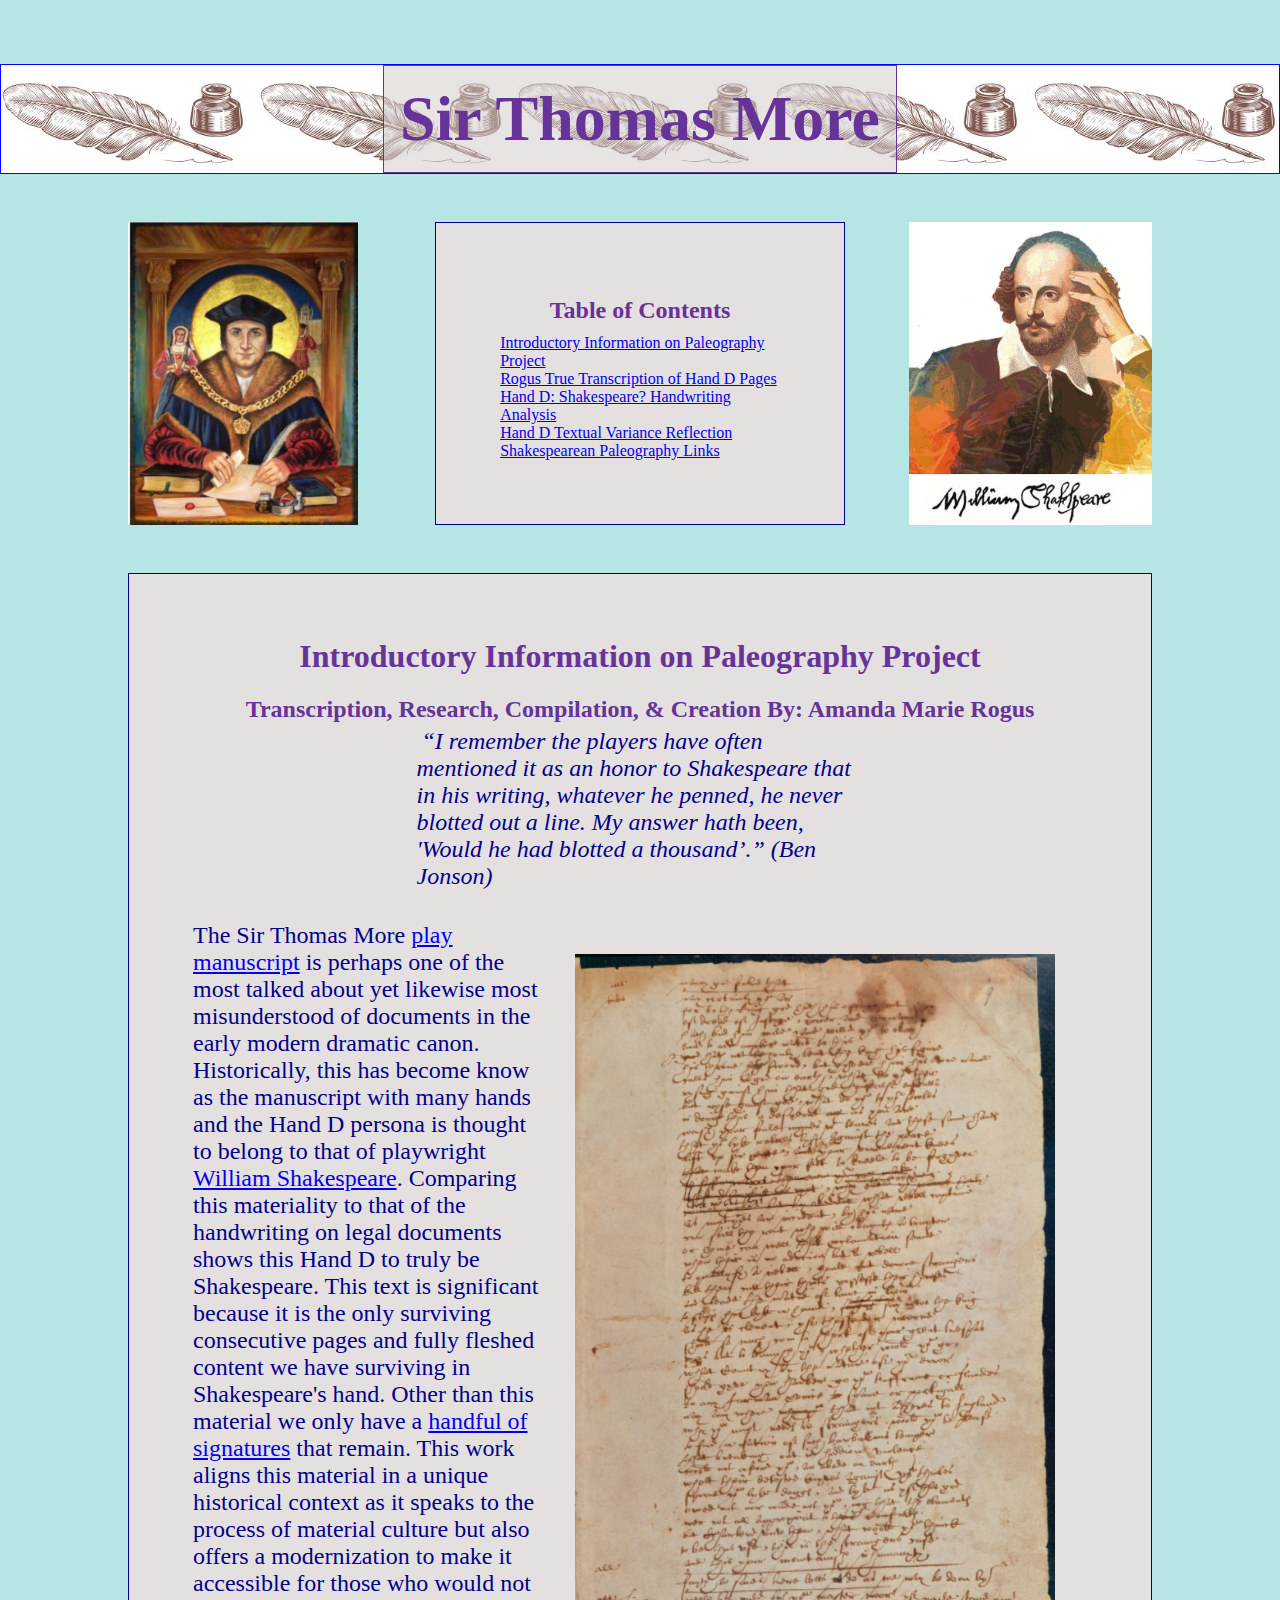
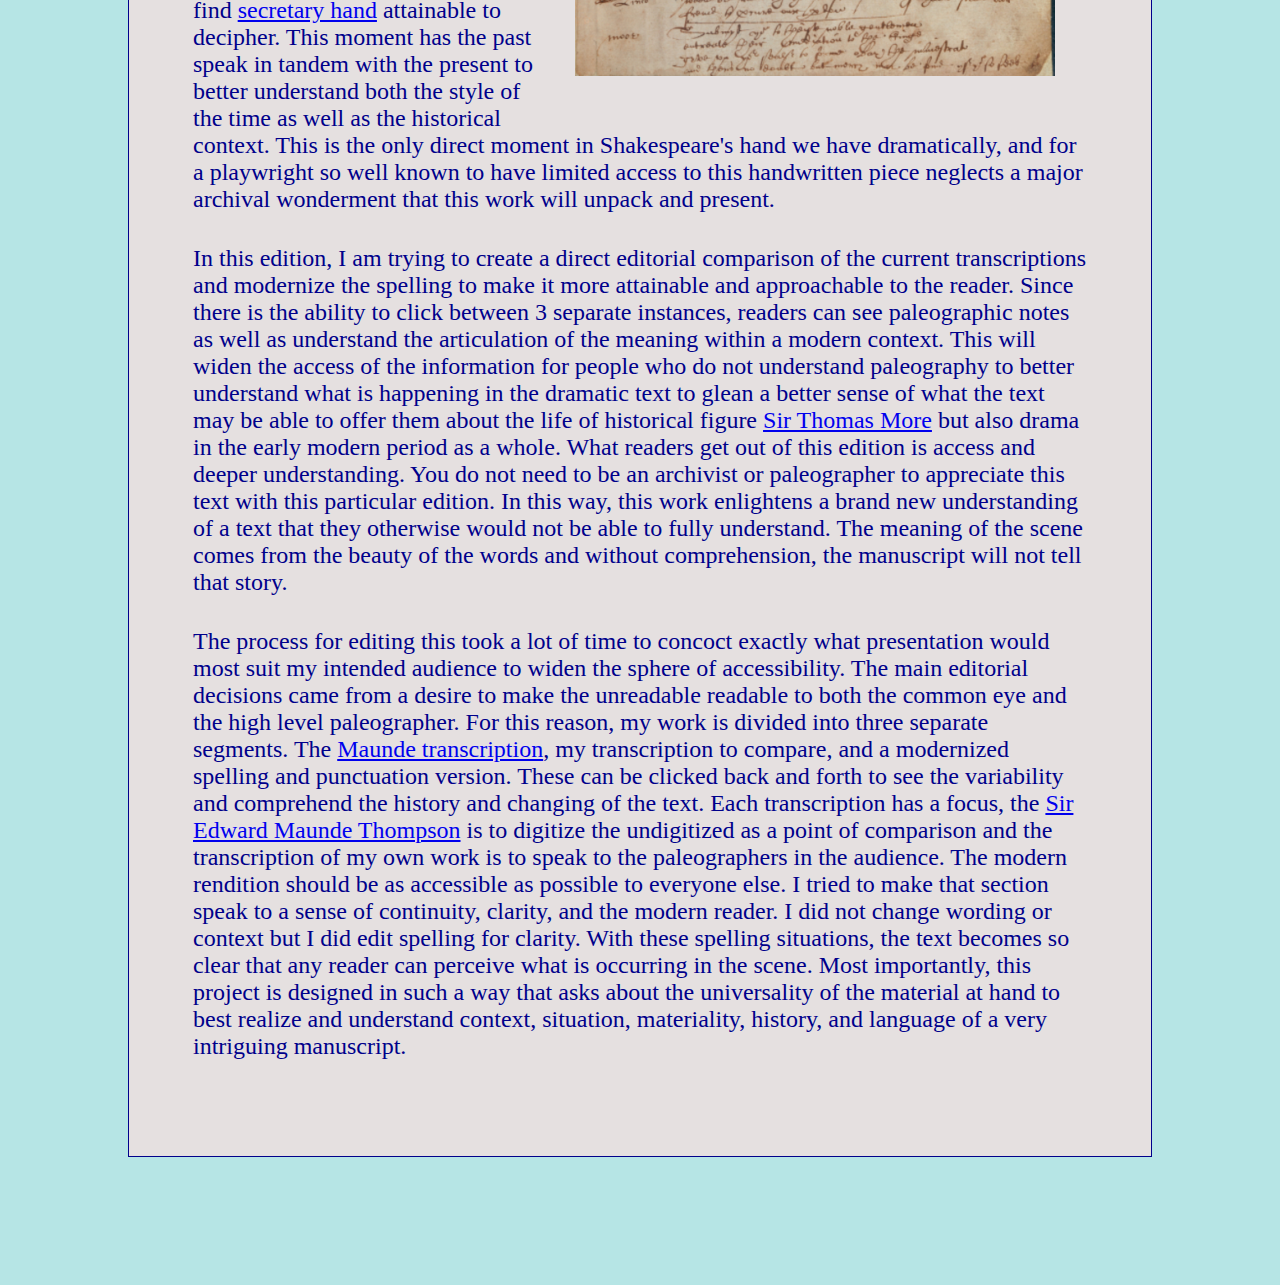
<file: index.html>
<!DOCTYPE html>
<html lang="en">
<head>
    <meta charset="UTF-8">
    <title>Index</title>
    <link rel="stylesheet" type="text/css" href="style.css"/>
    <script src="header.js" type="module" defer></script>

    <meta charset="UTF-8" name="viewport" content="width=device-width, initial-scale=1.0">
</head>

<body id="TOP">
<header-component></header-component>
<article class="parent-article">
    <section class="grand-parent-header">
        <section class="thomas-moore-img"><img src="images/thomas_more.jpg" alt="Thomas more image"/></section>
        <section class="common-background header-parent">
            <ul class="toc toc_front">Table of Contents</ul>
            <ul class="toc toc_body">
                <li class="toc">
                    <a class="toc toc_0" href="#first-link">
                        Introductory Information on Paleography Project
                    </a>
                </li>
                 <li><a href="transcription.html" >Rogus True Transcription of Hand D Pages</a></li>
                <li><a href="nextpage.html" >Hand D: Shakespeare? Handwriting Analysis</a></li>
                <li><a href="TextualVariance.html">Hand D Textual Variance Reflection</a></li>

                <li><a href="links.html">Shakespearean Paleography Links</a></li>
            </ul>
        </section>
        <section class="shakespeare-img"><img src="images/shakepeare.png" alt="Shakespeare image"/></section>
    </section>
    <section class="simple index-stye">


        <h1 class="intro">Introductory Information on Paleography Project</h1>
        <p  class="intro-sibling">Transcription, Research, Compilation, & Creation By: Amanda Marie Rogus</p>
        <div id="first-link" class="quotes-parent"><i>“I remember the players have often mentioned it as an honor to Shakespeare that in
            his writing, whatever he penned, he never blotted out a line. My answer hath been, 'Would he had blotted a
            thousand’.” (Ben Jonson) </i></div>
        <div class="tei_front">
            <section class="editorial-intro" id="index.xml-front.1_div.1">
                <p class="first-p-element">
                <div class="parent-image archive-photo"><span class="tooltip">British Library, Harley MS 7368, ff. 8r.</span><img
                        alt="hand" src="handd.jpg"/></div>
                The Sir Thomas More <a href="https://shakespearedocumented.folger.edu/file/details/195" target="_blank">play
                manuscript</a> is perhaps one of the most talked about yet likewise most misunderstood
                of documents in the early modern dramatic canon. Historically, this has become know
                as the manuscript with many hands and the Hand D persona is thought to belong to that
                of playwright <a href="https://www.folger.edu/explore/shakespeares-life/" target="_blank"
                                 class="persName">William Shakespeare</a>. Comparing this materiality to that of
                the
                handwriting on legal documents shows this
                Hand D to truly be <span class="persName">Shakespeare</span>. This text is significant because it is the
                only surviving consecutive pages and
                fully fleshed content we have surviving in <span class="persName">Shakespeare's</span> hand. Other than
                this
                material we only have a <a
                    href="https://shakespearedocumented.folger.edu/highlights/shakespeares-signature" target="_blank">handful
                of signatures</a> that remain.
                This work aligns this material in a unique historical context as it speaks to the
                process of material culture but also offers a modernization to make it accessible
                for those who would not find <a
                    href="https://www.oxfordreference.com/display/10.1093/acref/9780198606536.001.0001/acref-9780198606536-e-4400"
                    target="_blank">secretary hand</a> attainable to decipher. This moment has
                the past speak in tandem with the present to better understand both the style of the
                time as well as the historical context. This is the only direct moment in <span class="persName">Shakespeare's</span>
                hand we have dramatically, and for a playwright so well known to have limited access
                to this handwritten piece neglects a major archival wonderment that this work will
                unpack and present.</p>
                <p>In this edition, I am trying to create a direct editorial comparison of the current
                    transcriptions and modernize the spelling to make it more attainable and approachable
                    to the reader. Since there is the ability to click between 3 separate instances, readers
                    can see paleographic notes as well as understand the articulation of the meaning within
                    a modern context. This will widen the access of the information for people who do
                    not understand paleography to better understand what is happening in the dramatic
                    text to glean a better sense of what the text may be able to offer them about the
                    life of historical figure <a
                            href="https://www.britannica.com/biography/Thomas-More-English-humanist-and-statesman"
                            target="_blank" class="persName">Sir Thomas More</a> but also drama in the early
                    modern
                    period as a whole. What readers get out of this
                    edition is access and deeper understanding. You do not need to be an archivist or
                    paleographer to appreciate this text with this particular edition. In this way, this
                    work enlightens a brand new understanding of a text that they otherwise would not
                    be able to fully understand. The meaning of the scene comes from the beauty of the
                    words and without comprehension, the manuscript will not tell that story.
                </p>
                <p>The process for editing this took a lot of time to concoct exactly what presentation
                    would most suit my intended audience to widen the sphere of accessibility. The main
                    editorial decisions came from a desire to make the unreadable readable to both the
                    common eye and the high level paleographer. For this reason, my work is divided into
                    three separate segments. The <a
                            href="https://onlinebooks.library.upenn.edu/webbin/book/lookupid?key=ha001018640"
                            target="_blank" class="persName">Maunde transcription</a>, my transcription to
                    compare, and a modernized spelling and punctuation
                    version. These can be clicked back and forth to see the variability and comprehend
                    the history and changing of the text. Each transcription has a focus, the
                    <a href="https://www.britishmuseum.org/collection/term/BIOG162680" target="_blank" class="persName">Sir
                        Edward Maunde Thompson</a> is to digitize the undigitized as a point of comparison and the
                    transcription of
                    my own work is to speak to the paleographers in the audience. The modern rendition
                    should be as accessible as possible to everyone else. I tried to make that section
                    speak to a sense of continuity, clarity, and the modern reader. I did not change wording
                    or context but I did edit spelling for clarity. With these spelling situations, the
                    text becomes so clear that any reader can perceive what is occurring in the scene.
                    Most importantly, this project is designed in such a way that asks about the universality
                    of the material at hand to best realize and understand context, situation, materiality,
                    history, and language of a very intriguing manuscript.
                </p>
            </section>
        </div>
    </section>
</article>
</body>
</html>
</file>
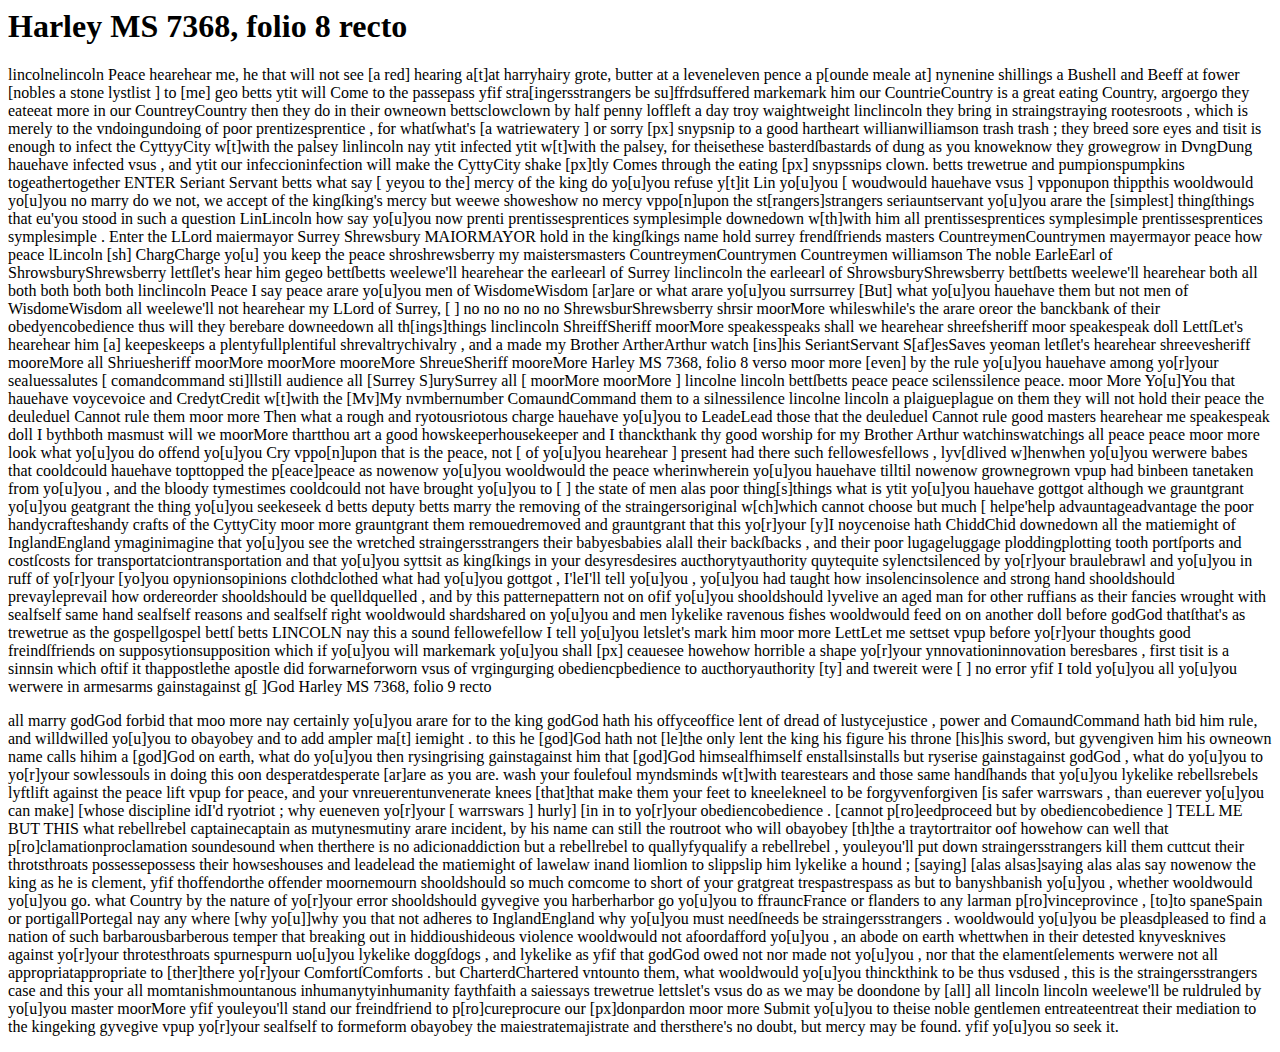
<file: Hand-D.html>
<p>
<h1>Harley MS 7368, folio 8 recto</h1>


<span class="speaker"><span class="orig">lincolne</span><span class="reg">lincoln</span></span>

Peace
<span class="non-speaker"><span class="orig">heare</span><span class="reg">hear</span></span>
me, he that will not see [a red] hearing
<span class="non-speaker"><span class="orig">a[t]</span><span class="reg">at</span></span>

<span class="non-speaker"><span class="orig">harry</span><span class="reg">hairy</span></span>
grote, butter at a
<span class="non-speaker"><span class="orig">leven</span><span class="reg">eleven</span></span>
pence a p[ounde meale at]
<span class="non-speaker"><span class="orig">nyne</span><span class="reg">nine</span></span>
shillings a
Bushell and Beeff at fower [nobles a stone
<span class="non-speaker"><span class="orig">lyst</span><span class="reg">list</span></span>
] to [me]

<span class="speaker"><span type="person">geo betts</span></span>

<span class="non-speaker"><span class="orig">yt</span><span class="reg">it</span></span>
will Come to the
<span class="non-speaker"><span class="orig">passe</span><span class="reg">pass</span></span>
<span class="non-speaker"><span class="orig">yf</span><span class="reg">if</span></span>
<span class="non-speaker"><span class="orig">stra[ingers</span><span class="reg">strangers</span></span>
be
<span class="non-speaker"><span class="orig">su]ffrd</span><span class="reg">suffered</span></span>
<span class="non-speaker"><span class="orig">marke</span><span class="reg">mark</span></span>
him


our
<span class="non-speaker"><span class="orig">Countrie</span><span class="reg">Country</span></span>
is a great eating Country,
<span class="non-speaker"><span class="orig">argo</span><span class="reg">ergo</span></span>
they
<span class="non-speaker"><span class="orig">eate</span><span class="reg">eat</span></span>
more in
our
<span class="non-speaker"><span class="orig">Countrey</span><span class="reg">Country</span></span>
then they do in their
<span class="non-speaker"><span class="orig">owne</span><span class="reg">own</span></span>


<span class="speaker">betts<span>clow</span><span class="reg">clown</span></span>
by half penny
<span class="non-speaker"><span class="orig">loff</span><span class="reg">left</span></span>
a day troy
<span class="non-speaker"><span class="orig">waight</span><span class="reg">weight</span></span>


<span class="speaker">
            <span class="orig">linc</span><span class="reg">lincoln</span>
            </span>
they bring in
<span class="non-speaker"><span class="orig">straing</span><span class="reg">straying</span></span>
<span class="non-speaker"><span class="orig">rootes</span><span class="reg">roots</span></span>
, which is merely to the
<span class="non-speaker"><span class="orig">vndoing</span><span class="reg">undoing</span></span>
of poor
<span class="non-speaker"><span class="orig">prentizes</span><span class="reg">prentice</span></span>
, for
<span class="non-speaker"><span class="orig">whatſ</span><span class="reg">what's</span></span>
[a
<span class="non-speaker"><span class="orig">watrie</span><span class="reg">watery</span></span>
] or sorry [px]
<span class="non-speaker"><span class="orig">snyp</span><span class="reg">snip</span></span>
to a good
<span class="non-speaker"><span class="orig">hart</span><span class="reg">heart</span></span>


<span class="speaker">
            <span class="orig">willian</span><span class="reg">williamson</span>
            </span>
trash trash ; they breed sore eyes and
<span class="non-speaker"><span class="orig">tis</span><span class="reg">it is</span></span>
enough to infect the
<span class="non-speaker"><span class="orig">Cyttyy</span><span class="reg">City</span></span>
<span class="non-speaker"><span class="orig">w[t]</span><span class="reg">with</span></span>
the palsey

<span class="speaker">
            <span>lin</span><span class="reg">lincoln</span>
            </span>
nay
<span class="non-speaker"><span class="orig">yt</span><span class="reg">it</span></span>
infected
<span class="non-speaker"><span class="orig">yt</span><span class="reg">it</span></span>
<span class="non-speaker"><span class="orig">w[t]</span><span class="reg">with</span></span>
the palsey, for
<span class="non-speaker"><span class="orig">theise</span><span class="reg">these</span></span>
<span class="non-speaker"><span class="orig">basterdſ</span><span class="reg">bastards</span></span>
of dung
as you
<span class="non-speaker"><span class="orig">knowe</span><span class="reg">know</span></span>
they
<span class="non-speaker"><span class="orig">growe</span><span class="reg">grow</span></span>
in
<span class="non-speaker"><span class="orig">Dvng</span><span class="reg">Dung</span></span>
<span class="non-speaker"><span class="orig">haue</span><span class="reg">have</span></span>
infected
<span class="non-speaker"><span class="orig">vs</span><span class="reg">us</span></span>
, and
<span class="non-speaker"><span class="orig">yt</span><span class="reg">it</span></span>
our
<span class="non-speaker"><span class="orig">infeccion</span><span class="reg">infection</span></span>
will make the
<span class="non-speaker"><span class="orig">Cytty</span><span class="reg">City</span></span>
shake [px]tly Comes through
the eating [px]
<span class="non-speaker"><span class="orig">snyps</span><span class="reg">snips</span></span>


<span class="speaker">

            <span type="person" ref="#Betts">clown. betts</span>

            </span>

<span class="non-speaker"><span class="orig">trewe</span><span class="reg">true</span></span>
and
<span class="non-speaker"><span class="orig">pumpions</span><span class="reg">pumpkins</span></span>
<span class="non-speaker"><span class="orig">togeather</span><span class="reg">together</span></span>

</span>

<span class="non-speaker">ENTER

            <span class="orig">Seriant</span>
            <span class="reg">Servant</span>

            </span>


<span class="speaker">

            <span type="person" ref="#Betts">betts</span>

            </span>
what say [
<span class="non-speaker"><span class="orig">ye</span><span class="reg">you</span></span>
to the] mercy of the king do
<span class="non-speaker"><span class="orig">yo[u]</span><span class="reg">you</span></span>
refuse
<span class="non-speaker"><span class="orig">y[t]</span><span class="reg">it</span></span>
Lin
<span class="non-speaker"><span class="orig">yo[u]</span><span class="reg">you</span></span>
[
<span class="non-speaker"><span class="orig">woud</span><span class="reg">would</span></span>
<span class="non-speaker"><span class="orig">haue</span><span class="reg">have</span></span>
<span class="non-speaker"><span class="orig">vs</span><span class="reg">us</span></span>
]
<span class="non-speaker"><span class="orig">vppon</span><span class="reg">upon</span></span>
<span class="non-speaker"><span class="orig">thipp</span><span class="reg">this</span></span>
<span class="non-speaker"><span class="orig">woold</span><span class="reg">would</span></span>
<span class="non-speaker"><span class="orig">yo[u]</span><span class="reg">you</span></span>
no marry do we not, we
accept of the
<span class="non-speaker"><span class="orig">kingſ</span><span class="reg">king's</span></span>
mercy but
<span class="non-speaker"><span class="orig">wee</span><span class="reg">we</span></span>
<span class="non-speaker"><span class="orig">showe</span><span class="reg">show</span></span>
no mercy
<span class="non-speaker"><span class="orig">vppo[n]</span><span class="reg">upon</span></span>
the
<span class="non-speaker"><span class="orig">st[rangers]</span><span class="reg">strangers</span></span>

</span>


<span class="speaker">

            <span>seriaunt</span><span class="reg">servant</span>


            </span>

<span class="non-speaker"><span class="orig">yo[u]</span><span class="reg">you</span></span>
<span class="non-speaker"><span class="orig">ar</span><span class="reg">are</span></span>
the [simplest]
<span class="non-speaker"><span class="orig">thingſ</span><span class="reg">things</span></span>
that
<span class="non-speaker"><span class="orig">eu'</span><span class="reg">you</span></span>
stood in such a question


<span class="speaker">

            <span>Lin</span><span class="reg">Lincoln</span>

            </span>
how say
<span class="non-speaker"><span class="orig">yo[u]</span><span class="reg">you</span></span>
now prenti
<span class="non-speaker"><span class="orig">prentisses</span><span class="reg">prentices</span></span>
<span class="non-speaker"><span class="orig">symple</span><span class="reg">simple</span></span>
<span class="non-speaker"><span class="orig">downe</span><span class="reg">down</span></span>
<span class="non-speaker"><span class="orig">w[th]</span><span class="reg">with</span></span>
him
all
<span class="non-speaker"><span class="orig">prentisses</span><span class="reg">prentices</span></span>
<span class="non-speaker"><span class="orig">symple</span><span class="reg">simple</span></span>
<span class="non-speaker"><span class="orig">prentisses</span><span class="reg">prentices</span></span>
<span class="non-speaker"><span class="orig">symple</span><span class="reg">simple</span></span>
.


Enter the
<span class="non-speaker"><span class="orig">L</span><span class="reg">Lord</span></span>
<span class="non-speaker"><span class="orig">maier</span><span class="reg">mayor</span></span>
Surrey Shrewsbury


<span class="speaker">

            <span>MAIOR</span><span class="reg">MAYOR</span>

            </span>
hold in the
<span class="non-speaker"><span class="orig">kingſ</span><span class="reg">kings</span></span>
name hold


<span class="speaker">

            <span type="person" ref="#Surrey">surrey</span>

            </span>

<span class="non-speaker"><span class="orig">frendſ</span><span class="reg">friends</span></span>
masters
<span class="non-speaker"><span class="orig">Countreymen</span><span class="reg">Countrymen</span></span>


<span class="speaker">


            <span class="non-speaker"><span class="orig">mayer</span><span class="reg">mayor</span></span>


            </span>
peace how peace
<span class="non-speaker"><span class="orig">l</span><span class="reg">Lincoln</span></span>
[sh]
<span class="non-speaker"><span class="orig">Charg</span><span class="reg">Charge</span></span>
<span class="orig">yo[u]</span>
<span class="orig">you</span>
keep the peace


<span class="speaker">

            <span class="non-speaker"><span class="orig">shro</span><span class="reg">shrewsberry</span></span>


            </span>

my
<span class="non-speaker"><span class="orig">maisters</span><span
        class="orig">masters</span></span>
<span class="non-speaker"><span class="orig">Countreymen</span><span
        class="orig">Countrymen</span></span>
Countreymen


williamson


The noble
<span class="non-speaker"><span class="orig">Earle</span><span class="reg">Earl</span></span>
of
<span class="non-speaker"><span class="orig">Shrowsbury</span><span
        class="orig">Shrewsberry</span></span>
<span class="non-speaker"><span class="orig">lettſ</span><span class="reg">let's</span></span>
hear him


<span class="speaker">


            <span class="non-speaker"><span class="orig">ge</span><span class="reg">geo</span></span>
            <span class="non-speaker"><span class="orig">bettſ</span><span class="reg">betts</span></span>


            </span>

<span class="non-speaker"><span class="orig">weele</span><span
        class="reg">we'll</span></span>
<span class="non-speaker"><span class="orig">heare</span><span
        class="reg">hear</span></span>
the
<span class="non-speaker"><span class="orig">earle</span><span
        class="reg">earl</span></span>
of Surrey


<span class="speaker">


            <span class="non-speaker"><span class="orig">linc</span><span class="reg">lincoln</span></span>


            </span>
the
<span class="non-speaker"><span class="orig">earle</span><span
        class="reg">earl</span></span>
of
<span class="non-speaker"><span class="orig">Shrowsbury</span><span
        class="reg">Shrewsberry</span></span>


<span class="speaker">


            <span class="non-speaker"><span class="orig">bettſ</span><span class="reg">betts</span></span>


            </span>

<span class="non-speaker"><span class="orig">weele</span><span
        class="reg">we'll</span></span>
<span class="non-speaker"><span class="orig">heare</span><span
        class="reg">hear</span></span>
both


<span class="speaker">

         all

            </span>
both both both both


<span class="speaker">


            <span class="non-speaker"><span class="orig">linc</span><span class="reg">lincoln</span></span>


            </span>
Peace I say peace
<span class="non-speaker"><span class="orig">ar</span><span
        class="orig">are</span></span>
<span class="non-speaker"><span class="orig">yo[u]</span><span
        class="reg">you</span></span>
men of
<span class="non-speaker"><span class="orig">Wisdome</span><span
        class="orig">Wisdom</span></span>
<span class="non-speaker"><span class="orig">[ar]</span><span
        class="reg">are</span></span>
or
what
<span class="non-speaker"><span class="orig">ar</span><span
        class="orig">are</span></span>
<span class="non-speaker"><span class="orig">yo[u]</span><span
        class="reg">you</span></span>


<span class="speaker">


            <span class="non-speaker"><span class="orig">surr</span><span class="reg">surrey</span></span>


            </span>
[But] what
<span class="non-speaker"><span class="orig">yo[u]</span><span
        class="orig">you</span></span>
<span class="non-speaker"><span class="orig">haue</span><span
        class="orig">have</span></span>
them but not men of
<span class="non-speaker"><span class="orig">Wisdome</span><span
        class="orig">Wisdom</span></span>


<span class="speaker">

           all

            </span>

<span class="non-speaker"><span class="orig">weele</span><span
        class="reg">we'll</span></span>
not
<span class="non-speaker"><span class="orig">heare</span><span
        class="reg">hear</span></span>
my
<span class="non-speaker"><span class="orig">L</span><span
        class="reg">Lord</span></span>
of Surrey, [ ] no no no no no
<span class="non-speaker"><span class="orig">Shrewsbur</span><span
        class="reg">Shrewsberry</span></span>
<span class="non-speaker"><span class="orig">shr</span><span
        class="reg">sir</span></span>


<span class="speaker">


            <span class="non-speaker"><span class="orig">moor</span><span class="reg">More</span></span>


            </span>

<span class="non-speaker"><span class="orig">whiles</span><span
        class="reg">while's</span></span>
the
<span class="non-speaker"><span class="orig">ar</span><span
        class="reg">are</span></span>
<span class="non-speaker"><span class="orig">ore</span><span
        class="reg">or</span></span>
the
<span class="non-speaker"><span class="orig">banck</span><span
        class="reg">bank</span></span>
of their
<span class="non-speaker"><span
        class="orig">obedyenc</span><span
        class="reg">obedience</span></span>
thus will they
<span class="non-speaker"><span class="orig">bere</span><span
        class="reg">bare</span></span>
<span class="non-speaker"><span class="orig">downee</span><span
        class="reg">down</span></span>
all
<span class="non-speaker"><span
        class="orig">th[ings]</span><span
        class="reg">things</span></span>


<span class="speaker">


            <span class="non-speaker"><span class="orig">linc</span><span class="reg">lincoln</span></span>


            </span>

<span class="non-speaker"><span
        class="orig">Shreiff</span><span
        class="reg">Sheriff</span></span>
<span class="non-speaker"><span
        class="orig">moor</span><span
        class="reg">More</span></span>
<span class="non-speaker"><span
        class="orig">speakes</span><span
        class="reg">speaks</span></span>
shall we
<span class="non-speaker"><span
        class="orig">heare</span><span
        class="reg">hear</span></span>
<span class="non-speaker"><span
        class="orig">shreef</span><span
        class="reg">sheriff</span></span>
moor
<span class="non-speaker"><span
        class="orig">speake</span><span
        class="reg">speak</span></span>


<span class="speaker">

           doll

            </span>


<span class="non-speaker"><span
        class="reg">Lettſ</span><span class="reg">Let's</span></span>
<span class="non-speaker"><span
        class="orig">heare</span><span
        class="reg">hear</span></span>
him [a]
<span class="non-speaker"><span
        class="orig">keepes</span><span
        class="reg">keeps</span></span>
a
<span class="non-speaker"><span
        class="orig">plentyfull</span><span
        class="reg">plentiful</span></span>
<span class="non-speaker"><span
        class="orig">shrevaltry</span><span
        class="reg">chivalry</span></span>
, and a made my
Brother
<span class="non-speaker"><span
        class="orig">Arther</span><span
        class="reg">Arthur</span></span>
watch
<span class="non-speaker"><span
        class="orig">[ins]</span><span
        class="reg">his</span></span>
<span class="non-speaker"><span
        class="orig">Seriant</span><span
        class="reg">Servant</span></span>
<span class="non-speaker"><span
        class="orig">S[af]es</span><span
        class="reg">Saves</span></span>
yeoman
<span class="non-speaker"><span
        class="orig">letſ</span><span
        class="reg">let's</span></span>
<span class="non-speaker"><span
        class="orig">heare</span><span
        class="reg">hear</span></span>
<span class="non-speaker"><span
        class="orig">shreeve</span><span
        class="reg">sheriff</span></span>
<span class="non-speaker"><span
        class="orig">moore</span><span
        class="reg">More</span></span>


<span class="speaker">

           all

            </span>

<span class="non-speaker"><span
        class="reg">Shriue</span><span class="reg">sheriff</span></span>
<span class="non-speaker"><span
        class="orig">moor</span><span
        class="reg">More</span></span>
<span class="non-speaker"><span
        class="orig">moor</span><span
        class="reg">More</span></span>
<span class="non-speaker"><span
        class="orig">moore</span><span
        class="reg">More</span></span>
<span class="non-speaker"><span
        class="orig">Shreue</span><span
        class="reg">Sheriff</span></span>
<span class="non-speaker"><span
        class="orig">moore</span><span
        class="reg">More</span></span>


<head type="MS_Details">Harley MS 7368, folio 8
    verso
</head>


<span class="speaker">



            <span class="orig">moor</span> <span class="reg">more</span>



            </span>
[even] by the rule
<span class="non-speaker"><span
        class="reg">yo[u]</span><span
        class="orig">you</span></span>
<span class="non-speaker"><span
        class="reg">haue</span><span
        class="orig">have</span></span>
among
<span class="non-speaker"><span
        class="reg">yo[r]</span><span
        class="orig">your</span></span>
<span class="non-speaker"><span
        class="reg">sealues</span><span
        class="orig">salutes</span></span>
[
<span class="non-speaker"><span
        class="reg">comand</span><span
        class="orig">command</span></span>
<span class="non-speaker"><span
        class="reg">sti]ll</span><span
        class="orig">still</span></span>
audience


<span class="speaker">

           all

            </span>
[Surrey
<span class="non-speaker"><span
        class="reg">S]ury</span><span
        class="orig">Surrey</span></span>


<span class="speaker">

           all

            </span>
[
<span class="non-speaker"><span
        class="reg">moor</span><span
        class="orig">More</span></span>
<span class="non-speaker"><span
        class="reg">moor</span><span
        class="orig">More</span></span>
]


<span class="speaker">



            <span class="orig">lincolne</span> <span class="reg">lincoln</span>



            </span>

<span class="non-speaker"><span
        class="reg">bettſ</span><span
        class="orig">betts</span></span>
peace peace
<span class="non-speaker"><span
        class="reg">scilens</span><span
        class="orig">silence</span></span>
peace.


<span class="speaker">



            <span class="orig">moor</span> <span class="reg">More</span>



            </span>

<span class="non-speaker"><span
        class="reg">Yo[u]</span><span
        class="orig">You</span></span>
that
<span class="non-speaker"><span
        class="reg">haue</span><span
        class="orig">have</span></span>
<span class="non-speaker"><span
        class="reg">voyce</span><span
        class="orig">voice</span></span>
and
<span class="non-speaker"><span
        class="reg">Credyt</span><span
        class="orig">Credit</span></span>
<span class="non-speaker"><span
        class="reg">w[t]</span><span
        class="orig">with</span></span>
the
<span class="non-speaker"><span
        class="reg">[Mv]</span><span
        class="orig">My</span></span>
<span class="non-speaker"><span
        class="reg">nvmber</span><span
        class="orig">number</span></span>
<span class="non-speaker"><span
        class="reg">Comaund</span><span
        class="orig">Command</span></span>
them to a
<span class="non-speaker"><span
        class="reg">silnes</span><span
        class="orig">silence</span></span>


<span class="speaker">



            <span class="orig">lincolne</span> <span class="reg">lincoln</span>



            </span>
a
<span class="non-speaker"><span
        class="reg">plaigue</span><span
        class="orig">plague</span></span>
on them they will not
hold their peace the
<span class="non-speaker"><span
        class="reg">deule</span><span
        class="orig">duel</span></span>
Cannot rule them


<span class="speaker">



            <span class="orig">moor</span> <span class="reg">more</span>



            </span>
Then what a rough and
<span class="non-speaker"><span
        class="reg">ryotous</span><span
        class="orig">riotous</span></span>
charge
<span class="non-speaker"><span
        class="reg">haue</span><span
        class="orig">have</span></span>
<span class="non-speaker"><span
        class="reg">yo[u]</span><span
        class="orig">you</span></span>
to
<span class="non-speaker"><span
        class="reg">Leade</span><span
        class="orig">Lead</span></span>
those that the
<span class="non-speaker"><span
        class="reg">deule</span><span
        class="orig">duel</span></span>
Cannot rule
good masters
<span class="non-speaker"><span
        class="reg">heare</span><span
        class="orig">hear</span></span>
me
<span class="non-speaker"><span
        class="reg">speake</span><span
        class="orig">speak</span></span>


<span class="speaker">

           doll

            </span>
I
<span class="non-speaker"><span
        class="reg">byth</span><span
        class="orig">both</span></span>
<span class="non-speaker"><span
        class="reg">mas</span><span
        class="orig">must</span></span>
will we
<span class="non-speaker"><span
        class="reg">moor</span><span
        class="orig">More</span></span>
<span class="non-speaker"><span
        class="reg">thart</span><span
        class="orig">thou art</span></span>
a good
<span class="non-speaker"><span
        class="reg">howskeeper</span><span
        class="orig">housekeeper</span></span>
and I
<span class="non-speaker"><span
        class="reg">thanck</span><span
        class="orig">thank</span></span>
thy good worship
for my Brother
Arthur
<span class="non-speaker"><span
        class="reg">watchins</span><span
        class="orig">watchings</span></span>


<span class="speaker">

           all

            </span>
peace
peace


<span class="speaker">



            <span class="orig">moor</span> <span class="reg">more</span>



            </span>

<ref target="Biography?">
    look
    what
    <span class="non-speaker"><span
            class="reg">yo[u]</span><span
            class="orig">you</span></span>
    do
    offend
    <span class="non-speaker"><span
            class="reg">yo[u]</span><span
            class="orig">you</span></span>
    Cry
    <span class="non-speaker"><span
            class="reg">vppo[n]</span><span
            class="orig">upon</span></span>
    that
    is
    the
    peace,
    not
    [ of
    <span class="non-speaker"><span
            class="reg">yo[u]</span><span
            class="orig">you</span></span>
    <span class="non-speaker"><span
            class="reg">heare</span><span
            class="orig">hear</span></span>
    ]
    present
    had
    there
    such
    <span class="non-speaker"><span
            class="reg">fellowes</span><span
            class="orig">fellows</span></span>
    ,
    <span class="non-speaker"><span
            class="reg">lyv[d</span><span
            class="orig">lived</span></span>
    <span class="non-speaker"><span
            class="reg">w]hen</span><span
            class="orig">when</span></span>
    <span class="non-speaker"><span
            class="reg">yo[u]</span><span
            class="orig">you</span></span>
    <span class="non-speaker"><span
            class="reg">wer</span><span
            class="orig">were</span></span>
    babes
    that
    <span class="non-speaker"><span
            class="reg">coold</span><span
            class="orig">could</span></span>
    <span class="non-speaker"><span
            class="reg">haue</span><span
            class="orig">have</span></span>
    <span class="non-speaker"><span
            class="reg">topt</span><span
            class="orig">topped</span></span>
    the
    <span class="non-speaker"><span
            class="reg">p[eace]</span><span
            class="orig">peace</span></span>
    as
    <span class="non-speaker"><span
            class="reg">nowe</span><span
            class="orig">now</span></span>
    <span class="non-speaker"><span
            class="reg">yo[u]</span><span
            class="orig">you</span></span>
    <span class="non-speaker"><span
            class="reg">woold</span><span
            class="orig">would</span></span>
    the
    peace
    <span class="non-speaker"><span
            class="reg">wherin</span><span
            class="orig">wherein</span></span>
    <span class="non-speaker"><span
            class="reg">yo[u]</span><span
            class="orig">you</span></span>
    <span class="non-speaker"><span
            class="reg">haue</span><span
            class="orig">have</span></span>
    <span class="non-speaker"><span
            class="reg">till</span><span
            class="orig">til</span></span>
    <span class="non-speaker"><span
            class="reg">nowe</span><span
            class="orig">now</span></span>
    <span class="non-speaker"><span
            class="reg">growne</span><span
            class="orig">grown</span></span>
    <span class="non-speaker"><span
            class="reg">vp</span><span
            class="orig">up</span></span>
    had
    <span class="non-speaker"><span
            class="reg">bin</span><span
            class="orig">been</span></span>
    <span class="non-speaker"><span
            class="reg">tane</span><span
            class="orig">taken</span></span>
    from
    <span class="non-speaker"><span
            class="reg">yo[u]</span><span
            class="orig">you</span></span>
    ,
    and
    the
    bloody
    <span class="non-speaker"><span
            class="reg">tymes</span><span
            class="orig">times</span></span>
    <span class="non-speaker"><span
            class="reg">coold</span><span
            class="orig">could</span></span>
    not
    have
    brought
    <span class="non-speaker"><span
            class="reg">yo[u]</span><span
            class="orig">you</span></span>
    to [
    ]
    the
    state
    of
    men
    alas
    poor
    <span class="non-speaker"><span
            class="reg">thing[s]</span><span
            class="orig">things</span></span>
    what
    is
    <span class="non-speaker"><span
            class="reg">yt</span><span
            class="orig">it</span></span>
    <span class="non-speaker"><span
            class="reg">yo[u]</span><span
            class="orig">you</span></span>
    <span class="non-speaker"><span
            class="reg">haue</span><span
            class="orig">have</span></span>
    <span class="non-speaker"><span
            class="reg">gott</span><span
            class="orig">got</span></span>
    although
    we
    <span class="non-speaker"><span
            class="reg">graunt</span><span
            class="orig">grant</span></span>
    <span class="non-speaker"><span
            class="reg">yo[u]</span><span
            class="orig">you</span></span>
    <span class="non-speaker"><span
            class="reg">geat</span><span
            class="orig">grant</span></span>
    the
    thing
    <span class="non-speaker"><span
            class="reg">yo[u]</span><span
            class="orig">you</span></span>
    <span class="non-speaker"><span
            class="reg">seeke</span><span
            class="orig">seek</span></span>
</ref>


<span class="speaker">



            <span class="orig">d betts</span> <span class="reg">deputy betts</span>



            </span>
marry
the
removing
of
the
<span class="non-speaker"><span
        class="reg">straingers</span><span
        class="orig">original</span></span>
<span class="non-speaker"><span
        class="reg">w[ch]</span><span
        class="orig">which</span></span>
cannot
choose
but
much
[
<span class="non-speaker"><span
        class="reg">helpe'</span><span
        class="orig">help</span></span>
<span class="non-speaker"><span
        class="reg">advauntage</span><span
        class="orig">advantage</span></span>
the
poor
<span class="non-speaker"><span
        class="reg">handycraftes</span><span
        class="orig">handy crafts</span></span>
of
the
<span class="non-speaker"><span
        class="reg">Cytty</span><span
        class="orig">City</span></span>


<span class="speaker">



            <span class="orig">moor</span> <span class="reg">more</span>



            </span>

<span class="non-speaker"><span
        class="reg">graunt</span><span
        class="orig">grant</span></span>
them
<span class="non-speaker"><span
        class="reg">remoued</span><span
        class="orig">removed</span></span>
and
<span class="non-speaker"><span
        class="reg">graunt</span><span
        class="orig">grant</span></span>
that
this
<span class="non-speaker"><span
        class="reg">yo[r]</span><span
        class="orig">your</span></span>
<span class="non-speaker"><span
        class="reg">[y]</span><span
        class="orig">I</span></span>
<span class="non-speaker"><span
        class="reg">noyce</span><span
        class="orig">noise</span></span>
hath
<span class="non-speaker"><span
        class="reg">Chidd</span><span
        class="orig">Chid</span></span>
<span class="non-speaker"><span
        class="reg">downe</span><span
        class="orig">down</span></span>
all
the
<span class="non-speaker"><span
        class="reg">matie</span><span
        class="orig">might</span></span>
of
<span class="non-speaker"><span
        class="reg">Ingland</span><span
        class="orig">England</span></span>

<span class="non-speaker"><span
        class="reg">ymagin</span><span
        class="orig">imagine</span></span>
that
<span class="non-speaker"><span
        class="reg">yo[u]</span><span
        class="orig">you</span></span>
see
the
wretched
<span class="non-speaker"><span
        class="reg">straingers</span><span
        class="orig">strangers</span></span>
their
<span class="non-speaker"><span
        class="reg">babyes</span><span
        class="orig">babies</span></span>
<span class="non-speaker"><span
        class="reg">al</span><span
        class="orig">all</span></span>
their
<span class="non-speaker"><span
        class="reg">backſ</span><span
        class="orig">backs</span></span>
,
and
their
poor
<span class="non-speaker"><span
        class="reg">lugage</span><span
        class="orig">luggage</span></span>
<span class="non-speaker"><span
        class="reg">plodding</span><span
        class="orig">plotting</span></span>
tooth
<span class="non-speaker"><span
        class="reg">portſ</span><span
        class="orig">ports</span></span>
and
<span class="non-speaker"><span
        class="reg">costſ</span><span
        class="orig">costs</span></span>
for
<span class="non-speaker"><span
        class="reg">transportatcion</span><span
        class="orig">transportation</span></span>
and
that
<span class="non-speaker"><span
        class="reg">yo[u]</span><span
        class="orig">you</span></span>
<span class="non-speaker"><span
        class="reg">sytt</span><span
        class="orig">sit</span></span>
as
<span class="non-speaker"><span
        class="reg">kingſ</span><span
        class="orig">kings</span></span>
in
your
<span class="non-speaker"><span
        class="reg">desyres</span><span
        class="orig">desires</span></span>
<span class="non-speaker"><span
        class="reg">aucthoryty</span><span
        class="orig">authority</span></span>
<span class="non-speaker"><span
        class="reg">quyte</span><span
        class="orig">quite</span></span>
<span class="non-speaker"><span
        class="reg">sylenct</span><span
        class="orig">silenced</span></span>
by
<span class="non-speaker"><span
        class="reg">yo[r]</span><span
        class="orig">your</span></span>
<span class="non-speaker"><span
        class="reg">braule</span><span
        class="orig">brawl</span></span>
and
<span class="non-speaker"><span
        class="reg">yo[u]</span><span
        class="orig">you</span></span>
in
ruff
of
<span class="non-speaker"><span
        class="reg">yo[r]</span><span
        class="orig">your</span></span>
<span class="non-speaker"><span
        class="reg">[yo]</span><span
        class="orig">you</span></span>
<span class="non-speaker"><span
        class="reg">opynions</span><span
        class="orig">opinions</span></span>
<span class="non-speaker"><span
        class="reg">clothd</span><span
        class="orig">clothed</span></span>
what
had
<span class="non-speaker"><span
        class="reg">yo[u]</span><span
        class="orig">you</span></span>
<span class="non-speaker"><span
        class="reg">gott</span><span
        class="orig">got</span></span>
,
<span class="non-speaker"><span
        class="reg">I'le</span><span
        class="orig">I'll</span></span>
tell
<span class="non-speaker"><span
        class="reg">yo[u]</span><span
        class="orig">you</span></span>
,
<span class="non-speaker"><span
        class="reg">yo[u]</span><span
        class="orig">you</span></span>
had
taught
how
<span class="non-speaker"><span
        class="reg">insolenc</span><span
        class="orig">insolence</span></span>
and
strong
hand
<span class="non-speaker"><span
        class="reg">shoold</span><span
        class="orig">should</span></span>
<span class="non-speaker"><span
        class="reg">prevayle</span><span
        class="orig">prevail</span></span>
how
<span class="non-speaker"><span
        class="reg">ordere</span><span
        class="orig">order</span></span>
<span class="non-speaker"><span
        class="reg">shoold</span><span
        class="orig">should</span></span>
be
<span class="non-speaker"><span
        class="reg">quelld</span><span
        class="orig">quelled</span></span>
,
and
by
this
<span class="non-speaker"><span
        class="reg">patterne</span><span
        class="orig">pattern</span></span>
not
on
<span class="non-speaker"><span
        class="reg">of</span><span
        class="orig">if</span></span>
<span class="non-speaker"><span
        class="reg">yo[u]</span><span
        class="orig">you</span></span>
<span class="non-speaker"><span
        class="reg">shoold</span><span
        class="orig">should</span></span>
<span class="non-speaker"><span
        class="reg">lyve</span><span
        class="orig">live</span></span>
an
aged
man
for
other
ruffians
as
their
fancies
wrought
with
<span class="non-speaker"><span
        class="reg">sealf</span><span
        class="orig">self</span></span>
same
hand
<span class="non-speaker"><span
        class="reg">sealf</span><span
        class="orig">self</span></span>
reasons
and
<span class="non-speaker"><span
        class="reg">sealf</span><span
        class="orig">self</span></span>
right
<span class="non-speaker"><span
        class="reg">woold</span><span
        class="orig">would</span></span>
<span class="non-speaker"><span
        class="reg">shard</span><span
        class="orig">shared</span></span>
on
<span class="non-speaker"><span
        class="reg">yo[u]</span><span
        class="orig">you</span></span>
and
men
<span class="non-speaker"><span
        class="reg">lyke</span><span
        class="orig">like</span></span>
ravenous
fishes
<span class="non-speaker"><span
        class="reg">woold</span><span
        class="orig">would</span></span>
feed
on
on
another


<span class="speaker">

           doll

            </span>

before

<span class="non-speaker"><span
        class="reg">god</span><span
        class="orig">God</span></span>

<span class="non-speaker"><span
        class="reg">thatſ</span><span
        class="orig">that's</span></span>
as
<span class="non-speaker"><span
        class="reg">trewe</span><span
        class="orig">true</span></span>
as
the
<span class="non-speaker"><span
        class="reg">gospell</span><span
        class="orig">gospel</span></span>


<span class="speaker">



            <span class="orig">bettſ</span> <span class="reg">betts</span>



            </span>

<ref target="Thompson_Transcription">
    LINCOLN
    nay
    this
    a
    sound
    <span class="non-speaker"><span
            class="reg">fellowe</span><span
            class="orig">fellow</span></span>
    I
    tell
    <span class="non-speaker"><span
            class="reg">yo[u]</span><span
            class="orig">you</span></span>
    <span class="non-speaker"><span
            class="reg">lets</span><span
            class="orig">let's</span></span>
    mark
    him
</ref>


<span class="speaker">


            <span class="orig">moor</span> <span class="reg">more</span>

            </span>

<span class="non-speaker"><span
        class="reg">Lett</span><span
        class="orig">Let</span></span>
me
<span class="non-speaker"><span
        class="reg">sett</span><span
        class="orig">set</span></span>
<span class="non-speaker"><span
        class="reg">vp</span><span
        class="orig">up</span></span>
before
<span class="non-speaker"><span
        class="reg">yo[r]</span><span
        class="orig">your</span></span>
thoughts
good
<span class="non-speaker"><span
        class="reg">freindſ</span><span
        class="orig">friends</span></span>
on
<span class="non-speaker"><span
        class="reg">supposytion</span><span
        class="orig">supposition</span></span>
which
if
<span class="non-speaker"><span
        class="reg">yo[u]</span><span
        class="orig">you</span></span>
will
<span class="non-speaker"><span
        class="reg">marke</span><span
        class="orig">mark</span></span>
<span class="non-speaker"><span
        class="reg">yo[u]</span><span
        class="orig">you</span></span>
shall
[px]
<span class="non-speaker"><span
        class="reg">ceaue</span><span
        class="orig">see</span></span>
<span class="non-speaker"><span
        class="reg">howe</span><span
        class="orig">how</span></span>
horrible
a
shape
<span class="non-speaker"><span
        class="reg">yo[r]</span><span
        class="orig">your</span></span>
<span class="non-speaker"><span
        class="reg">ynnovation</span><span
        class="orig">innovation</span></span>
<span class="non-speaker"><span
        class="reg">beres</span><span
        class="orig">bares</span></span>
,
first
<span class="non-speaker"><span
        class="reg">tis</span><span
        class="orig">it is</span></span>
a
<span class="non-speaker"><span
        class="reg">sinn</span><span
        class="orig">sin</span></span>
which
<span class="non-speaker"><span
        class="reg">oft</span><span
        class="orig">if it</span></span>
<span class="non-speaker"><span
        class="reg">thappostle</span><span
        class="orig">the apostle</span></span>
did
<span class="non-speaker"><span
        class="reg">forwarne</span><span
        class="orig">forworn</span></span>
<span class="non-speaker"><span
        class="reg">vs</span><span
        class="orig">us</span></span>
of
<span class="non-speaker"><span
        class="reg">vrging</span><span
        class="orig">urging</span></span>
<span class="non-speaker"><span
        class="reg">obedienc</span><span
        class="orig">pbedience</span></span>
to
<span class="non-speaker"><span
        class="reg">aucthory</span><span
        class="orig">authority</span></span>
[ty]
and
<span class="non-speaker"><span
        class="reg">twere</span><span
        class="orig">it were</span></span>
[
]
no
error
<span class="non-speaker"><span
        class="reg">yf</span><span
        class="orig">if</span></span>
I
told
<span class="non-speaker"><span
        class="reg">yo[u]</span><span
        class="orig">you</span></span>
all
<span class="non-speaker"><span
        class="reg">yo[u]</span><span
        class="orig">you</span></span>
<span class="non-speaker"><span
        class="reg">wer</span><span
        class="orig">were</span></span>
in
<span class="non-speaker"><span
        class="reg">armes</span><span
        class="orig">arms</span></span>
<span class="non-speaker"><span
        class="reg">gainst</span><span
        class="orig">against</span></span>
<span class="non-speaker"><span
        class="reg">g[ ]</span><span
        class="orig">God</span></span>


<html>
<head type="MS_Details">
    Harley
    MS
    7368,
    folio
    9
    recto
</head>

<p who="Ensemble">
            <span class="speaker">

           all

            </span>

    marry

    <span class="non-speaker"><span
            class="reg">god</span><span
            class="orig">God</span></span>

    forbid
    that


    <span class="speaker">

            <span class="orig">moo</span> <span class="reg">more</span>

            </span>

    nay
    certainly
    <span class="non-speaker"><span
            class="reg">yo[u]</span><span
            class="orig">you</span></span>
    <span class="non-speaker"><span
            class="reg">ar</span><span
            class="orig">are</span></span>
    for
    to
    the
    king

    <span class="non-speaker"><span
            class="reg">god</span><span
            class="orig">God</span></span>

    hath
    his
    <span class="non-speaker"><span
            class="reg">offyce</span><span
            class="orig">office</span></span>
    lent
    of
    dread
    of
    <span class="non-speaker"><span
            class="reg">lustyce</span><span
            class="orig">justice</span></span>
    ,
    power
    and
    <span class="non-speaker"><span
            class="reg">Comaund</span><span
            class="orig">Command</span></span>
    hath
    bid
    him
    rule,
    and
    <span class="non-speaker"><span
            class="reg">willd</span><span
            class="orig">willed</span></span>
    <span class="non-speaker"><span
            class="reg">yo[u]</span><span
            class="orig">you</span></span>
    to
    <span class="non-speaker"><span
            class="reg">obay</span><span
            class="orig">obey</span></span>
    and
    to
    add
    ampler
    <span class="non-speaker"><span
            class="reg">ma[t] ie</span><span
            class="orig">might</span></span>
    .
    to
    this
    he

    <span class="non-speaker"><span
            class="reg">[god]</span><span
            class="orig">God</span></span>

    hath
    not
    <span class="non-speaker"><span
            class="reg">[le]</span><span
            class="orig">the</span></span>
    only
    lent
    the
    king
    his
    figure
    his
    throne
    <span class="non-speaker"><span
            class="reg">[his]</span><span
            class="orig">his</span></span>
    sword,
    but
    <span class="non-speaker"><span
            class="reg">gyven</span><span
            class="orig">given</span></span>
    him
    his
    <span class="non-speaker"><span
            class="reg">owne</span><span
            class="orig">own</span></span>
    name
    calls
    <span class="non-speaker"><span
            class="reg">hi</span><span
            class="orig">him</span></span>
    a

    <span class="non-speaker"><span
            class="reg">[god]</span><span
            class="orig">God</span></span>

    on
    earth,
    what
    do
    <span class="non-speaker"><span
            class="reg">yo[u]</span><span
            class="orig">you</span></span>
    then
    <span class="non-speaker"><span
            class="reg">rysing</span><span
            class="orig">rising</span></span>
    <span class="non-speaker"><span
            class="reg">gainst</span><span
            class="orig">against</span></span>
    him
    that

    <span class="non-speaker"><span
            class="reg">[god]</span><span
            class="orig">God</span></span>

    <span class="non-speaker"><span
            class="reg">himsealf</span><span
            class="orig">himself</span></span>
    <span class="non-speaker"><span
            class="reg">enstalls</span><span
            class="orig">installs</span></span>
    but
    <span class="non-speaker"><span
            class="reg">ryse</span><span
            class="orig">rise</span></span>
    <span class="non-speaker"><span
            class="reg">gainst</span><span
            class="orig">against</span></span>

    <span class="non-speaker"><span
            class="reg">god</span><span
            class="orig">God</span></span>

    ,
    what
    do
    <span class="non-speaker"><span
            class="reg">yo[u]</span><span
            class="orig">you</span></span>
    to
    <span class="non-speaker"><span
            class="reg">yo[r]</span><span
            class="orig">your</span></span>
    <span class="non-speaker"><span
            class="reg">sowles</span><span
            class="orig">souls</span></span>
    in
    doing
    this
    <span class="non-speaker"><span
            class="reg">o</span><span
            class="orig">on</span></span>
    <span class="non-speaker"><span
            class="reg">desperat</span><span
            class="orig">desperate</span></span>
    <span class="non-speaker"><span
            class="reg">[ar]</span><span
            class="orig">are</span></span>
    as
    you
    are.
    wash
    your
    <span class="non-speaker"><span
            class="reg">foule</span><span
            class="orig">foul</span></span>
    <span class="non-speaker"><span
            class="reg">mynds</span><span
            class="orig">minds</span></span>
    <span class="non-speaker"><span
            class="reg">w[t]</span><span
            class="orig">with</span></span>
    <span class="non-speaker"><span
            class="reg">teares</span><span
            class="orig">tears</span></span>
    and
    those
    same
    <span class="non-speaker"><span
            class="reg">handſ</span><span
            class="orig">hands</span></span>
    that
    <span class="non-speaker"><span
            class="reg">yo[u]</span><span
            class="orig">you</span></span>
    <span class="non-speaker"><span
            class="reg">lyke</span><span
            class="orig">like</span></span>
    <span class="non-speaker"><span
            class="reg">rebells</span><span
            class="orig">rebels</span></span>
    <span class="non-speaker"><span
            class="reg">lyft</span><span
            class="orig">lift</span></span>
    against
    the
    peace
    lift
    <span class="non-speaker"><span
            class="reg">vp</span><span
            class="orig">up</span></span>
    for
    peace,
    and
    your
    <span class="non-speaker"><span
            class="reg">vnreuerent</span><span
            class="orig">unvenerate</span></span>
    knees
    <span class="non-speaker"><span
            class="reg">[that]</span><span
            class="orig">that</span></span>
    make
    them
    your
    feet
    to
    <span class="non-speaker"><span
            class="reg">kneele</span><span
            class="orig">kneel</span></span>
    to
    be
    <span class="non-speaker"><span
            class="reg">forgyven</span><span
            class="orig">forgiven</span></span>
    [is
    safer
    <span class="non-speaker"><span
            class="reg">warrs</span><span
            class="orig">wars</span></span>
    ,
    than
    <span class="non-speaker"><span
            class="reg">euer</span><span
            class="orig">ever</span></span>
    <span class="non-speaker"><span
            class="reg">yo[u]</span><span
            class="orig">you</span></span>
    can
    make]
    [whose
    discipline
    <span class="non-speaker"><span
            class="reg">id</span><span
            class="orig">I'd</span></span>
    <span class="non-speaker"><span
            class="reg">ryot</span><span
            class="orig">riot</span></span>
    ;
    why
    <span class="non-speaker"><span
            class="reg">euen</span><span
            class="orig">even</span></span>
    <span class="non-speaker"><span
            class="reg">yo[r]</span><span
            class="orig">your</span></span>
    [
    <span class="non-speaker"><span
            class="reg">warrs</span><span
            class="orig">wars</span></span>
    ]
    hurly]
    [in
    in
    to
    <span class="non-speaker"><span
            class="reg">yo[r]</span><span
            class="orig">your</span></span>
    <span class="non-speaker"><span
            class="reg">obedienc</span><span
            class="orig">obedience</span></span>
    .
    [cannot
    <span class="non-speaker"><span
            class="reg">p[ro]eed</span><span
            class="orig">proceed</span></span>
    but
    by
    <span class="non-speaker"><span
            class="reg">obedienc</span><span
            class="orig">obedience</span></span>
    ]
    TELL
    ME
    BUT
    THIS
    what
    <span class="non-speaker"><span
            class="reg">rebell</span><span
            class="orig">rebel</span></span>
    <span class="non-speaker"><span
            class="reg">captaine</span><span
            class="orig">captain</span></span>
    as
    <span class="non-speaker"><span
            class="reg">mutynes</span><span
            class="orig">mutiny</span></span>
    <span class="non-speaker"><span
            class="reg">ar</span><span
            class="orig">are</span></span>
    incident,
    by
    his
    name
    can
    still
    the
    <span class="non-speaker"><span
            class="reg">rout</span><span
            class="orig">root</span></span>
    who
    will
    <span class="non-speaker"><span
            class="reg">obay</span><span
            class="orig">obey</span></span>
    <span class="non-speaker"><span
            class="reg">[th]</span><span
            class="orig">the</span></span>
    a
    <span class="non-speaker"><span
            class="reg">traytor</span><span
            class="orig">traitor</span></span>
    <span class="non-speaker"><span
            class="reg">o</span><span
            class="orig">of</span></span>
    <span class="non-speaker"><span
            class="reg">howe</span><span
            class="orig">how</span></span>
    can
    well
    that
    <span class="non-speaker"><span
            class="reg">p[ro]clamation</span><span
            class="orig">proclamation</span></span>
    <span class="non-speaker"><span
            class="reg">sounde</span><span
            class="orig">sound</span></span>
    when
    <span class="non-speaker"><span
            class="reg">ther</span><span
            class="orig">there</span></span>
    is
    no
    <span class="non-speaker"><span
            class="reg">adicion</span><span
            class="orig">addiction</span></span>
    but
    a
    <span class="non-speaker"><span
            class="reg">rebell</span><span
            class="orig">rebel</span></span>
    to
    <span class="non-speaker"><span
            class="reg">quallyfy</span><span
            class="orig">qualify</span></span>
    a
    <span class="non-speaker"><span
            class="reg">rebell</span><span
            class="orig">rebel</span></span>
    ,
    <span class="non-speaker"><span
            class="reg">youle</span><span
            class="orig">you'll</span></span>
    put
    down
    <span class="non-speaker"><span
            class="reg">straingers</span><span
            class="orig">strangers</span></span>
    kill
    them
    <span class="non-speaker"><span
            class="reg">cutt</span><span
            class="orig">cut</span></span>
    their
    <span class="non-speaker"><span
            class="reg">throts</span><span
            class="orig">throats</span></span>
    <span class="non-speaker"><span
            class="reg">possesse</span><span
            class="orig">possess</span></span>
    their
    <span class="non-speaker"><span
            class="reg">howses</span><span
            class="orig">houses</span></span>
    and
    <span class="non-speaker"><span
            class="reg">leade</span><span
            class="orig">lead</span></span>
    the
    <span class="non-speaker"><span
            class="reg">matie</span><span
            class="orig">might</span></span>
    of
    <span class="non-speaker"><span
            class="reg">lawe</span><span
            class="orig">law</span></span>
    <span class="non-speaker"><span
            class="reg">in</span><span
            class="orig">and</span></span>
    <span class="non-speaker"><span
            class="reg">liom</span><span
            class="orig">lion</span></span>
    to
    <span class="non-speaker"><span
            class="reg">slipp</span><span
            class="orig">slip</span></span>
    him
    <span class="non-speaker"><span
            class="reg">lyke</span><span
            class="orig">like</span></span>
    a
    hound
    ;
    <span class="non-speaker"><span
            class="reg">[saying] [alas alsas]</span><span
            class="orig">saying alas alas</span></span>
    say
    <span class="non-speaker"><span
            class="reg">nowe</span><span
            class="orig">now</span></span>
    the
    king
    as
    he
    is
    clement,
    <span class="non-speaker"><span
            class="reg">yf</span><span
            class="orig">if</span></span>
    <span class="non-speaker"><span
            class="reg">thoffendor</span><span
            class="orig">the offender</span></span>
    <span class="non-speaker"><span
            class="reg">moorne</span><span
            class="orig">mourn</span></span>
    <span class="non-speaker"><span
            class="reg">shoold</span><span
            class="orig">should</span></span>
    so
    much
    <span class="non-speaker"><span
            class="reg">com</span><span
            class="orig">come</span></span>
    to
    short
    of
    your
    <span class="non-speaker"><span
            class="reg">grat</span><span
            class="orig">great</span></span>
    <span class="non-speaker"><span
            class="reg">trespas</span><span
            class="orig">trespass</span></span>
    as
    but
    to
    <span class="non-speaker"><span
            class="reg">banysh</span><span
            class="orig">banish</span></span>
    <span class="non-speaker"><span
            class="reg">yo[u]</span><span
            class="orig">you</span></span>
    ,
    whether
    <span class="non-speaker"><span
            class="reg">woold</span><span
            class="orig">would</span></span>
    <span class="non-speaker"><span
            class="reg">yo[u]</span><span
            class="orig">you</span></span>
    go.
    what
    Country
    by
    the
    nature
    of
    <span class="non-speaker"><span
            class="reg">yo[r]</span><span
            class="orig">your</span></span>
    error
    <span class="non-speaker"><span
            class="reg">shoold</span><span
            class="orig">should</span></span>
    <span class="non-speaker"><span
            class="reg">gyve</span><span
            class="orig">give</span></span>
    you
    <span class="non-speaker"><span
            class="reg">harber</span><span
            class="orig">harbor</span></span>
    go
    <span class="non-speaker"><span
            class="reg">yo[u]</span><span
            class="orig">you</span></span>
    to

    <span class="non-speaker"><span
            class="reg">ffraunc</span><span
            class="orig">France</span></span>

    or
    flanders

    to
    any
    larman

    <span class="non-speaker"><span
            class="reg">p[ro]vince</span><span
            class="orig">province</span></span>
    ,
    <span class="non-speaker"><span
            class="reg">[to]</span><span
            class="orig">to</span></span>
    <span class="non-speaker"><span
            class="reg">spane</span><span
            class="orig">Spain</span></span>

    or
    <span class="non-speaker"><span
            class="reg">portigall</span><span
            class="orig">Portegal</span></span>

    nay
    any
    where
    <span class="non-speaker"><span
            class="reg">[why yo[u]]</span><span
            class="orig">why you</span></span>
    that
    not
    adheres
    to
    <span class="non-speaker"><span
            class="reg">Ingland</span><span
            class="orig">England</span></span>

    why
    <span class="non-speaker"><span
            class="reg">yo[u]</span><span
            class="orig">you</span></span>
    must
    <span class="non-speaker"><span
            class="reg">needſ</span><span
            class="orig">needs</span></span>
    be
    <span class="non-speaker"><span
            class="reg">straingers</span><span
            class="orig">strangers</span></span>
    .
    <span class="non-speaker"><span
            class="reg">woold</span><span
            class="orig">would</span></span>
    <span class="non-speaker"><span
            class="reg">yo[u]</span><span
            class="orig">you</span></span>
    be

    <span class="non-speaker"><span
            class="reg">pleasd</span><span
            class="orig">pleased</span></span>
    to
    find
    a
    nation
    of
    such
    <span class="non-speaker"><span
            class="reg">barbarous</span><span
            class="orig">barberous</span></span>

    temper
    that
    breaking
    out
    in
    <span class="non-speaker"><span
            class="reg">hiddious</span><span
            class="orig">hideous</span></span>
    violence
    <span class="non-speaker"><span
            class="reg">woold</span><span
            class="orig">would</span></span>
    not
    <span class="non-speaker"><span
            class="reg">afoord</span><span
            class="orig">afford</span></span>
    <span class="non-speaker"><span
            class="reg">yo[u]</span><span
            class="orig">you</span></span>
    ,
    an
    abode
    on
    earth
    <span class="non-speaker"><span
            class="reg">whett</span><span
            class="orig">when in</span></span>
    their
    detested
    <span class="non-speaker"><span
            class="reg">knyves</span><span
            class="orig">knives</span></span>
    against
    <span class="non-speaker"><span
            class="reg">yo[r]</span><span
            class="orig">your</span></span>
    <span class="non-speaker"><span
            class="reg">throtes</span><span
            class="orig">throats</span></span>
    <span class="non-speaker"><span
            class="reg">spurne</span><span
            class="orig">spurn</span></span>
    <span class="non-speaker"><span
            class="reg">uo[u]</span><span
            class="orig">you</span></span>
    <span class="non-speaker"><span
            class="reg">lyke</span><span
            class="orig">like</span></span>
    <span class="non-speaker"><span
            class="reg">doggſ</span><span
            class="orig">dogs</span></span>
    ,
    and
    <span class="non-speaker"><span
            class="reg">lyke</span><span
            class="orig">like</span></span>
    as
    <span class="non-speaker"><span
            class="reg">yf</span><span
            class="orig">if</span></span>
    that

    <span class="non-speaker"><span
            class="reg">god</span><span
            class="orig">God</span></span>

    owed
    not
    nor
    made
    not
    <span class="non-speaker"><span
            class="reg">yo[u]</span><span
            class="orig">you</span></span>
    ,
    nor
    that
    the
    <span class="non-speaker"><span
            class="reg">elamentſ</span><span
            class="orig">elements</span></span>
    <span class="non-speaker"><span
            class="reg">wer</span><span
            class="orig">were</span></span>
    not
    all
    <span class="non-speaker"><span
            class="reg">appropriat</span><span
            class="orig">appropriate</span></span>
    to
    <span class="non-speaker"><span
            class="reg">[ther]</span><span
            class="orig">there</span></span>
    <span class="non-speaker"><span
            class="reg">yo[r]</span><span
            class="orig">your</span></span>
    <span class="non-speaker"><span
            class="reg">Comfortſ</span><span
            class="orig">Comforts</span></span>
    .
    but
    <span class="non-speaker"><span
            class="reg">Charterd</span><span
            class="orig">Chartered</span></span>
    <span class="non-speaker"><span
            class="reg">vnto</span><span
            class="orig">unto</span></span>
    them,
    what
    <span class="non-speaker"><span
            class="reg">woold</span><span
            class="orig">would</span></span>
    <span class="non-speaker"><span
            class="reg">yo[u]</span><span
            class="orig">you</span></span>
    <span class="non-speaker"><span
            class="reg">thinck</span><span
            class="orig">think</span></span>
    to
    be
    thus
    <span class="non-speaker"><span
            class="reg">vsd</span><span
            class="orig">used</span></span>
    ,
    this
    is
    the
    <span class="non-speaker"><span
            class="reg">straingers</span><span
            class="orig">strangers</span></span>
    case


    and
    this
    your
    <span class="speaker">

            <span>all</span>

            </span>

    <span class="non-speaker"><span
            class="reg">momtanish</span><span
            class="orig">mountanous</span></span>
    <span class="non-speaker"><span
            class="reg">inhumanyty</span><span
            class="orig">inhumanity</span></span>
    <span class="non-speaker"><span
            class="reg">fayth</span><span
            class="orig">faith</span></span>
    a
    <span class="non-speaker"><span
            class="reg">saies</span><span
            class="orig">says</span></span>
    <span class="non-speaker"><span
            class="reg">trewe</span><span
            class="orig">true</span></span>
    <span class="non-speaker"><span
            class="reg">letts</span><span
            class="orig">let's</span></span>
    <span class="non-speaker"><span
            class="reg">vs</span><span
            class="orig">us</span></span>
    do
    as
    we
    may
    be
    <span class="non-speaker"><span
            class="reg">doon</span><span
            class="orig">done</span></span>
    by


    <span class="speaker">


            <span class="orig">[all]</span> <span class="reg">all</span>


            <span class="orig">lincoln</span> <span class="reg">lincoln</span>


            </span>

    <span class="non-speaker"><span
            class="reg">weele</span><span
            class="orig">we'll</span></span>
    be
    <span class="non-speaker"><span
            class="reg">ruld</span><span
            class="orig">ruled</span></span>
    by
    <span class="non-speaker"><span
            class="reg">yo[u]</span><span
            class="orig">you</span></span>
    master
    <span class="non-speaker"><span
            class="reg">moor</span><span
            class="orig">More</span></span>
    <span class="non-speaker"><span
            class="reg">yf</span><span
            class="orig">if</span></span>
    <span class="non-speaker"><span
            class="reg">youle</span><span
            class="orig">you'll</span></span>
    stand
    our
    <span class="non-speaker"><span
            class="reg">freind</span><span
            class="orig">friend</span></span>
    to
    <span class="non-speaker"><span
            class="reg">p[ro]cure</span><span
            class="orig">procure</span></span>
    our
    <span class="non-speaker"><span
            class="reg">[px]don</span><span
            class="orig">pardon</span></span>


    <span class="speaker">

            <span class="orig">moor</span> <span class="reg">more</span>

            </span>

    <span class="non-speaker"><span
            class="orig">Submit</span></span>
    <span class="non-speaker"><span
            class="reg">yo[u]</span><span
            class="orig">you</span></span>
    to
    theise
    noble
    gentlemen
    <span class="non-speaker"><span
            class="reg">entreate</span><span
            class="orig">entreat</span></span>
    their
    mediation
    to
    the
    <span class="non-speaker"><span
            class="reg">kinge</span><span
            class="orig">king</span></span>
    <span class="non-speaker"><span
            class="reg">gyve</span><span
            class="orig">give</span></span>
    <span class="non-speaker"><span
            class="reg">vp</span><span
            class="orig">up</span></span>
    <span class="non-speaker"><span
            class="reg">yo[r]</span><span
            class="orig">your</span></span>
    <span class="non-speaker"><span
            class="reg">sealf</span><span
            class="orig">self</span></span>
    to
    <span class="non-speaker"><span
            class="reg">forme</span><span
            class="orig">form</span></span>
    <span class="non-speaker"><span
            class="reg">obay</span><span
            class="orig">obey</span></span>
    the
    <span class="non-speaker"><span
            class="reg">maiestrate</span><span
            class="orig">majistrate</span></span>
    and
    <span class="non-speaker"><span
            class="reg">thers</span><span
            class="orig">there's</span></span>
    no
    doubt,
    but
    mercy
    may
    be
    found.
    <span class="non-speaker"><span
            class="reg">yf</span><span
            class="orig">if</span></span>
    <span class="non-speaker"><span
            class="orig">yo[u]</span><span
            class="reg">you</span></span>
    so
    seek
    it.
</p>
</file>
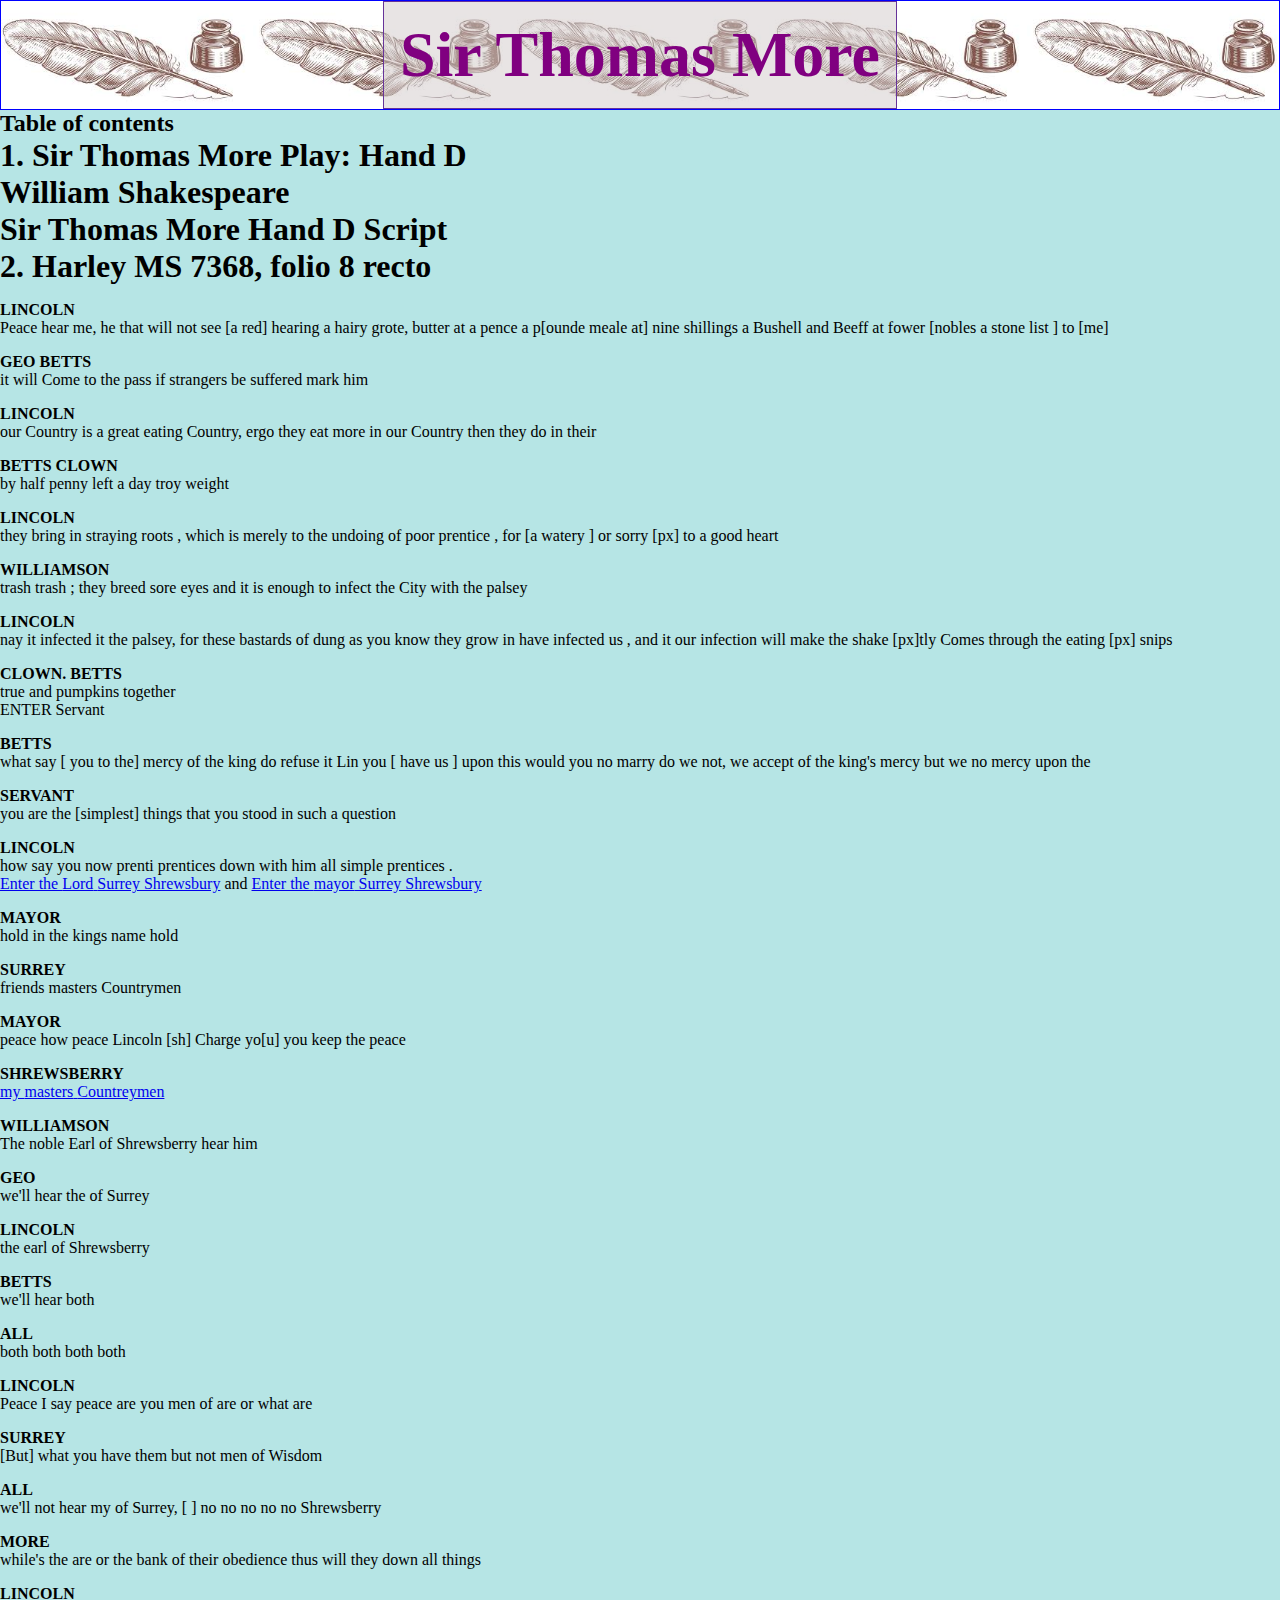
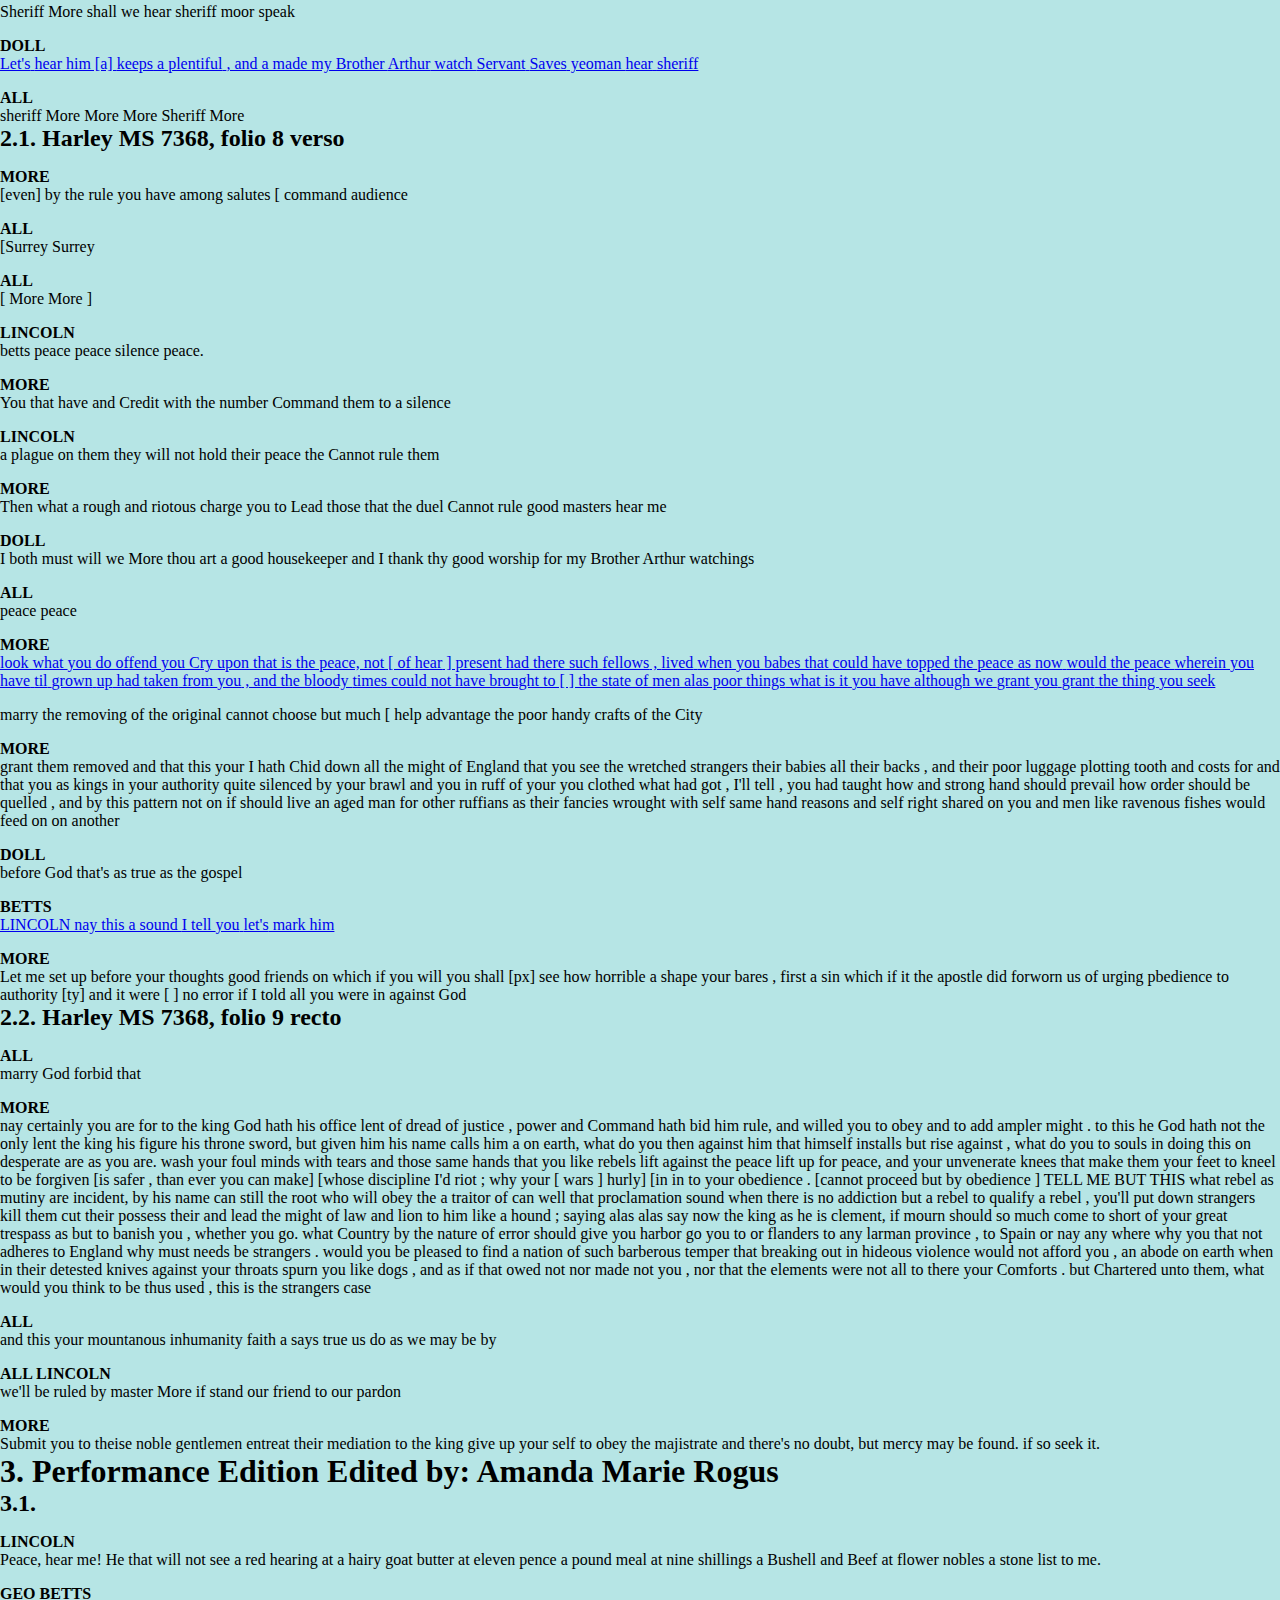
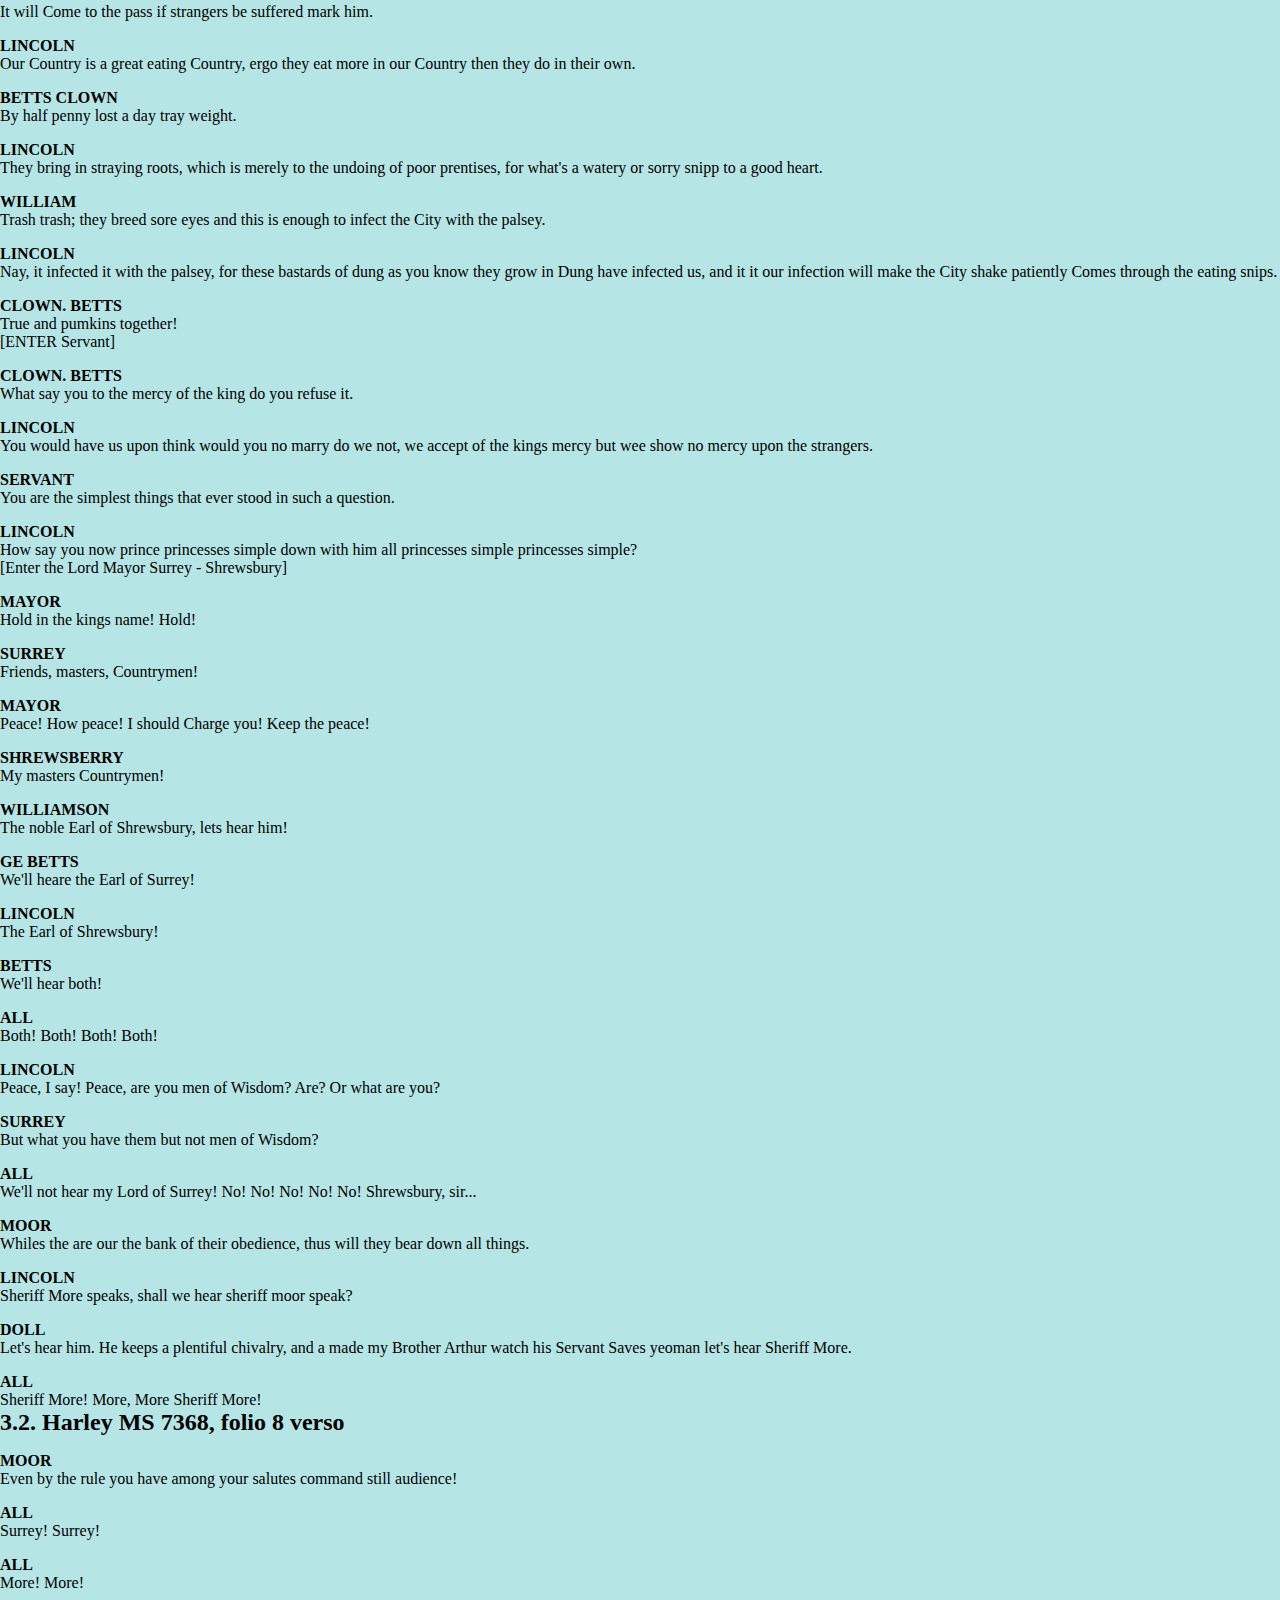
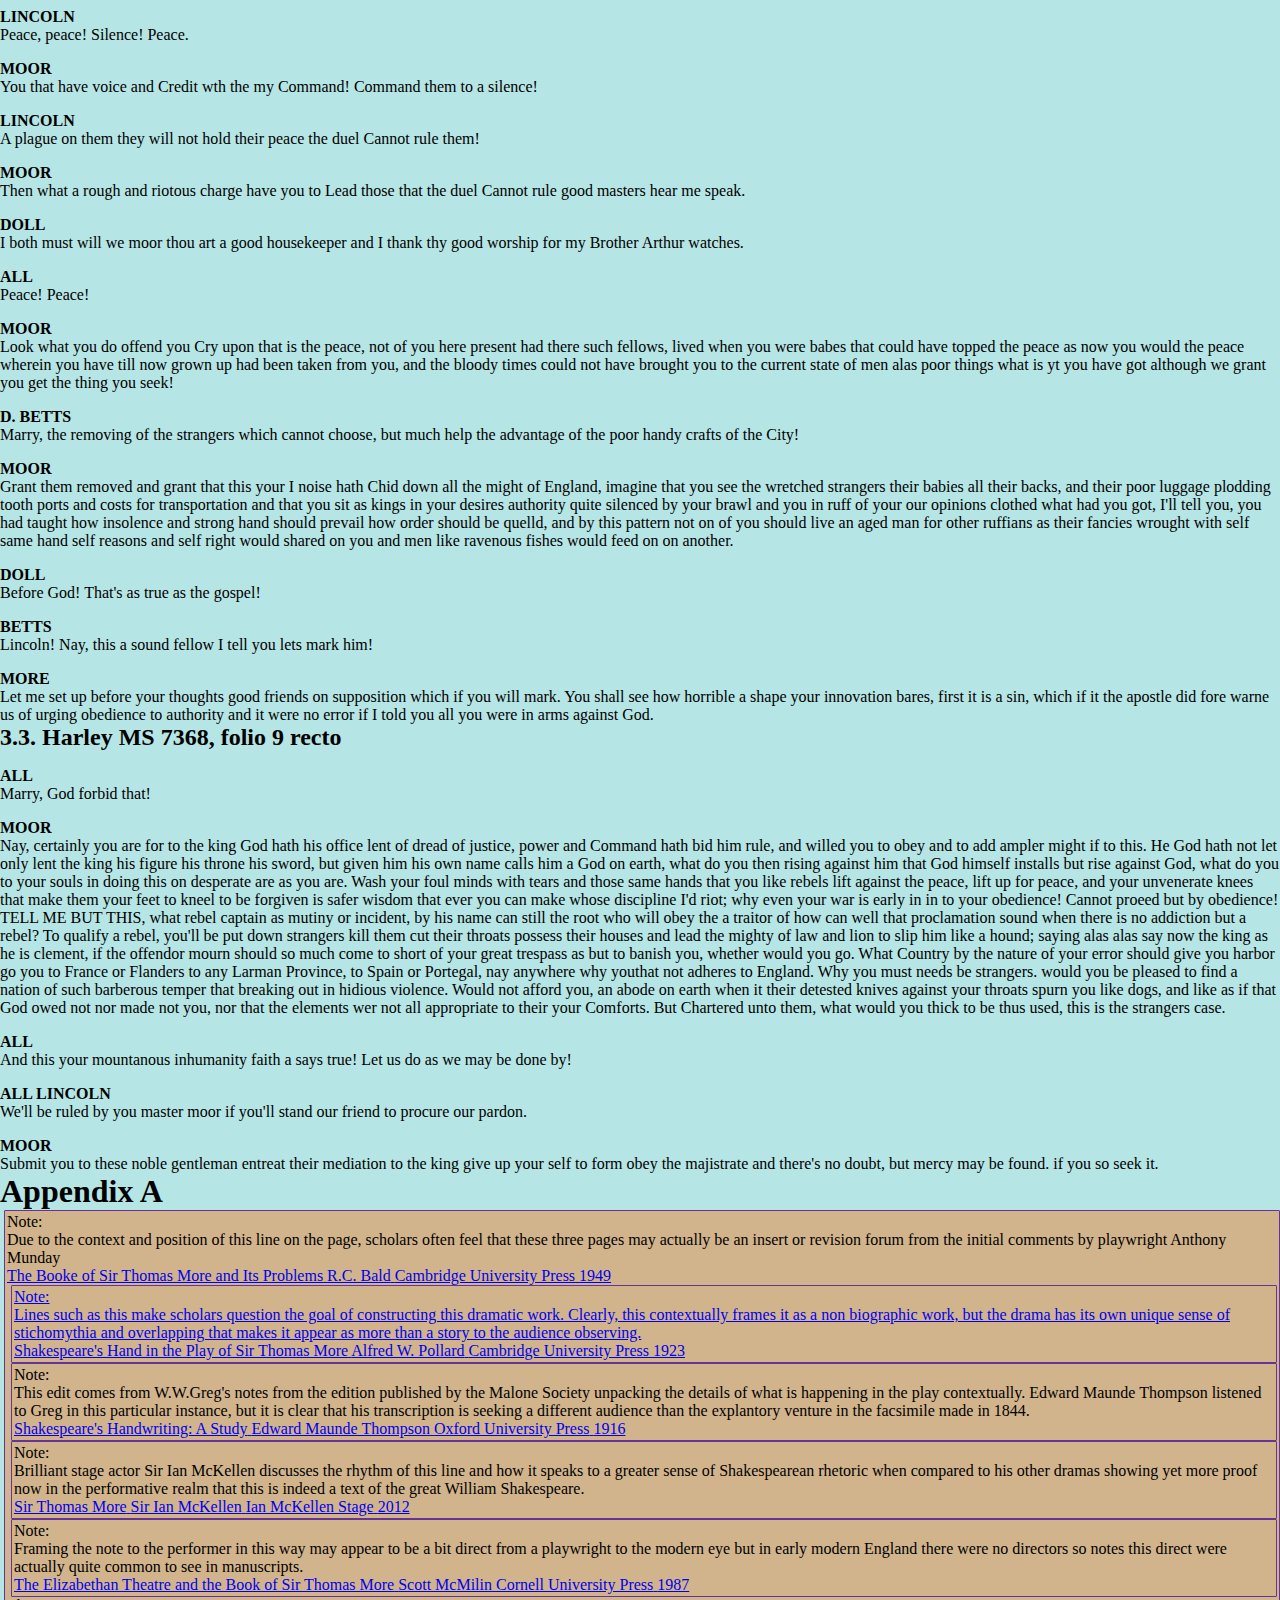
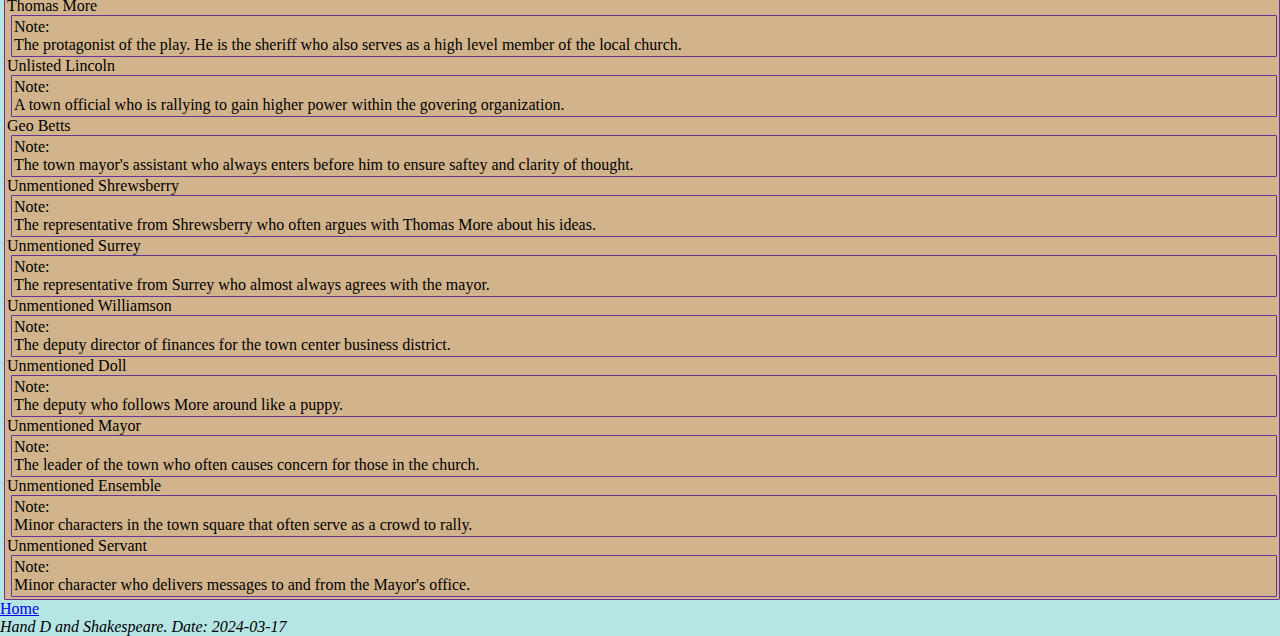
<file: homework_xml.html>
<!DOCTYPE html>
<html xmlns="http://www.w3.org/1999/xhtml" xml:lang="en" lang="en">
<head>
    <meta http-equiv="Content-Type" content="text/html; charset=UTF-8"/>
    <!--THIS FILE IS GENERATED FROM AN XML MASTER. DO NOT EDIT (5)-->
    <title>Sir Thomas More</title>
    <meta name="author" content="Hand D and Shakespeare"/>
    <meta name="generator" content="Text Encoding Initiative Consortium XSLT stylesheets"/>
    <meta name="DC.Title" content="Sir Thomas More"/>
    <meta name="DC.Type" content="Text"/>
    <meta charset="UTF-8" name="viewport" content="width=device-width, initial-scale=1.0">
    <meta name="DC.Format" content="text/html"/>
    <!--      <link href="https://www.tei-c.org/release/xml/tei/stylesheet/tei.css" rel="stylesheet" type="text/css"/>-->
    <!--      <link rel="stylesheet" media="print" type="text/css" href="https://www.tei-c.org/release/xml/tei/stylesheet/tei-print.css"/>-->
    <link rel="stylesheet" type="text/css" href="style.css"/>

</head>
<body class="simple" id="TOP">
<div class="stdheader autogenerated">
    <h1 style=" text-align: center; font:
    font-size: 2rem;
    color: purple;" class="maintitle">Sir Thomas More</h1>
</div>
<h2>Table of contents</h2>


<!--TEI front-->


<ul class="toc toc_back"></ul>
<!--TEI body-->
<div class="tei_body">
    <section class="title" id="index.xml-body.1_div.1">
        <header>
            <h1><span class="headingNumber">1. </span><span class="head">Sir Thomas More Play: Hand D</span><br/><span
                    class="head">William Shakespeare</span><br/><span class="head">Sir Thomas More Hand D Script</span>
            </h1>
        </header>
    </section>
    <section class="teidiv0" id="index.xml-body.1_div.2">
        <header>
            <h1><span class="headingNumber">2. </span><span class="head">Harley MS 7368, folio 8 recto</span></h1>
        </header>
        <div class="speaker"><span class="caps"><span class="name"><span class="orig">lincoln</span></span></span></div>
        <p class="p-in-sp">Peace <span class="orig">hear</span> me, he that will not see [a red] hearing <span
                class="reg">at</span> a <span class="orig">hairy</span> grote, butter at a <span
                class="reg">eleven</span> pence a p[ounde meale at] <span class="orig">nine</span> shillings a Bushell
            and Beeff at fower [nobles a stone <span class="orig">list</span> ] to [me]</p>
        <div class="speaker"><span class="caps"><span class="name">geo betts</span></span></div>
        <p class="p-in-sp"><span class="orig">it</span> will Come to the <span class="orig">pass</span> <span class="orig">if</span>
            <span class="orig">strangers</span> be <span class="orig">suffered</span> <span class="orig">mark</span> him
        </p>
        <div class="speaker"><span class="caps"><span class="name"><span class="orig">lincoln</span></span></span></div>
        <p class="p-in-sp">our <span class="orig">Country</span> is a great eating Country, <span class="orig">ergo</span>
            they <span class="orig">eat</span> more in our <span class="orig">Country</span> then they do in their <span
                    class="reg">own</span></p>
        <div class="speaker"><span class="caps"><span class="name">betts <span class="orig">clown</span></span></span>
        </div>
        <p class="p-in-sp">by half penny <span class="orig">left</span> a day troy <span class="orig">weight</span></p>
        <div class="speaker"><span class="caps"><span class="name"><span class="orig">lincoln</span></span></span></div>
        <p class="p-in-sp">they bring in <span class="orig">straying</span> <span class="orig">roots</span> , which is
            merely to the <span class="orig">undoing</span> of poor <span class="orig">prentice</span> , for <span
                    class="reg">what's</span> [a <span class="orig">watery</span> ] or sorry [px] <span
                    class="reg">snip</span> to a good <span class="orig">heart</span></p>
        <div class="speaker"><span class="caps"><span class="name"><span class="orig">williamson</span></span></span>
        </div>
        <p class="p-in-sp">trash trash ; they breed sore eyes and <span class="orig">it is</span> enough to infect the
            <span class="orig">City</span> <span class="orig">with</span> the palsey</p>
        <div class="speaker"><span class="caps"><span class="name"><span class="orig">lincoln</span></span></span></div>
        <p class="p-in-sp">nay <span class="orig">it</span> infected <span class="orig">it</span> <span
                class="reg">with</span> the palsey, for <span class="orig">these</span> <span class="orig">bastards</span>
            of dung as you <span class="orig">know</span> they <span class="orig">grow</span> in <span
                    class="reg">Dung</span> <span class="orig">have</span> infected <span class="orig">us</span> , and
            <span class="orig">it</span> our <span class="orig">infection</span> will make the <span
                    class="reg">City</span> shake [px]tly Comes through the eating [px] <span class="orig">snips</span>
        </p>
        <div class="speaker"><span class="caps"><span class="name">clown. betts</span></span></div>
        <p class="p-in-sp"><span class="orig">true</span> and <span class="orig">pumpkins</span> <span class="orig">together</span>
        </p>
        <div class="stage it">ENTER <span class="orig">Servant</span></div>
        <div class="speaker"><span class="caps"><span class="name">betts</span></span></div>
        <p class="p-in-sp">what say [ <span class="orig">you</span> to the] mercy of the king do <span
                class="reg">you</span> refuse <span class="orig">it</span> Lin <span class="orig">you</span> [ <span
                class="reg">would</span> <span class="orig">have</span> <span class="orig">us</span> ] <span class="orig">upon</span>
            <span class="orig">this</span> <span class="orig">would</span> <span class="orig">you</span> no marry do we
            not, we accept of the <span class="orig">king's</span> mercy but <span class="orig">we</span> <span
                    class="reg">show</span> no mercy <span class="orig">upon</span> the <span
                    class="reg">strangers</span></p>
        <div class="speaker"><span class="caps"><span class="name"><span class="orig">servant</span></span></span></div>
        <p class="p-in-sp"><span class="orig">you</span> <span class="orig">are</span> the [simplest] <span class="orig">things</span>
            that <span class="orig">you</span> stood in such a question</p>
        <div class="speaker"><span class="caps"><span class="name"><span class="orig">Lincoln</span></span></span></div>
        <p class="p-in-sp">how say <span class="orig">you</span> now prenti <span class="orig">prentices</span> <span
                class="reg">simple</span> <span class="orig">down</span> <span class="orig">with</span> him all <span
                class="reg">prentices</span> <span class="orig">simple</span> <span class="orig">prentices</span> <span
                class="reg">simple</span> .</p>
        <div class="stage it"><a class="link_ref" href="Theatre">Enter the <span class="orig">Lord</span> <span
                class="reg">mayor</span> Surrey Shrewsbury</a> and <a class="link_ref" href="Directions">Enter the <span
                class="reg">Lord</span> <span class="orig">mayor</span> Surrey Shrewsbury</a></div>
        <div class="speaker"><span class="caps"><span class="name"><span class="orig">MAYOR</span></span></span></div>
        <p class="p-in-sp">hold in the <span class="orig">kings</span> name hold</p>
        <div class="speaker"><span class="caps"><span class="name">surrey</span></span></div>
        <p class="p-in-sp"><span class="orig">friends</span> masters <span class="orig">Countrymen</span></p>
        <div class="speaker"><span class="caps"><span class="name"><span class="orig">mayor</span></span></span></div>
        <p class="p-in-sp">peace how peace <span class="orig">Lincoln</span> [sh] <span class="orig">Charge</span> <span
                class="orig">yo[u]</span> <span class="orig">you</span> keep the peace</p>
        <div class="speaker"><span class="caps"><span class="name"><span class="orig">shrewsberry</span></span></span>
        </div>
        <p class="p-in-sp"><a class="link_ref" href="Munday_Edits">my <span class="orig">masters</span> <span
                class="reg">Countrymen</span> Countreymen</a></p>
        <div class="speaker"><span class="caps"><span class="name">williamson</span></span></div>
        <p class="p-in-sp">The noble <span class="orig">Earl</span> of <span class="orig">Shrewsberry</span> <span
                class="reg">let's</span> hear him</p>
        <div class="speaker"><span class="caps"><span class="name"><span class="orig">geo</span> <span
                class="reg">betts</span></span></span></div>
        <p class="p-in-sp"><span class="orig">we'll</span> <span class="orig">hear</span> the <span
                class="reg">earl</span> of Surrey</p>
        <div class="speaker"><span class="caps"><span class="name"><span class="orig">lincoln</span></span></span></div>
        <p class="p-in-sp">the <span class="orig">earl</span> of <span class="orig">Shrewsberry</span></p>
        <div class="speaker"><span class="caps"><span class="name"><span class="orig">betts</span></span></span></div>
        <p class="p-in-sp"><span class="orig">we'll</span> <span class="orig">hear</span> both</p>
        <div class="speaker"><span class="caps"><span class="name">all</span></span></div>
        <p class="p-in-sp">both both both both</p>
        <div class="speaker"><span class="caps"><span class="name"><span class="orig">lincoln</span></span></span></div>
        <p class="p-in-sp">Peace I say peace <span class="orig">are</span> <span class="orig">you</span> men of <span
                class="reg">Wisdom</span> <span class="orig">are</span> or what <span class="orig">are</span> <span
                class="reg">you</span></p>
        <div class="speaker"><span class="caps"><span class="name"><span class="orig">surrey</span></span></span></div>
        <p class="p-in-sp">[But] what <span class="orig">you</span> <span class="orig">have</span> them but not men of
            <span class="orig">Wisdom</span></p>
        <div class="speaker"><span class="caps"><span class="name">all</span></span></div>
        <p class="p-in-sp"><span class="orig">we'll</span> not <span class="orig">hear</span> my <span
                class="reg">Lord</span> of Surrey, [ ] no no no no no <span class="orig">Shrewsberry</span> <span
                class="reg">sir</span></p>
        <div class="speaker"><span class="caps"><span class="name"><span class="orig">More</span></span></span></div>
        <p class="p-in-sp"><span class="orig">while's</span> the <span class="orig">are</span> <span class="orig">or</span>
            the <span class="orig">bank</span> of their <span class="orig">obedience</span> thus will they <span
                    class="reg">bare</span> <span class="orig">down</span> all <span class="orig">things</span></p>
        <div class="speaker"><span class="caps"><span class="name"><span class="orig">lincoln</span></span></span></div>
        <p class="p-in-sp"><span class="orig">Sheriff</span> <span class="orig">More</span> <span
                class="reg">speaks</span> shall we <span class="orig">hear</span> <span class="orig">sheriff</span> moor
            <span class="orig">speak</span></p>
        <div class="speaker"><span class="caps"><span class="name">doll</span></span></div>
        <p class="p-in-sp"><a class="link_ref" href="McKellen_Notes"><span class="orig">Let's</span> <span class="orig">hear</span>
            him [a] <span class="orig">keeps</span> a <span class="orig">plentiful</span> <span
                    class="reg">chivalry</span> , and a made my Brother <span class="orig">Arthur</span> watch <span
                    class="reg">his</span> <span class="orig">Servant</span> <span class="orig">Saves</span> yeoman <span
                    class="reg">let's</span> <span class="orig">hear</span> <span class="orig">sheriff</span> <span
                    class="reg">More</span></a></p>
        <div class="speaker"><span class="caps"><span class="name">all</span></span></div>
        <p class="p-in-sp"><span class="orig">sheriff</span> <span class="orig">More</span> <span class="orig">More</span>
            <span class="orig">More</span> <span class="orig">Sheriff</span> <span class="orig">More</span></p>
        <div class="teidiv1" id="index.xml-body.1_div.2_div.1">
            <h2><span class="headingNumber">2.1. </span><span class="head">Harley MS 7368, folio 8 verso</span></h2>
            <div class="speaker"><span class="caps"><span class="name"><span class="orig">more</span></span></span></div>
            <p class="p-in-sp">[even] by the rule <span class="orig">you</span> <span class="orig">have</span> among <span
                    class="reg">your</span> <span class="orig">salutes</span> [ <span class="orig">command</span> <span
                    class="reg">still</span> audience</p>
            <div class="speaker"><span class="caps"><span class="name">all</span></span></div>
            <p class="p-in-sp">[Surrey <span class="orig">Surrey</span></p>
            <div class="speaker"><span class="caps"><span class="name">all</span></span></div>
            <p class="p-in-sp">[ <span class="orig">More</span> <span class="orig">More</span> ]</p>
            <div class="speaker"><span class="caps"><span class="name"><span class="orig">lincoln</span></span></span>
            </div>
            <p class="p-in-sp"><span class="orig">betts</span> peace peace <span class="orig">silence</span> peace.</p>
            <div class="speaker"><span class="caps"><span class="name"><span class="orig">More</span></span></span></div>
            <p class="p-in-sp"><span class="orig">You</span> that <span class="orig">have</span> <span
                    class="reg">voice</span> and <span class="orig">Credit</span> <span class="orig">with</span> the <span
                    class="reg">My</span> <span class="orig">number</span> <span class="orig">Command</span> them to a
                <span class="orig">silence</span></p>
            <div class="speaker"><span class="caps"><span class="name"><span class="orig">lincoln</span></span></span>
            </div>
            <p class="p-in-sp">a <span class="orig">plague</span> on them they will not hold their peace the <span
                    class="reg">duel</span> Cannot rule them</p>
            <div class="speaker"><span class="caps"><span class="name"><span class="orig">more</span></span></span></div>
            <p class="p-in-sp">Then what a rough and <span class="orig">riotous</span> charge <span
                    class="reg">have</span> <span class="orig">you</span> to <span class="orig">Lead</span> those that the
                <span class="orig">duel</span> Cannot rule good masters <span class="orig">hear</span> me <span
                        class="reg">speak</span></p>
            <div class="speaker"><span class="caps"><span class="name">doll</span></span></div>
            <p class="p-in-sp">I <span class="orig">both</span> <span class="orig">must</span> will we <span class="orig">More</span>
                <span class="orig">thou art</span> a good <span class="orig">housekeeper</span> and I <span class="orig">thank</span>
                thy good worship for my Brother Arthur <span class="orig">watchings</span></p>
            <div class="speaker"><span class="caps"><span class="name">all</span></span></div>
            <p class="p-in-sp">peace peace</p>
            <div class="speaker"><span class="caps"><span class="name"><span class="orig">more</span></span></span></div>
            <p class="p-in-sp"><a class="link_ref" href="Biography?">look what <span class="orig">you</span> do offend
                <span class="orig">you</span> Cry <span class="orig">upon</span> that is the peace, not [ of <span
                        class="reg">you</span> <span class="orig">hear</span> ] present had there such <span class="orig">fellows</span>
                , <span class="orig">lived</span> <span class="orig">when</span> <span class="orig">you</span> <span
                        class="reg">were</span> babes that <span class="orig">could</span> <span class="orig">have</span>
                <span class="orig">topped</span> the <span class="orig">peace</span> as <span class="orig">now</span> <span
                        class="reg">you</span> <span class="orig">would</span> the peace <span class="orig">wherein</span>
                <span class="orig">you</span> <span class="orig">have</span> <span class="orig">til</span> <span
                        class="reg">now</span> <span class="orig">grown</span> <span class="orig">up</span> had <span
                        class="reg">been</span> <span class="orig">taken</span> from <span class="orig">you</span> , and
                the bloody <span class="orig">times</span> <span class="orig">could</span> not have brought <span
                        class="reg">you</span> to [ ] the state of men alas poor <span class="orig">things</span> what is
                <span class="orig">it</span> <span class="orig">you</span> <span class="orig">have</span> <span
                        class="reg">got</span> although we <span class="orig">grant</span> <span class="orig">you</span>
                <span class="orig">grant</span> the thing <span class="orig">you</span> <span class="orig">seek</span></a>
            </p>
            <div class="speaker"><span class="caps"><span class="name"><span
                    class="reg">deputy betts</span></span></span></div>
            <p class="p-in-sp">marry the removing of the <span class="orig">original</span> <span
                    class="reg">which</span> cannot choose but much [ <span class="orig">help</span> <span class="orig">advantage</span>
                the poor <span class="orig">handy crafts</span> of the <span class="orig">City</span></p>
            <div class="speaker"><span class="caps"><span class="name"><span class="orig">more</span></span></span></div>
            <p class="p-in-sp"><span class="orig">grant</span> them <span class="orig">removed</span> and <span
                    class="reg">grant</span> that this <span class="orig">your</span> <span class="orig">I</span> <span
                    class="reg">noise</span> hath <span class="orig">Chid</span> <span class="orig">down</span> all the
                <span class="orig">might</span> of <span class="placeName"><span class="orig">England</span></span> <span
                        class="reg">imagine</span> that <span class="orig">you</span> see the wretched <span class="orig">strangers</span>
                their <span class="orig">babies</span> <span class="orig">all</span> their <span class="orig">backs</span>
                , and their poor <span class="orig">luggage</span> <span class="orig">plotting</span> tooth <span
                        class="reg">ports</span> and <span class="orig">costs</span> for <span
                        class="reg">transportation</span> and that <span class="orig">you</span> <span
                        class="reg">sit</span> as <span class="orig">kings</span> in your <span
                        class="reg">desires</span> <span class="orig">authority</span> <span class="orig">quite</span>
                <span class="orig">silenced</span> by <span class="orig">your</span> <span class="orig">brawl</span> and
                <span class="orig">you</span> in ruff of <span class="orig">your</span> <span class="orig">you</span> <span
                        class="reg">opinions</span> <span class="orig">clothed</span> what had <span
                        class="reg">you</span> <span class="orig">got</span> , <span class="orig">I'll</span> tell <span
                        class="reg">you</span> , <span class="orig">you</span> had taught how <span
                        class="reg">insolence</span> and strong hand <span class="orig">should</span> <span class="orig">prevail</span>
                how <span class="orig">order</span> <span class="orig">should</span> be <span class="orig">quelled</span> ,
                and by this <span class="orig">pattern</span> not on <span class="orig">if</span> <span
                        class="reg">you</span> <span class="orig">should</span> <span class="orig">live</span> an aged man
                for other ruffians as their fancies wrought with <span class="orig">self</span> same hand <span
                        class="reg">self</span> reasons and <span class="orig">self</span> right <span
                        class="reg">would</span> <span class="orig">shared</span> on <span class="orig">you</span> and men
                <span class="orig">like</span> ravenous fishes <span class="orig">would</span> feed on on another</p>
            <div class="speaker"><span class="caps"><span class="name">doll</span></span></div>
            <p class="p-in-sp">before <span class="persName"><span class="orig">God</span></span> <span class="orig">that's</span>
                as <span class="orig">true</span> as the <span class="orig">gospel</span></p>
            <div class="speaker"><span class="caps"><span class="name"><span class="orig">betts</span></span></span>
            </div>
            <p class="p-in-sp"><a class="link_ref" href="Thompson_Transcription">LINCOLN nay this a sound <span
                    class="reg">fellow</span> I tell <span class="orig">you</span> <span class="orig">let's</span> mark
                him</a></p>
            <div class="speaker"><span class="caps"><span class="name"><span class="orig">more</span></span></span></div>
            <p class="p-in-sp"><span class="orig">Let</span> me <span class="orig">set</span> <span class="orig">up</span>
                before <span class="orig">your</span> thoughts good <span class="orig">friends</span> on <span
                        class="reg">supposition</span> which if <span class="orig">you</span> will <span
                        class="reg">mark</span> <span class="orig">you</span> shall [px] <span class="orig">see</span>
                <span class="orig">how</span> horrible a shape <span class="orig">your</span> <span
                        class="reg">innovation</span> <span class="orig">bares</span> , first <span
                        class="reg">it is</span> a <span class="orig">sin</span> which <span class="orig">if it</span>
                <span class="orig">the apostle</span> did <span class="orig">forworn</span> <span class="orig">us</span> of
                <span class="orig">urging</span> <span class="orig">pbedience</span> to <span class="orig">authority</span>
                [ty] and <span class="orig">it were</span> [ ] no error <span class="orig">if</span> I told <span
                        class="reg">you</span> all <span class="orig">you</span> <span class="orig">were</span> in <span
                        class="reg">arms</span> <span class="orig">against</span> <span class="orig">God</span></p>
        </div>
        <div class="teidiv1" id="index.xml-body.1_div.2_div.2">
            <h2><span class="headingNumber">2.2. </span><span class="head">Harley MS 7368, folio 9 recto</span></h2>
            <div class="speaker"><span class="caps"><span class="name">all</span></span></div>
            <p class="p-in-sp">marry <span class="persName"><span class="orig">God</span></span> forbid that</p>
            <div class="speaker"><span class="caps"><span class="name"><span class="orig">more</span></span></span></div>
            <p class="p-in-sp">nay certainly <span class="orig">you</span> <span class="orig">are</span> for to the king
                <span class="persName"><span class="orig">God</span></span> hath his <span class="orig">office</span> lent
                of dread of <span class="orig">justice</span> , power and <span class="orig">Command</span> hath bid him
                rule, and <span class="orig">willed</span> <span class="orig">you</span> to <span class="orig">obey</span>
                and to add ampler <span class="orig">might</span> . to this he <span class="persName"><span class="orig">God</span></span>
                hath not <span class="orig">the</span> only lent the king his figure his throne <span
                        class="reg">his</span> sword, but <span class="orig">given</span> him his <span
                        class="reg">own</span> name calls <span class="orig">him</span> a <span class="persName"><span
                        class="reg">God</span></span> on earth, what do <span class="orig">you</span> then <span
                        class="reg">rising</span> <span class="orig">against</span> him that <span class="persName"><span
                        class="reg">God</span></span> <span class="orig">himself</span> <span class="orig">installs</span>
                but <span class="orig">rise</span> <span class="orig">against</span> <span class="persName"><span
                        class="reg">God</span></span> , what do <span class="orig">you</span> to <span
                        class="reg">your</span> <span class="orig">souls</span> in doing this <span class="orig">on</span>
                <span class="orig">desperate</span> <span class="orig">are</span> as you are. wash your <span class="orig">foul</span>
                <span class="orig">minds</span> <span class="orig">with</span> <span class="orig">tears</span> and those
                same <span class="orig">hands</span> that <span class="orig">you</span> <span class="orig">like</span>
                <span class="orig">rebels</span> <span class="orig">lift</span> against the peace lift <span class="orig">up</span>
                for peace, and your <span class="orig">unvenerate</span> knees <span class="orig">that</span> make them
                your feet to <span class="orig">kneel</span> to be <span class="orig">forgiven</span> [is safer <span
                        class="reg">wars</span> , than <span class="orig">ever</span> <span class="orig">you</span> can
                make] [whose discipline <span class="orig">I'd</span> <span class="orig">riot</span> ; why <span
                        class="reg">even</span> <span class="orig">your</span> [ <span class="orig">wars</span> ] hurly]
                [in in to <span class="orig">your</span> <span class="orig">obedience</span> . [cannot <span class="orig">proceed</span>
                but by <span class="orig">obedience</span> ] TELL ME BUT THIS what <span class="orig">rebel</span> <span
                        class="reg">captain</span> as <span class="orig">mutiny</span> <span class="orig">are</span>
                incident, by his name can still the <span class="orig">root</span> who will <span class="orig">obey</span>
                <span class="orig">the</span> a <span class="orig">traitor</span> <span class="orig">of</span> <span
                        class="reg">how</span> can well that <span class="orig">proclamation</span> <span class="orig">sound</span>
                when <span class="orig">there</span> is no <span class="orig">addiction</span> but a <span class="orig">rebel</span>
                to <span class="orig">qualify</span> a <span class="orig">rebel</span> , <span class="orig">you'll</span>
                put down <span class="orig">strangers</span> kill them <span class="orig">cut</span> their <span
                        class="reg">throats</span> <span class="orig">possess</span> their <span
                        class="reg">houses</span> and <span class="orig">lead</span> the <span class="orig">might</span>
                of <span class="orig">law</span> <span class="orig">and</span> <span class="orig">lion</span> to <span
                        class="reg">slip</span> him <span class="orig">like</span> a hound ; <span class="orig">saying alas alas</span>
                say <span class="orig">now</span> the king as he is clement, <span class="orig">if</span> <span
                        class="reg">the offender</span> <span class="orig">mourn</span> <span class="orig">should</span>
                so much <span class="orig">come</span> to short of your <span class="orig">great</span> <span class="orig">trespass</span>
                as but to <span class="orig">banish</span> <span class="orig">you</span> , whether <span
                        class="reg">would</span> <span class="orig">you</span> go. what Country by the nature of <span
                        class="reg">your</span> error <span class="orig">should</span> <span class="orig">give</span> you
                <span class="orig">harbor</span> go <span class="orig">you</span> to <span class="placeName"><span
                        class="reg">France</span></span> or <span class="placeName">flanders</span> to any <span
                        class="placeName">larman</span> <span class="orig">province</span> , <span class="orig">to</span>
                <span class="placeName"><span class="orig">Spain</span></span> or <span class="placeName"><span
                        class="reg">Portegal</span></span> nay any where <span class="orig">why you</span> that not
                adheres to <span class="placeName"><span class="orig">England</span></span> why <span
                        class="reg">you</span> must <span class="orig">needs</span> be <span class="orig">strangers</span>
                . <span class="orig">would</span> <span class="orig">you</span> be <span class="orig">pleased</span> to
                find a nation of such <span class="orig">barberous</span> temper that breaking out in <span class="orig">hideous</span>
                violence <span class="orig">would</span> not <span class="orig">afford</span> <span class="orig">you</span>
                , an abode on earth <span class="orig">when in</span> their detested <span class="orig">knives</span>
                against <span class="orig">your</span> <span class="orig">throats</span> <span class="orig">spurn</span>
                <span class="orig">you</span> <span class="orig">like</span> <span class="orig">dogs</span> , and <span
                        class="reg">like</span> as <span class="orig">if</span> that <span class="persName"><span
                        class="reg">God</span></span> owed not nor made not <span class="orig">you</span> , nor that the
                <span class="orig">elements</span> <span class="orig">were</span> not all <span
                        class="reg">appropriate</span> to <span class="orig">there</span> <span class="orig">your</span>
                <span class="orig">Comforts</span> . but <span class="orig">Chartered</span> <span class="orig">unto</span>
                them, what <span class="orig">would</span> <span class="orig">you</span> <span class="orig">think</span> to
                be thus <span class="orig">used</span> , this is the <span class="orig">strangers</span> case</p>
            <div class="speaker"><span class="caps"><span class="name">all</span></span></div>
            <p class="p-in-sp">and this your <span class="orig">mountanous</span> <span class="orig">inhumanity</span>
                <span class="orig">faith</span> a <span class="orig">says</span> <span class="orig">true</span> <span
                        class="reg">let's</span> <span class="orig">us</span> do as we may be <span
                        class="reg">done</span> by</p>
            <div class="speaker"><span class="caps"><span class="name"><span class="orig">all</span> <span class="orig">lincoln</span></span></span>
            </div>
            <p class="p-in-sp"><span class="orig">we'll</span> be <span class="orig">ruled</span> by <span
                    class="reg">you</span> master <span class="orig">More</span> <span class="orig">if</span> <span
                    class="reg">you'll</span> stand our <span class="orig">friend</span> to <span
                    class="reg">procure</span> our <span class="orig">pardon</span></p>
            <div class="speaker"><span class="caps"><span class="name"><span class="orig">more</span></span></span></div>
            <p class="p-in-sp"><span class="orig">Submit</span> <span class="orig">you</span> to theise noble gentlemen
                <span class="orig">entreat</span> their mediation to the <span class="orig">king</span> <span class="orig">give</span>
                <span class="orig">up</span> <span class="orig">your</span> <span class="orig">self</span> to <span
                        class="reg">form</span> <span class="orig">obey</span> the <span class="orig">majistrate</span>
                and <span class="orig">there's</span> no doubt, but mercy may be found. <span class="orig">if</span> <span
                        class="reg">you</span> so seek it.</p>
        </div>
    </section>
    <section class="teidiv0" id="index.xml-body.1_div.3">
        <header>
            <h1><span class="headingNumber">3. </span><span class="head">Performance Edition Edited by: <span
                    class="persName">Amanda Marie Rogus</span></span></h1>
        </header>
        <div class="teidiv1" id="index.xml-body.1_div.3_div.1">
            <h2><span class="headingNumber">3.1. </span></h2>
            <div class="speaker"><span class="caps"><span class="name">lincoln</span></span></div>
            <p class="p-in-sp">Peace, hear me! He that will not see a red hearing at a hairy goat butter at eleven
                pence a pound meal at nine shillings a Bushell and Beef at flower nobles a stone list
                to me. </p>
            <div class="speaker"><span class="caps"><span class="name">geo betts</span></span></div>
            <p class="p-in-sp">It will Come to the pass if strangers be suffered mark him.</p>
            <div class="speaker"><span class="caps"><span class="name">lincoln</span></span></div>
            <p class="p-in-sp">Our Country is a great eating Country, ergo they eat more in our Country then they
                do in their own. </p>
            <div class="speaker"><span class="caps"><span class="name">betts clown</span></span></div>
            <p class="p-in-sp">By half penny lost a day tray weight.</p>
            <div class="speaker"><span class="caps"><span class="name">lincoln</span></span></div>
            <p class="p-in-sp">They bring in straying roots, which is merely to the undoing of poor prentises, for
                what's a watery or sorry snipp to a good heart. </p>
            <div class="speaker"><span class="caps"><span class="name">william</span></span></div>
            <p class="p-in-sp">Trash trash; they breed sore eyes and this is enough to infect the City with the palsey.
            </p>
            <div class="speaker"><span class="caps"><span class="name">lincoln</span></span></div>
            <p class="p-in-sp">Nay, it infected it with the palsey, for these bastards of dung as you know they grow
                in Dung have infected us, and it it our infection will make the City shake patiently
                Comes through the eating snips. </p>
            <div class="speaker"><span class="caps"><span class="name">clown. betts</span></span></div>
            <p class="p-in-sp">True and pumkins together!</p>
            <div class="stage it">[ENTER Servant]</div>
            <div class="speaker"><span class="caps"><span class="name">clown. betts</span></span></div>
            <p class="p-in-sp">What say you to the mercy of the king do you refuse it.</p>
            <div class="speaker"><span class="caps"><span class="name">lincoln</span></span></div>
            <p class="p-in-sp">You would have us upon think would you no marry do we not, we accept of the kings
                mercy but wee show no mercy upon the strangers. </p>
            <div class="speaker"><span class="caps"><span class="name">servant</span></span></div>
            <p class="p-in-sp">You are the simplest things that ever stood in such a question.</p>
            <div class="speaker"><span class="caps"><span class="name">lincoln</span></span></div>
            <p class="p-in-sp">How say you now prince princesses simple down with him all princesses simple princesses
                simple? </p>
            <div class="stage it">[Enter the Lord Mayor Surrey - Shrewsbury]</div>
            <div class="speaker"><span class="caps"><span class="name">mayor</span></span></div>
            <p class="p-in-sp">Hold in the kings name! Hold!</p>
            <div class="speaker"><span class="caps"><span class="name">surrey</span></span></div>
            <p class="p-in-sp">Friends, masters, Countrymen!</p>
            <div class="speaker"><span class="caps"><span class="name">mayor</span></span></div>
            <p class="p-in-sp">Peace! How peace! I should Charge you! Keep the peace!</p>
            <div class="speaker"><span class="caps"><span class="name">shrewsberry</span></span></div>
            <p class="p-in-sp">My masters Countrymen!</p>
            <div class="speaker"><span class="caps"><span class="name">williamson</span></span></div>
            <p class="p-in-sp">The noble Earl of Shrewsbury, lets hear him!</p>
            <div class="speaker"><span class="caps"><span class="name">ge betts</span></span></div>
            <p class="p-in-sp">We'll heare the Earl of Surrey!</p>
            <div class="speaker"><span class="caps"><span class="name">lincoln</span></span></div>
            <p class="p-in-sp">The Earl of Shrewsbury!</p>
            <div class="speaker"><span class="caps"><span class="name">betts</span></span></div>
            <p class="p-in-sp">We'll hear both!</p>
            <div class="speaker"><span class="caps"><span class="name">all</span></span></div>
            <p class="p-in-sp">Both! Both! Both! Both!</p>
            <div class="speaker"><span class="caps"><span class="name">lincoln</span></span></div>
            <p class="p-in-sp">Peace, I say! Peace, are you men of Wisdom? Are? Or what are you? </p>
            <div class="speaker"><span class="caps"><span class="name">surrey</span></span></div>
            <p class="p-in-sp">But what you have them but not men of Wisdom?</p>
            <div class="speaker"><span class="caps"><span class="name">all</span></span></div>
            <p class="p-in-sp">We'll not hear my Lord of Surrey! No! No! No! No! No! Shrewsbury, sir... </p>
            <div class="speaker"><span class="caps"><span class="name">moor</span></span></div>
            <p class="p-in-sp">Whiles the are our the bank of their obedience, thus will they bear down all things.
            </p>
            <div class="speaker"><span class="caps"><span class="name">lincoln</span></span></div>
            <p class="p-in-sp">Sheriff More speaks, shall we hear sheriff moor speak?</p>
            <div class="speaker"><span class="caps"><span class="name">doll</span></span></div>
            <p class="p-in-sp">Let's hear him. He keeps a plentiful chivalry, and a made my Brother Arthur watch
                his Servant Saves yeoman let's hear Sheriff More. </p>
            <div class="speaker"><span class="caps"><span class="name">all</span></span></div>
            <p class="p-in-sp">Sheriff More! More, More Sheriff More!</p>
        </div>
        <div class="teidiv1" id="index.xml-body.1_div.3_div.2">
            <h2><span class="headingNumber">3.2. </span><span class="head">Harley MS 7368, folio 8 verso</span></h2>
            <div class="speaker"><span class="caps"><span class="name">moor</span></span></div>
            <p class="p-in-sp">Even by the rule you have among your salutes command still audience! </p>
            <div class="speaker"><span class="caps"><span class="name">all</span></span></div>
            <p class="p-in-sp">Surrey! Surrey!</p>
            <div class="speaker"><span class="caps"><span class="name">all</span></span></div>
            <p class="p-in-sp">More! More!</p>
            <div class="speaker"><span class="caps"><span class="name">lincoln</span></span></div>
            <p class="p-in-sp">Peace, peace! Silence! Peace.</p>
            <div class="speaker"><span class="caps"><span class="name">moor</span></span></div>
            <p class="p-in-sp">You that have voice and Credit wth the my Command! Command them to a silence! </p>
            <div class="speaker"><span class="caps"><span class="name">lincoln</span></span></div>
            <p class="p-in-sp">A plague on them they will not hold their peace the duel Cannot rule them! </p>
            <div class="speaker"><span class="caps"><span class="name">moor</span></span></div>
            <p class="p-in-sp">Then what a rough and riotous charge have you to Lead those that the duel Cannot rule
                good masters hear me speak. </p>
            <div class="speaker"><span class="caps"><span class="name">doll</span></span></div>
            <p class="p-in-sp">I both must will we moor thou art a good housekeeper and I thank thy good worship
                for my Brother Arthur watches. </p>
            <div class="speaker"><span class="caps"><span class="name">all</span></span></div>
            <p class="p-in-sp">Peace! Peace!</p>
            <div class="speaker"><span class="caps"><span class="name">moor</span></span></div>
            <p class="p-in-sp">Look what you do offend you Cry upon that is the peace, not of you here present had
                there such fellows, lived when you were babes that could have topped the peace as
                now you would the peace wherein you have till now grown up had been taken from you,
                and the bloody times could not have brought you to the current state of men alas poor
                things what is yt you have got although we grant you get the thing you seek! </p>
            <div class="speaker"><span class="caps"><span class="name">d. betts</span></span></div>
            <p class="p-in-sp">Marry, the removing of the strangers which cannot choose, but much help the advantage
                of the poor handy crafts of the City! </p>
            <div class="speaker"><span class="caps"><span class="name">moor</span></span></div>
            <p class="p-in-sp">Grant them removed and grant that this your I noise hath Chid down all the might of
                England, imagine that you see the wretched strangers their babies all their backs,
                and their poor luggage plodding tooth ports and costs for transportation and that
                you sit as kings in your desires authority quite silenced by your brawl and you in
                ruff of your our opinions clothed what had you got, I'll tell you, you had taught
                how insolence and strong hand should prevail how order should be quelld, and by this
                pattern not on of you should live an aged man for other ruffians as their fancies
                wrought with self same hand self reasons and self right would shared on you and men
                like ravenous fishes would feed on on another. </p>
            <div class="speaker"><span class="caps"><span class="name">doll</span></span></div>
            <p class="p-in-sp">Before God! That's as true as the gospel!</p>
            <div class="speaker"><span class="caps"><span class="name">betts</span></span></div>
            <p class="p-in-sp">Lincoln! Nay, this a sound fellow I tell you lets mark him!</p>
            <div class="speaker"><span class="caps"><span class="name">more</span></span></div>
            <p class="p-in-sp">Let me set up before your thoughts good friends on supposition which if you will mark.
                You shall see how horrible a shape your innovation bares, first it is a sin, which
                if it the apostle did fore warne us of urging obedience to authority and it were no
                error if I told you all you were in arms against God. </p>
        </div>
        <div class="teidiv1" id="index.xml-body.1_div.3_div.3">
            <h2><span class="headingNumber">3.3. </span><span class="head">Harley MS 7368, folio 9 recto</span></h2>
            <div class="speaker"><span class="caps"><span class="name">all</span></span></div>
            <p class="p-in-sp">Marry, God forbid that!</p>
            <div class="speaker"><span class="caps"><span class="name">moor</span></span></div>
            <p class="p-in-sp">Nay, certainly you are for to the king God hath his office lent of dread of justice,
                power and Command hath bid him rule, and willed you to obey and to add ampler might
                if to this. He God hath not let only lent the king his figure his throne his sword,
                but given him his own name calls him a God on earth, what do you then rising against
                him that God himself installs but rise against God, what do you to your souls in doing
                this on desperate are as you are. Wash your foul minds with tears and those same hands
                that you like rebels lift against the peace, lift up for peace, and your unvenerate
                knees that make them your feet to kneel to be forgiven is safer wisdom that ever you
                can make whose discipline I'd riot; why even your war is early in in to your obedience!
                Cannot proeed but by obedience! TELL ME BUT THIS, what rebel captain as mutiny or
                incident, by his name can still the root who will obey the a traitor of how can well
                that proclamation sound when there is no addiction but a rebel? To qualify a rebel,
                you'll be put down strangers kill them cut their throats possess their houses and
                lead the mighty of law and lion to slip him like a hound; saying alas alas say now
                the king as he is clement, if the offendor mourn should so much come to short of your
                great trespass as but to banish you, whether would you go. What Country by the nature
                of your error should give you harbor go you to France or Flanders to any Larman Province,
                to Spain or Portegal, nay anywhere why youthat not adheres to England. Why you must
                needs be strangers. would you be pleased to find a nation of such barberous temper
                that breaking out in hidious violence. Would not afford you, an abode on earth when
                it their detested knives against your throats spurn you like dogs, and like as if
                that God owed not nor made not you, nor that the elements wer not all appropriate
                to their your Comforts. But Chartered unto them, what would you thick to be thus used,
                this is the strangers case. </p>
            <div class="speaker"><span class="caps"><span class="name">all</span></span></div>
            <p class="p-in-sp">And this your mountanous inhumanity faith a says true! Let us do as we may be done
                by! </p>
            <div class="speaker"><span class="caps"><span class="name"><span class="orig">all</span> <span class="orig">LINCOLN</span></span></span>
            </div>
            <p class="p-in-sp">We'll be ruled by you master moor if you'll stand our friend to procure our pardon.
            </p>
            <div class="speaker"><span class="caps"><span class="name">moor</span></span></div>
            <p class="p-in-sp">Submit you to these noble gentleman entreat their mediation to the king give up your
                self to form obey the majistrate and there's no doubt, but mercy may be found. if
                you so seek it. </p>
        </div>
    </section>
</div>
<!--TEI back-->
<div class="tei_back">
    <section class="editorial" id="index.xml-back.1_div.1">
        <h1><span class="headingNumber">Appendix A </span></h1>
        <div class="note" id="Note1"><span class="noteLabel">Note: </span>
            <p>Due to the context and position of this line on the page, scholars often feel that
                these three pages may actually be an insert or revision forum from the initial comments
                by playwright <span class="name">Anthony Munday</span></p> <a class="link_ref" href="Munday_Edits"><span
                    class="bibl"><span class="titlem">The Booke of Sir Thomas More and Its Problems</span> <span
                    class="author"><span class="name">R.C. Bald</span></span> <span class="publisher">Cambridge University Press</span> <span
                    class="date">1949</span></span>
                <div class="note" id="Note2"><span class="noteLabel">Note: </span>
                    <p>Lines such as this make scholars question the goal of constructing this dramatic work.
                        Clearly, this contextually frames it as a non biographic work, but the drama has its
                        own unique sense of stichomythia and overlapping that makes it appear as more than
                        a story to the audience observing. </p> <a class="link_ref" href="Biography?"><span
                            class="bibl"><span
                            class="titlem">Shakespeare's Hand in the Play of Sir Thomas More</span> <span
                            class="author"><span class="name">Alfred W. Pollard</span></span> <span class="publisher">Cambridge University Press</span> <span
                            class="date">1923</span></span></a></div>
                <div class="note" id="Note3"><span class="noteLabel">Note: </span>
                    <p>This edit comes from <span class="name">W.W.Greg's</span> notes from the edition published by the
                        Malone Society unpacking the details of what
                        is happening in the play contextually. <span class="name">Edward Maunde Thompson</span> listened
                        to Greg in this particular instance, but it is clear that his transcription
                        is seeking a different audience than the explantory venture in the facsimile made
                        in 1844.</p> <a class="link_ref" href="Thompson_Transcription"><span class="bibl"><span
                            class="titlem">Shakespeare's Handwriting: A Study</span> <span class="author"><span
                            class="name">Edward Maunde Thompson</span></span> <span class="publisher">Oxford University Press</span> <span
                            class="date">1916</span></span></a></div>
                <div class="note" id="Note4"><span class="noteLabel">Note: </span>
                    <p>Brilliant stage actor <span class="name">Sir Ian McKellen</span> discusses the rhythm of this
                        line and how it speaks to a greater sense of Shakespearean
                        rhetoric when compared to his other dramas showing yet more proof now in the performative
                        realm that this is indeed a text of the great <span class="name">William Shakespeare</span>.</p>
                    <a class="link_ref" href="McKellen_Notes"><span class="bibl"><span
                            class="titlem">Sir Thomas More</span> <span class="author"><span class="name">Sir Ian McKellen</span></span> <span
                            class="publisher">Ian McKellen Stage</span> <span class="date">2012</span></span></a></div>
                <div class="note" id="Note5"><span class="noteLabel">Note: </span>
                    <p>Framing the note to the performer in this way may appear to be a bit direct from a
                        playwright to the modern eye but in early modern England there were no directors so
                        notes this direct were actually quite common to see in manuscripts. </p> <a class="link_ref"
                                                                                                    href="Theatre_Directions"><span
                            class="bibl"><span
                            class="titlem">The Elizabethan Theatre and the Book of Sir Thomas More</span> <span
                            class="author"><span class="name">Scott McMilin</span></span> <span class="publisher">Cornell University Press</span> <span
                            class="date">1987</span></span></a></div>
                <ul>
                    <li><span class="persName">Thomas More </span>
                        <div class="note" id="Note6"><span class="noteLabel">Note: </span>
                            <p>The protagonist of the play. He is the sheriff who also serves as a high level member
                                of the local church. </p>
                        </div>
                    </li>
                    <ul>
                        <ul>
                            <li><span class="persName">Unlisted Lincoln </span>
                                <div class="note" id="Note7"><span class="noteLabel">Note: </span>
                                    <p>A town official who is rallying to gain higher power within the govering
                                        organization.
                                    </p>
                                </div>
                            </li>
                        </ul>
                        <ul>
                            <li><span class="persName">Geo Betts </span>
                                <div class="note" id="Note8"><span class="noteLabel">Note: </span>
                                    <p>The town mayor's assistant who always enters before him to ensure saftey and
                                        clarity
                                        of thought. </p>
                                </div>
                            </li>
                        </ul>
                        <ul>
                            <li><span class="persName">Unmentioned Shrewsberry </span>
                                <div class="note" id="Note9"><span class="noteLabel">Note: </span>
                                    <p>The representative from Shrewsberry who often argues with Thomas More about his
                                        ideas.
                                    </p>
                                </div>
                            </li>
                        </ul>
                        <ul>
                            <li><span class="persName">Unmentioned Surrey </span>
                                <div class="note" id="Note10"><span class="noteLabel">Note: </span>
                                    <p>The representative from Surrey who almost always agrees with the mayor.</p>
                                </div>
                            </li>
                        </ul>
                        <ul>
                            <li><span class="persName">Unmentioned Williamson </span>
                                <div class="note" id="Note11"><span class="noteLabel">Note: </span>
                                    <p>The deputy director of finances for the town center business district.</p>
                                </div>
                            </li>
                        </ul>
                        <ul>
                            <li><span class="persName">Unmentioned Doll </span>
                                <div class="note" id="Note12"><span class="noteLabel">Note: </span>
                                    <p>The deputy who follows More around like a puppy.</p>
                                </div>
                            </li>
                        </ul>
                        <ul>
                            <li><span class="persName">Unmentioned Mayor </span>
                                <div class="note" id="Note13"><span class="noteLabel">Note: </span>
                                    <p>The leader of the town who often causes concern for those in the church.</p>
                                </div>
                            </li>
                        </ul>
                        <ul>
                            <li><span class="persName">Unmentioned Ensemble </span>
                                <div class="note" id="Note14"><span class="noteLabel">Note: </span>
                                    <p>Minor characters in the town square that often serve as a crowd to rally.</p>
                                </div>
                            </li>
                        </ul>
                        <ul>
                            <li><span class="persName">Unmentioned Servant </span>
                                <div class="note" id="Note15"><span class="noteLabel">Note: </span>
                                    <p>Minor character who delivers messages to and from the Mayor's office.</p>
                                </div>
                            </li>
                        </ul>
                    </ul>
                </ul>
            </a></div>
    </section>
</div>
<div class="stdfooter autogenerated">
    <div class="footer"><!--standard links to project, institution etc--><a class="plain" href="/">Home</a> </div>
    <address>Hand D and Shakespeare. Date: 2024-03-17<br/>
        <!--
  Generated from index.xml using XSLT stylesheets version 7.53.0
       based on http://www.tei-c.org/Stylesheets/
       on 2024-03-17T23:34:20Z.
       SAXON HE 11.4.
     --></address>
</div>
</body>
</html>
</file>
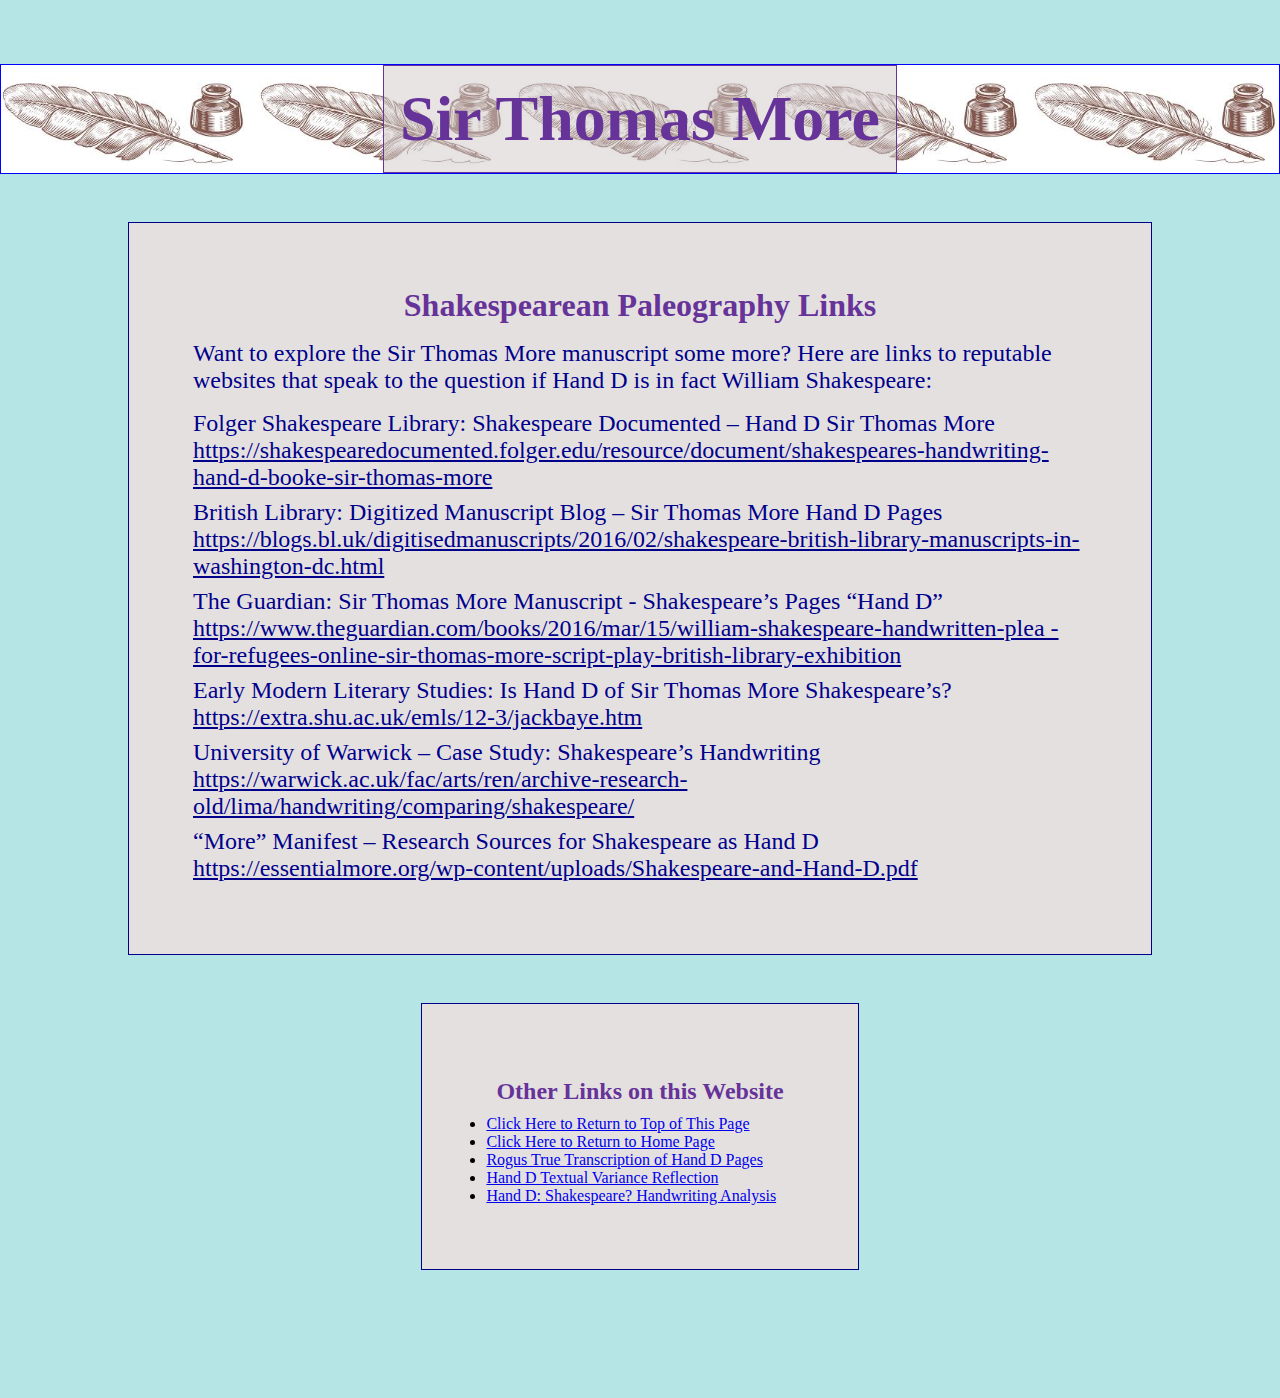
<file: links.html>
<!DOCTYPE html>
<html lang="en">
<head>
    <meta charset="UTF-8">
    <title>Shakespearean Paleography Links</title>
    <link rel="stylesheet" type="text/css" href="style.css"/>
    <meta charset="UTF-8" name="viewport" content="width=device-width, initial-scale=1.0">
    <script src="header.js" type="module" defer></script>

</head>
<body>
<header-component></header-component>

<article class="parent-article">

<section class="index-stye links-style">
    <h1 class="intro">Shakespearean Paleography Links</h1>
    <p id="links-intro-cousin">Want to explore the Sir Thomas
        More manuscript some more? Here are links to reputable websites that speak to the
        question if Hand D is in fact William Shakespeare:</p>
    <div><p>Folger Shakespeare Library: Shakespeare Documented – Hand D Sir Thomas More</p>
        <a target="_blank" href="https://shakespearedocumented.folger.edu/resource/document/shakespeares-handwriting-hand-d-booke-sir-thomas-more">
            https://shakespearedocumented.folger.edu/resource/document/shakespeares-handwriting-hand-d-booke-sir-thomas-more</a>
    </div>
    <div><p>British Library: Digitized Manuscript Blog – Sir Thomas More Hand D Pages</p>
        <a target="_blank" href="https://blogs.bl.uk/digitisedmanuscripts/2016/02/shakespeare-british-library-manuscripts-in-washington-dc.html">
            https://blogs.bl.uk/digitisedmanuscripts/2016/02/shakespeare-british-library-manuscripts-in-washington-dc.html</a>
    </div>
    <div><p>The Guardian: Sir Thomas More Manuscript - Shakespeare’s Pages “Hand D”</p>
        <a  target="_blank" href="https://www.theguardian.com/books/2016/mar/15/william-shakespeare-handwritten-plea-for-refugees-online-sir-thomas-more-script-play-british-library-exhibition">
            https://www.theguardian.com/books/2016/mar/15/william-shakespeare-handwritten-plea
            -for-refugees-online-sir-thomas-more-script-play-british-library-exhibition</a>
    </div>
    <div><p>Early Modern Literary Studies: Is Hand D of Sir Thomas More Shakespeare’s?</p>
        <a target="_blank" href="https://extra.shu.ac.uk/emls/12-3/jackbaye.htm">
            https://extra.shu.ac.uk/emls/12-3/jackbaye.htm</a>
    </div>
    <div><p>University of Warwick – Case Study: Shakespeare’s Handwriting</p>
        <a target="_blank" href="https://warwick.ac.uk/fac/arts/ren/archive-research-old/lima/handwriting/comparing/shakespeare/">
            https://warwick.ac.uk/fac/arts/ren/archive-research-old/lima/handwriting/comparing/shakespeare/</a>
    </div>
    <div><p>“More” Manifest – Research Sources for Shakespeare as Hand D</p>
        <a target="_blank" href="https://essentialmore.org/wp-content/uploads/Shakespeare-and-Hand-D.pdf">
            https://essentialmore.org/wp-content/uploads/Shakespeare-and-Hand-D.pdf</a>
    </div>

</section>

    <section class="nav-links common-background header-parent transcription-section">
        <ul class="toc toc_front">Other Links on this Website</ul>
        <ul>
            <li><a href="links.html">Click Here to Return to Top of This Page</a></li>
            <li class="toc">
                <a class="toc toc_0" href="index.html">
                    Click Here to Return to Home Page
                </a>
            </li>
            <li><a href="transcription.html">Rogus True Transcription of Hand D Pages</a></li>
            <li><a href="TextualVariance.html">Hand D Textual Variance Reflection</a></li>
            <li><a href="nextpage.html">Hand D: Shakespeare? Handwriting Analysis</a></li>

        </ul>
    </section>
</article>

</body>
</html>
</file>
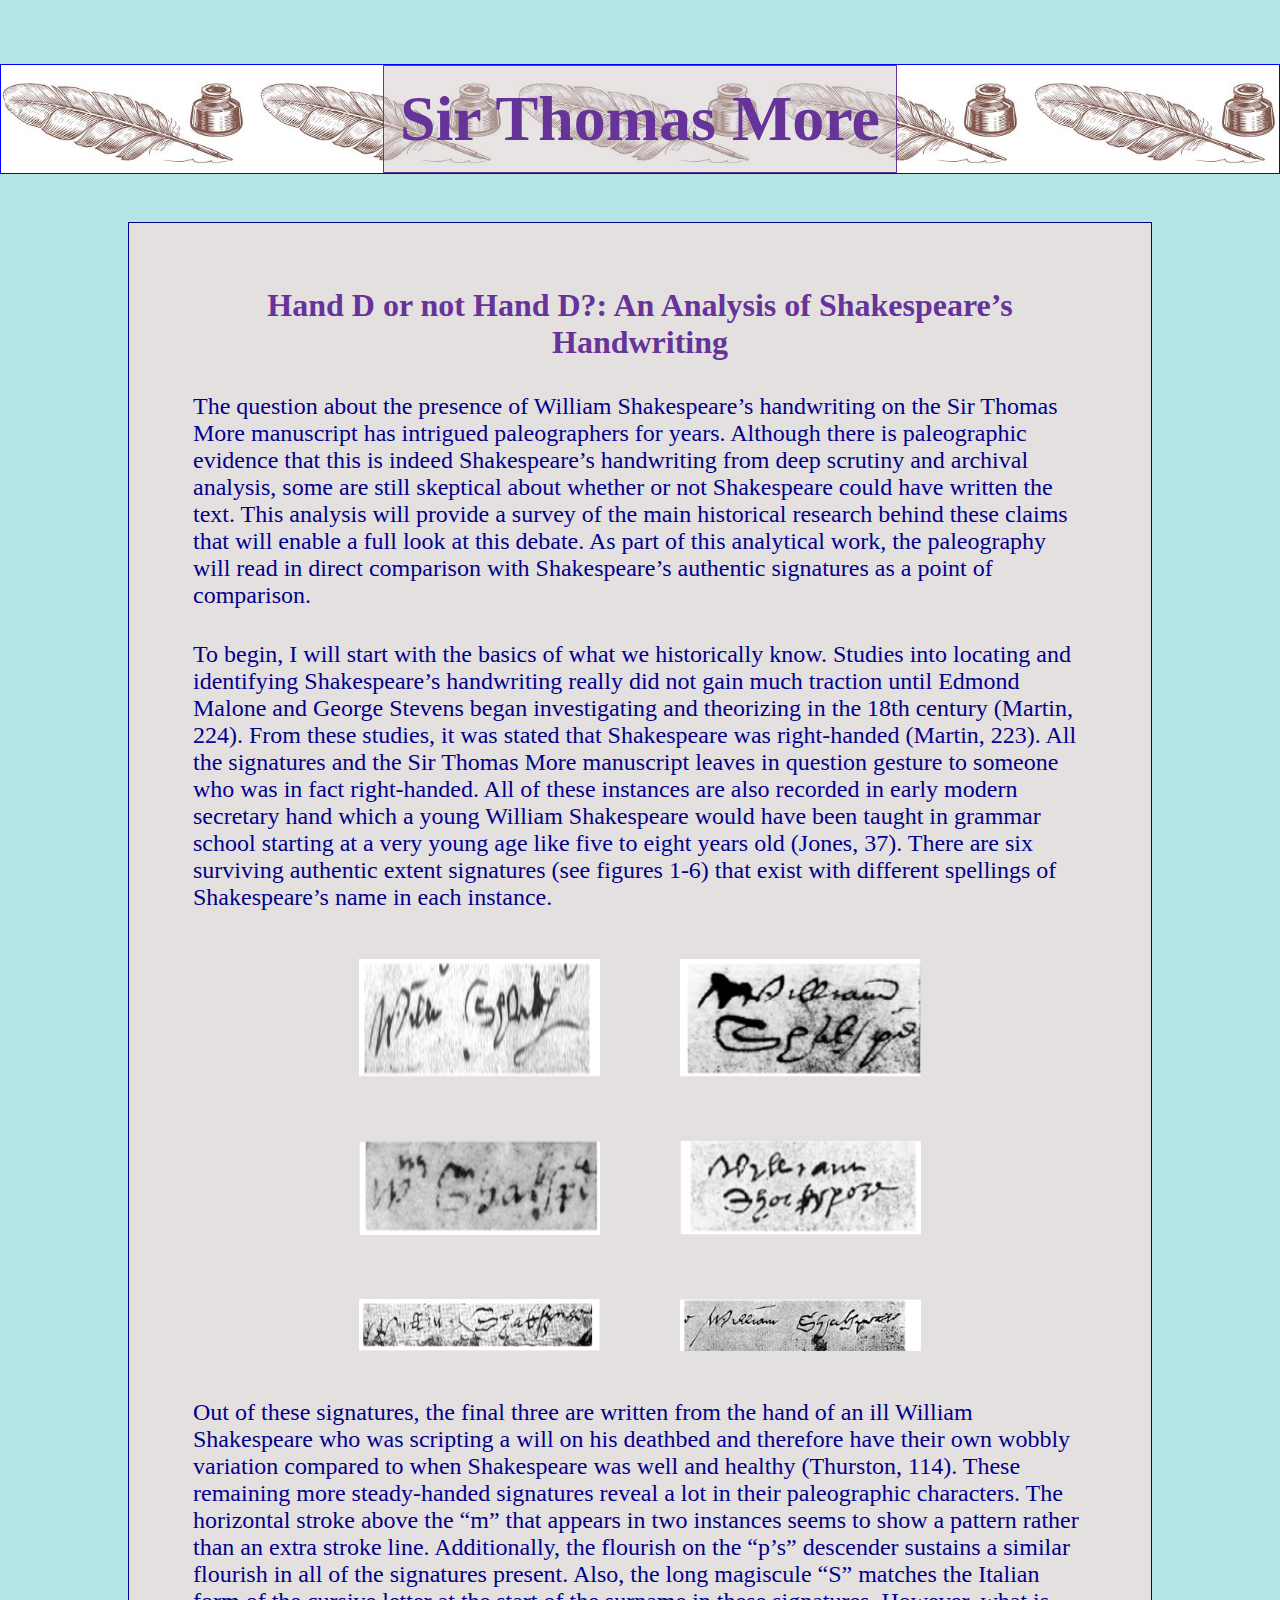
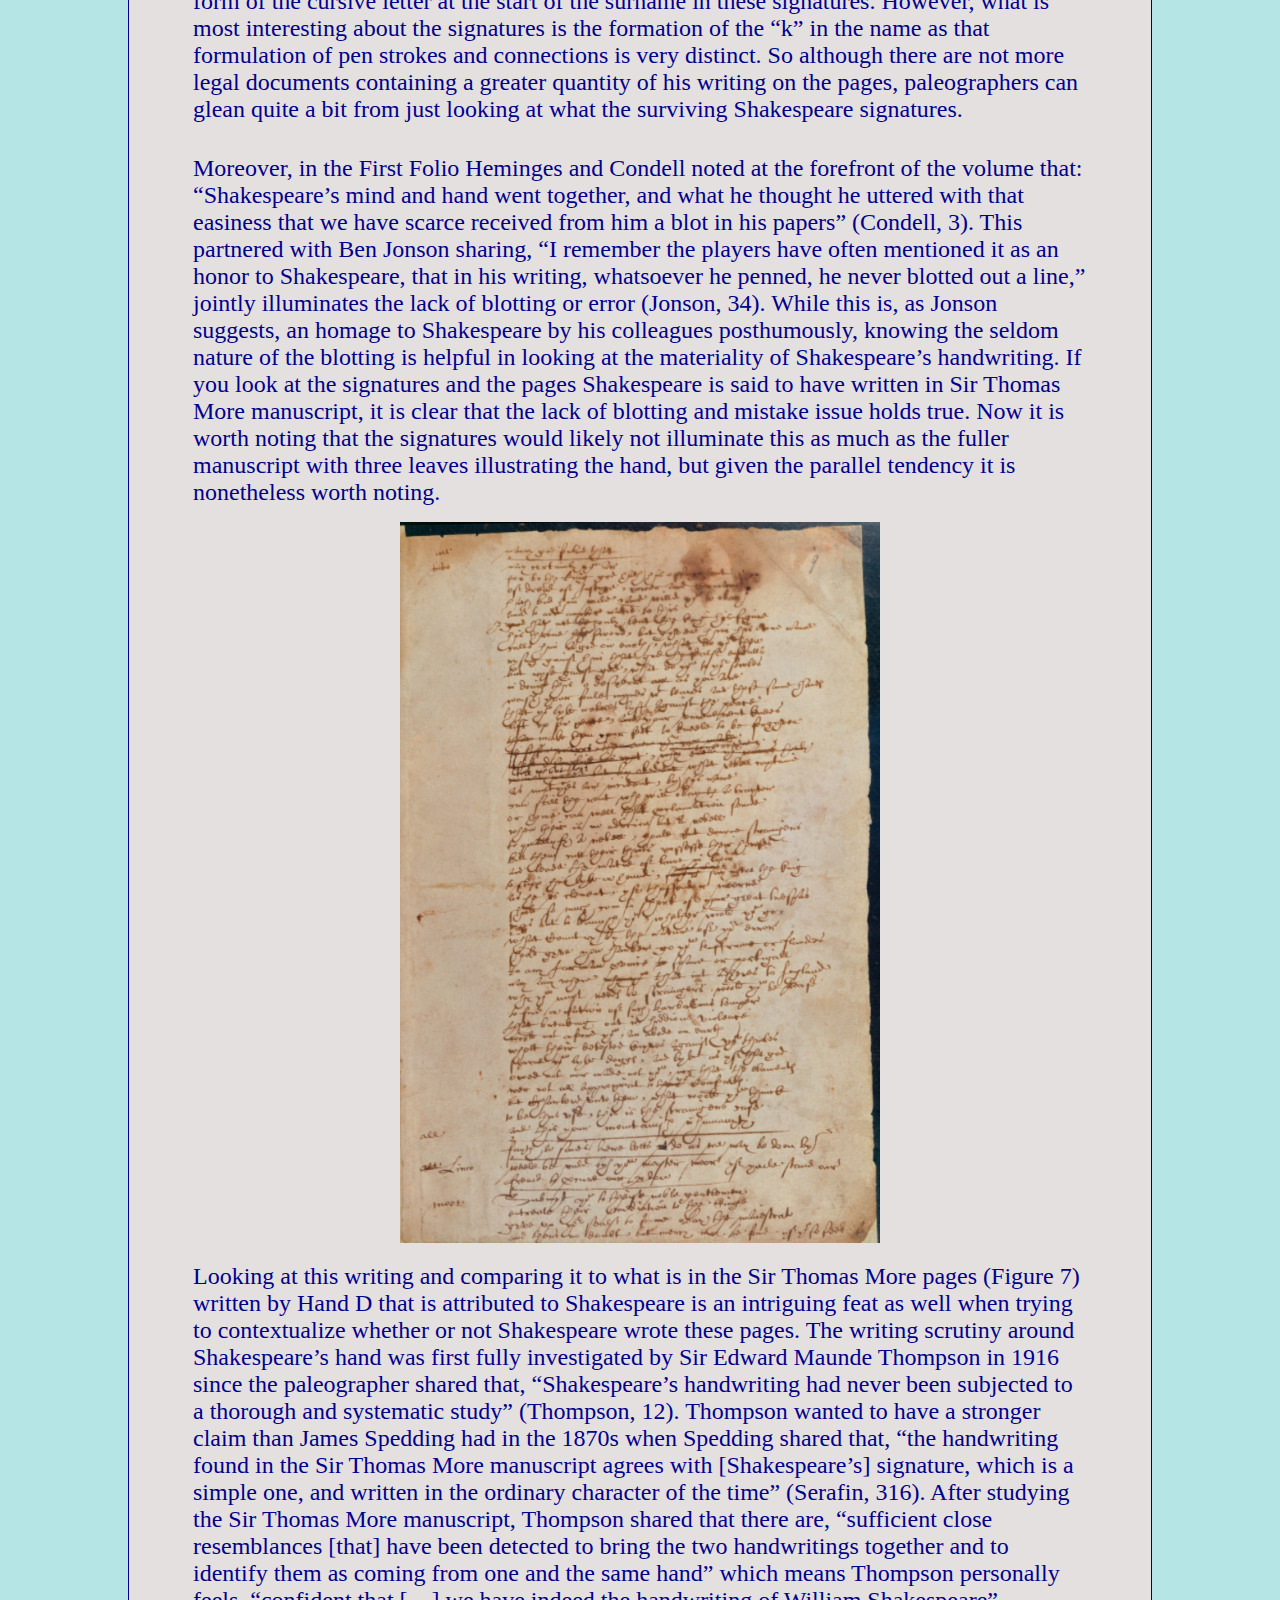
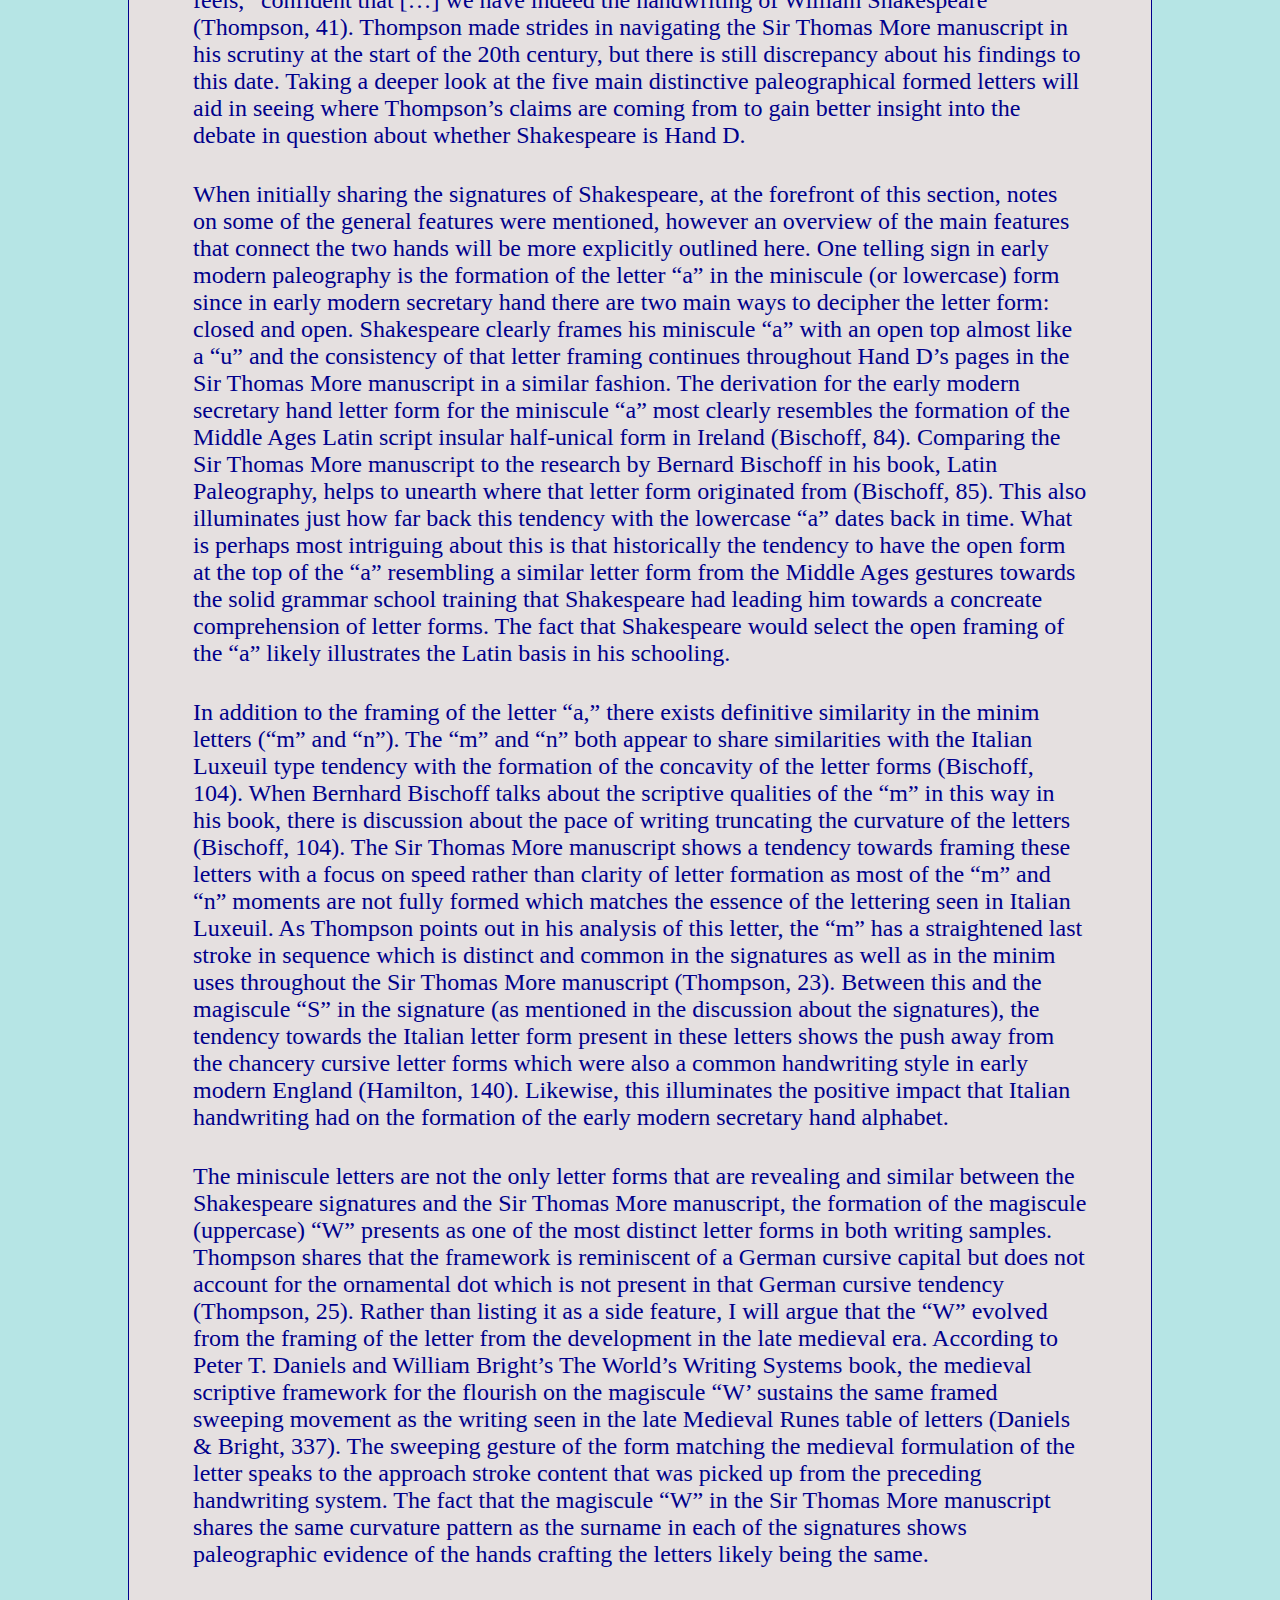
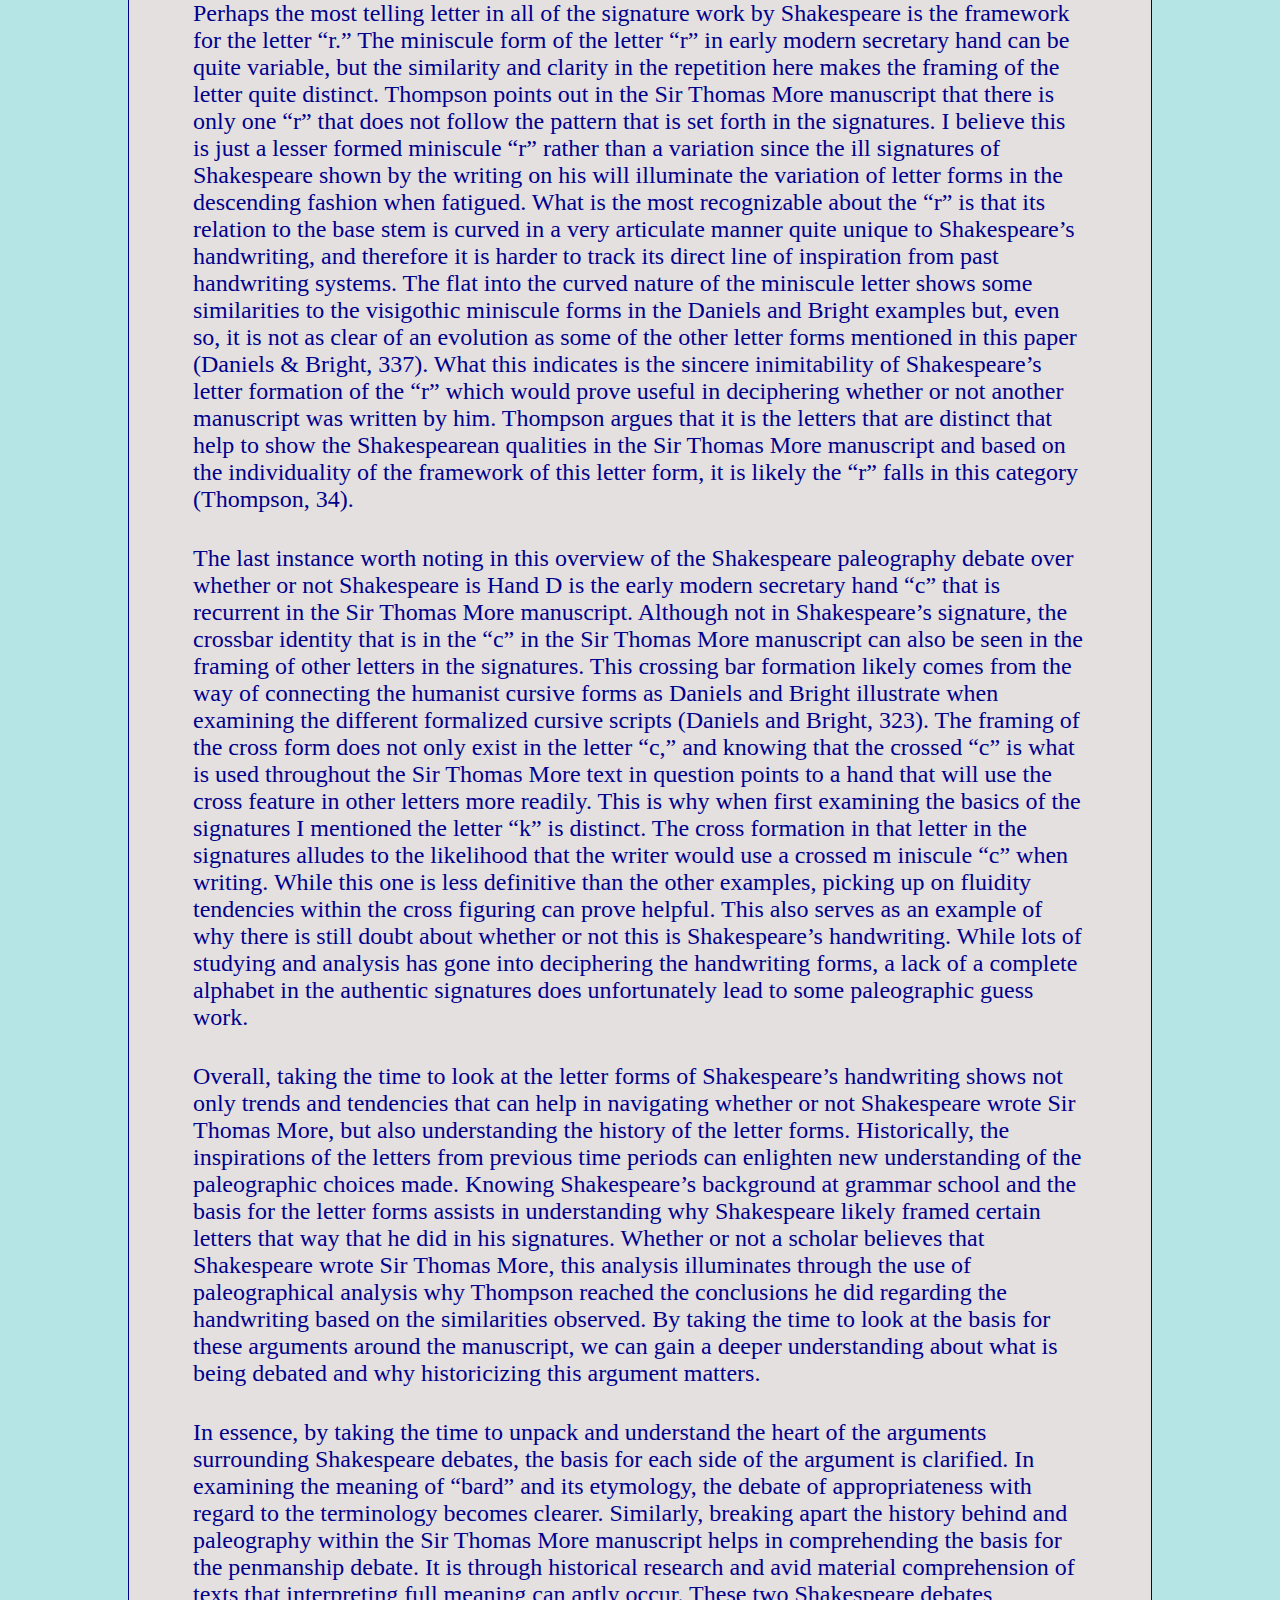
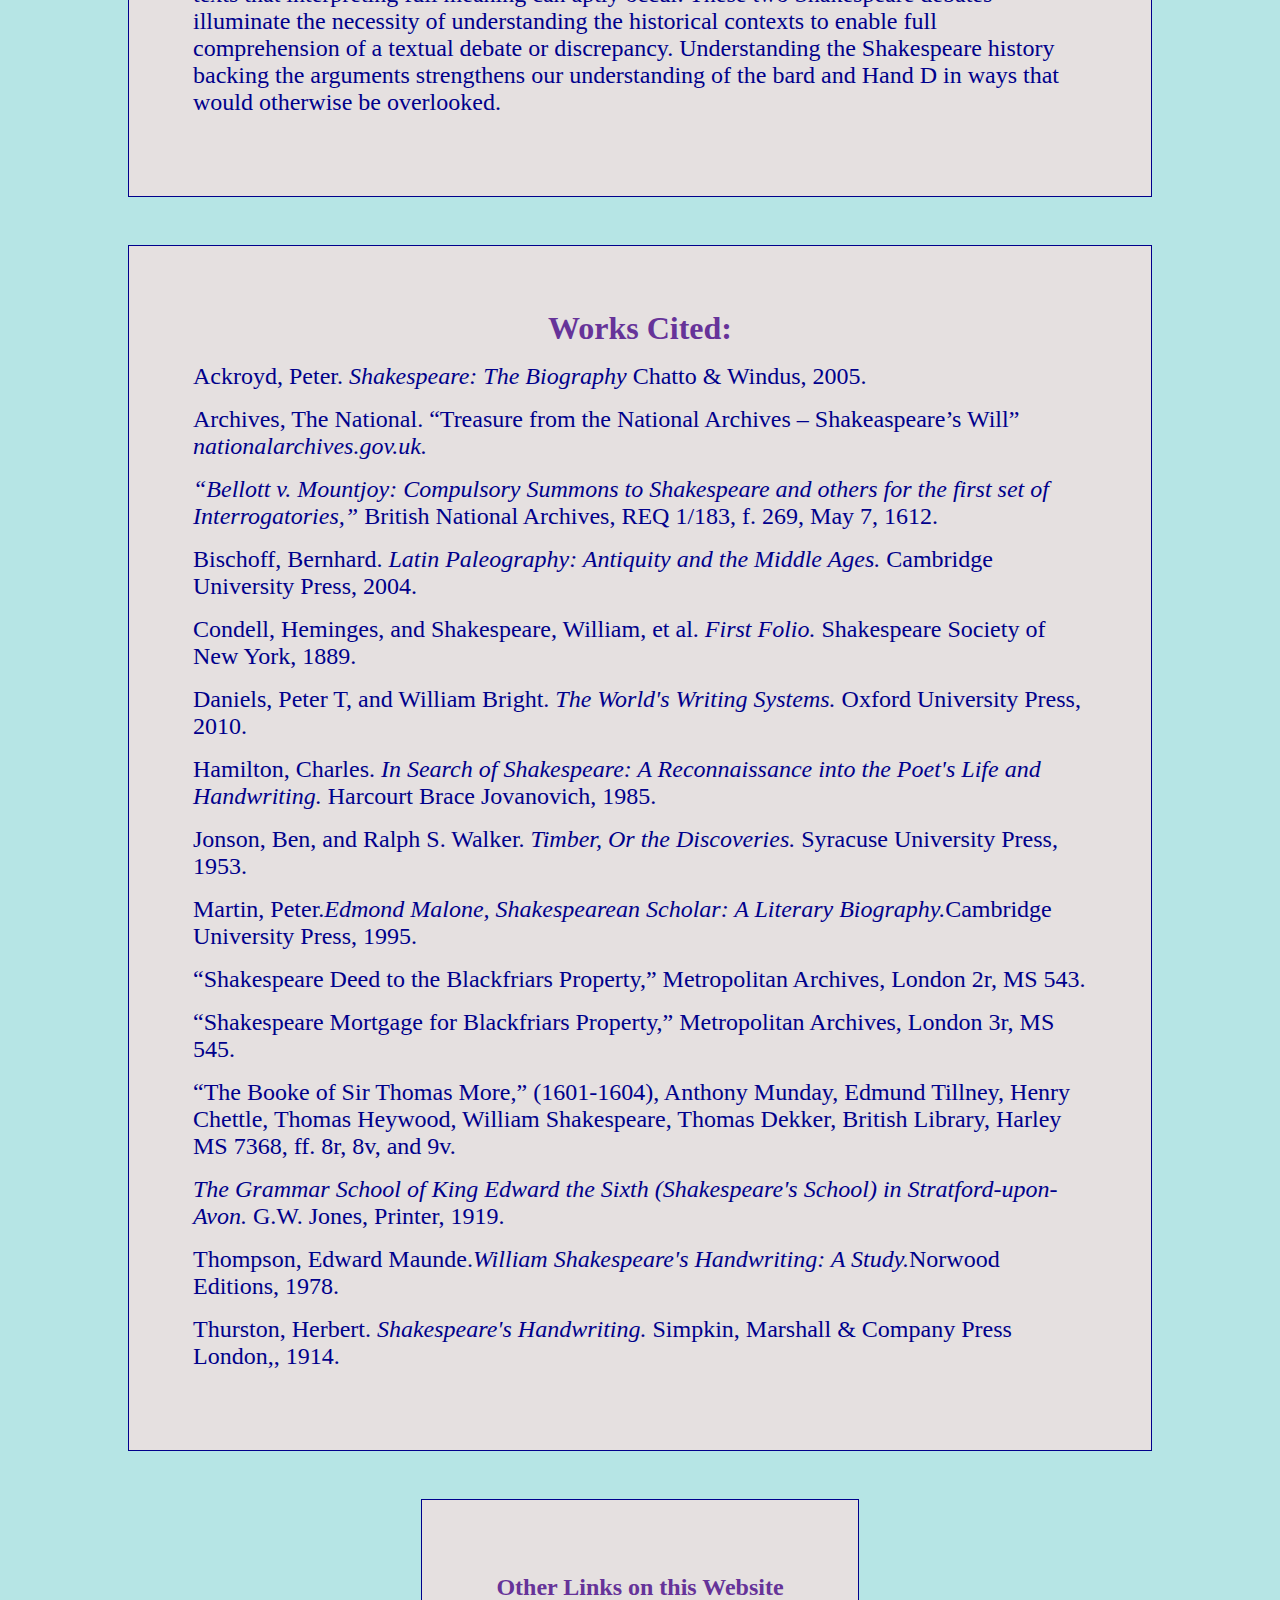
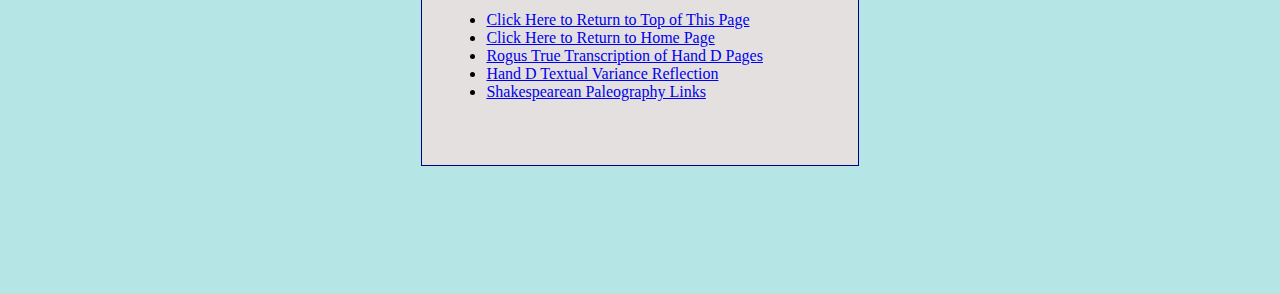
<file: nextpage.html>
<!DOCTYPE html>
<html lang="en">
<head>
    <meta charset="UTF-8">
    <title>Hand D or not Hand D?</title>
    <link rel="stylesheet" type="text/css" href="style.css"/>
    <script src="navbar.js" type="module" defer></script>
    <script src="header.js" type="module" defer></script>
    <meta charset="UTF-8" name="viewport" content="width=device-width, initial-scale=1.0">

</head>
<body>
<header-component></header-component>
<article class="parent-article">
    <section class="next-page-style index-stye">
        <h1 class="intro">Hand D or not Hand D?: An Analysis of Shakespeare’s Handwriting</h1>
        <p>
            The question about the presence of William Shakespeare’s handwriting on the Sir Thomas More manuscript has
            intrigued paleographers for years. Although there is paleographic evidence that this is indeed Shakespeare’s
            handwriting from deep scrutiny and archival analysis, some are still skeptical about whether or not
            Shakespeare could have written the text. This analysis will provide a survey of the main historical research
            behind these claims that will enable a full look at this debate. As part of this analytical work, the
            paleography will read in direct comparison with Shakespeare’s authentic signatures as a point of comparison.
        </p>
        <p>
            To begin, I will start with the basics of what we historically know. Studies into locating and identifying
            Shakespeare’s handwriting really did not gain much traction until Edmond Malone and George Stevens began
            investigating and theorizing in the 18th century (Martin, 224). From these studies, it was stated that
            Shakespeare was right-handed (Martin, 223). All the signatures and the Sir Thomas More manuscript leaves in
            question gesture to someone who was in fact right-handed. All of these instances are also recorded in early
            modern secretary hand <span>which a young William Shakespeare would have been taught in grammar school starting at
            a very young age like five to eight years old (Jones, 37). There are six surviving authentic extent </span>
            <span>signatures (see figures 1-6) that exist with different spellings of Shakespeare’s
            name in each instance.</span>
        </p>
        <div class=parent-citation-image>
            <div>
                <div class="parent-image citation-image"><span class="tooltip">Figure 1. “Willm Shakp” - Bellott vs Mountjoy Case
                Depositon (May 11, 1612)
                British National Archives, REQ 1/183, f. 269, May 7, 1612.</span> <img src="images/img.png" alt="imag1">
                </div>

                <div class="parent-image citation-image"><span class="tooltip">Figure 2.  “William Shaksper” – Blackfriars, London house
            purchase contract (March 10, 1613) “Shakespeare Deed to the Blackfriars Property,” Metropolitan Archives,
            London 2r, MS 543.</span><img
                        src="images/img_1.png" alt="">
                </div>
            </div>
            <div>

                <div class="parent-image citation-image"><span class="tooltip">Figure 3. “Wm Shaksp” – Mortgage of Blackfriars
            Property (March 11, 1613)
            “Shakespeare Mortgage for Blackfriars Property,” Metropolitan Archives, London 3r, MS 545.

            </span> <img src="images/img_2.png" alt="">
                </div>


                <div class="parent-image citation-image"><span class="tooltip">Figure 4. “William Shakspere” – Signature on
            Page One of His Will (March 25, 1616)
                Treasure for the British National Archives – Shakespeare Will and Testament
                </span><img src="images/img_3.png" alt=""></div>
            </div>

            <div>
                <div class="parent-image citation-image"><span class="tooltip">
                    Figure 5. “Willm Shakspere” – Signature on Page Two of His Will (March 25, 1616)
                    Treasure for the British National Archives – Shakespeare Will and Testament
                    </span> <img src="images/img_4.png" alt="">
                </div>

                <div class="parent-image citation-image"><span class="tooltip">Figure 6. “William Shakspeare” – Signature on the Last Page
        of His Will (March 25, 1616) Treasure for the British National Archives – Shakespeare Will and
        Testament </span><img
                        alt="" src="images/img_5.png"/></div>

            </div>
        </div>


        <p>
            Out of these signatures, the final three are written from
            the hand of an ill William Shakespeare who was scripting a will on
            his deathbed and therefore have their own wobbly variation compared
            to when Shakespeare was well and healthy (Thurston, 114). These remaining more
            steady-handed signatures reveal a lot in their paleographic characters. The horizontal
            stroke above the “m” that appears in two instances seems to show a pattern rather than an
            extra stroke line. Additionally, the flourish on the “p’s” descender sustains a similar flourish
            in all of the signatures present. Also, the long magiscule “S” matches the
            Italian form of the cursive letter at the start of the surname in these signatures.
            However, what is most interesting about the signatures is the formation of the “k” in the name
            as that formulation of pen strokes and connections is very distinct.
            So although there are not more legal documents containing
            a greater quantity of his writing on the pages, paleographers can glean quite
            a bit from just looking at what the surviving Shakespeare signatures.
        </p>
        <p>
            Moreover, in the First Folio Heminges and Condell noted at the forefront of the volume that:
            “Shakespeare’s mind and hand went together, and what he thought he uttered with that easiness
            that we have scarce received from him a blot in his papers” (Condell, 3).
            This partnered with Ben Jonson sharing, “I remember the players have often mentioned
            it as an honor to Shakespeare, that in his writing, whatsoever he penned, he never blotted
            out a line,” jointly illuminates the lack of blotting or error (Jonson, 34). While this is,
            as Jonson suggests, an homage to Shakespeare by his colleagues posthumously,
            knowing the seldom nature of the blotting is helpful in looking at the materiality
            of Shakespeare’s handwriting. If you look at the signatures and the pages Shakespeare
            is said to have written in Sir Thomas More manuscript, it is clear that the lack of
            blotting and mistake issue holds true. Now it is worth noting that the signatures would
            likely not illuminate this as much as the fuller manuscript with three leaves illustrating
            the hand, but given the parallel tendency it is nonetheless worth noting.

        </p><div class="parent-image archive-photo " id="next-page-archive-photo"><span class="tooltip">Figure 7. Sir Thomas More Manuscript British Library, Harley MS 7368, ff. 8r.</span><img
            alt="hand" src="handd.jpg"/></div>
        <p>Looking at this writing and comparing it to what is in the Sir
            Thomas More pages (Figure 7) written by Hand D that is attributed
            to Shakespeare is an intriguing feat as well when trying to contextualize
            whether or not Shakespeare wrote these pages. The writing scrutiny around
            Shakespeare’s hand was first fully investigated by Sir Edward Maunde Thompson
            in 1916 since the paleographer shared that, “Shakespeare’s handwriting had never
            been subjected to a thorough and systematic study” (Thompson, 12). Thompson wanted
            to have a stronger claim than James Spedding had in the 1870s when
            Spedding shared that, “the handwriting found in the Sir Thomas More
            manuscript agrees with [Shakespeare’s] signature, which is a simple one,
            and written in the ordinary character of the time” (Serafin, 316). After
            studying the Sir Thomas More manuscript, Thompson shared that there are,
            “sufficient close resemblances [that] have been detected to bring the two
            handwritings together and to identify them as coming from one and the
            same hand” which means Thompson personally feels, “confident that […]
            we have indeed the handwriting of William Shakespeare” (Thompson, 41).
            Thompson made strides in navigating the Sir Thomas More manuscript in
            his scrutiny at the start of the 20th century, but there is still discrepancy
            about his findings to this date. Taking a deeper look at the five main distinctive
            paleographical formed letters will aid in seeing where
            Thompson’s claims are coming from to gain better insight into
            the debate in question about whether Shakespeare is Hand D.</p>

        <p>When initially sharing the signatures of Shakespeare, at the forefront of this section,
            notes on some of the general features were mentioned, however an overview of the main
            features that connect the two hands will be more explicitly outlined here. One telling
            sign in early modern paleography is the formation of the letter “a” in the miniscule
            (or lowercase) form since in early modern secretary hand there are two main ways to
            decipher the letter form: closed and open. Shakespeare clearly frames his miniscule
            “a” with an open top almost like a “u” and the consistency of that letter framing
            continues throughout Hand D’s pages in the Sir Thomas More manuscript in a similar
            fashion. The derivation for the early modern secretary hand letter form for the
            miniscule “a” most clearly resembles the formation of the Middle Ages Latin script
            insular half-unical form in Ireland (Bischoff, 84). Comparing the Sir Thomas More
            manuscript to the research by Bernard Bischoff in his book, Latin Paleography,
            helps to unearth where that letter form originated from (Bischoff, 85). This also
            illuminates just how far back this tendency with the lowercase “a” dates back in
            time. What is perhaps most intriguing about this is that historically the tendency
            to have the open form at the top of the “a” resembling a similar letter form from
            the Middle Ages gestures towards the solid grammar school training that Shakespeare
            had leading him towards a concreate comprehension of letter forms. The fact that
            Shakespeare would select the open framing of the “a” likely illustrates the Latin
            basis in his schooling.</p>

        <p>In addition to the framing of the letter “a,” there exists definitive similarity
            in the minim letters (“m” and “n”). The “m” and “n” both appear to share similarities
            with the Italian Luxeuil type tendency with the formation of the concavity of the
            letter forms (Bischoff, 104). When Bernhard Bischoff talks about the scriptive
            qualities of the “m” in this way in his book, there is discussion about the pace
            of writing truncating the curvature of the letters (Bischoff, 104). The Sir Thomas
            More manuscript shows a tendency towards framing these letters with a focus on speed
            rather than clarity of letter formation as most of the “m” and “n” moments are not
            fully formed which matches the essence of the lettering seen in Italian Luxeuil.
            As Thompson points out in his analysis of this letter, the “m” has a straightened
            last stroke in sequence which is distinct and common in the signatures as well
            as in the minim uses throughout the Sir Thomas More manuscript (Thompson, 23).
            Between this and the magiscule “S” in the signature (as mentioned in the discussion
            about the signatures), the tendency towards the Italian letter form present in
            these letters shows the push away from the chancery cursive letter forms which
            were also a common handwriting style in early modern England (Hamilton, 140).
            Likewise, this illuminates the positive impact that Italian handwriting had on
            the formation of the early modern secretary hand alphabet.</p>

        <p> The miniscule letters are not the only letter forms that are revealing and similar
            between the Shakespeare signatures and the Sir Thomas More manuscript, the formation
            of the magiscule (uppercase) “W” presents as one of the most distinct letter forms
            in both writing samples. Thompson shares that the framework is reminiscent of a
            German cursive capital but does not account for the ornamental dot which is not
            present in that German cursive tendency (Thompson, 25). Rather than listing it as a
            side feature, I will argue that the “W” evolved from the framing of the letter from
            the development in the late medieval era. According to Peter T. Daniels and William
            Bright’s The World’s Writing Systems book, the medieval scriptive framework for the
            flourish on the magiscule “W’ sustains the same framed sweeping movement as the
            writing seen in the late Medieval Runes table of letters (Daniels & Bright, 337).
            The sweeping gesture of the form matching the medieval formulation of the letter
            speaks to the approach stroke content that was picked up from the preceding
            handwriting system. The fact that the magiscule “W” in the Sir Thomas More
            manuscript shares the same curvature pattern as the surname in each of the
            signatures shows paleographic evidence of the hands crafting the letters
            likely being the same. </p>

        <p>Perhaps the most telling letter in all of the signature work by Shakespeare is the
            framework for the letter “r.” The miniscule form of the letter “r” in early modern
            secretary hand can be quite variable, but the similarity and clarity in the repetition
            here makes the framing of the letter quite distinct. Thompson points out in
            the Sir Thomas More manuscript that there is only one “r” that does not follow
            the pattern that is set forth in the signatures. I believe this is just a lesser
            formed miniscule “r” rather than a variation since the ill signatures of Shakespeare
            shown by the writing on his will illuminate the variation of letter forms in the
            descending fashion when fatigued. What is the most recognizable about the “r” is
            that its relation to the base stem is curved in a very articulate manner quite
            unique to Shakespeare’s handwriting, and therefore it is harder to track its
            direct line of inspiration from past handwriting systems. The flat into the
            curved nature of the miniscule letter shows some similarities to the visigothic
            miniscule forms in the Daniels and Bright examples but, even so, it is not as clear
            of an evolution as some of the other letter forms mentioned in this paper (Daniels
            & Bright, 337). What this indicates is the sincere inimitability of Shakespeare’s
            letter formation of the “r” which would prove useful in deciphering whether or not
            another manuscript was written by him. Thompson argues that it is the letters that
            are distinct that help to show the Shakespearean qualities in the Sir Thomas More
            manuscript and based on the individuality of the framework of this letter form,
            it is likely the “r” falls in this category (Thompson, 34). </p>

        <p>The last instance worth noting in this overview of the Shakespeare paleography
            debate over whether or not Shakespeare is Hand D is the early modern secretary
            hand “c” that is recurrent in the Sir Thomas More manuscript. Although not in
            Shakespeare’s signature, the crossbar identity that is in the “c” in the Sir
            Thomas More manuscript can also be seen in the framing of other letters in the
            signatures. This crossing bar formation likely comes from the way of connecting
            the humanist cursive forms as Daniels and Bright illustrate when examining the different
            formalized cursive scripts (Daniels and Bright, 323). The framing of the cross form does
            not only exist in the letter “c,” and knowing that the crossed “c” is what is used throughout
            the Sir Thomas More text in question points to a hand that will use the cross feature in
            other letters more readily. This is why when first examining the basics of the signatures
            I mentioned the letter “k” is distinct. The cross formation in that letter in
            the signatures alludes to the likelihood that the writer would use a crossed m
            iniscule “c” when writing. While this one is less definitive than the other examples,
            picking up on fluidity
            tendencies within the cross figuring can prove helpful.
            This also serves as an example of why there is still
            doubt about whether or not this is Shakespeare’s handwriting. While lots of studying and analysis has gone
            into deciphering the handwriting forms, a lack of a complete alphabet in the authentic signatures does
            unfortunately lead to some paleographic guess work.</p>
        <p>Overall, taking the time to look at the letter forms of Shakespeare’s handwriting shows not only trends and
            tendencies that can help in navigating whether or not Shakespeare wrote Sir Thomas More, but also
            understanding the history of the letter forms. Historically, the inspirations of the letters from previous
            time periods can enlighten new understanding of the paleographic choices made. Knowing Shakespeare’s
            background at grammar school and the basis for the letter forms assists in understanding why Shakespeare
            likely framed certain letters that way that he did in his signatures. Whether or not a scholar believes that
            Shakespeare wrote Sir Thomas More, this analysis illuminates through the use of paleographical analysis why
            Thompson reached the conclusions he did regarding the handwriting based on the similarities observed. By
            taking the time to look at the basis for these arguments around the manuscript, we can gain a deeper
            understanding about what is being debated and why historicizing this argument matters. </p>
        <p>In essence, by taking the time to unpack and understand the heart of the arguments surrounding Shakespeare
            debates, the basis for each side of the argument is clarified. In examining the meaning of “bard” and its
            etymology, the debate of appropriateness with regard to the terminology becomes clearer. Similarly, breaking
            apart the history behind and paleography within the Sir Thomas More manuscript helps in comprehending the
            basis for the penmanship debate. It is through historical research and avid material comprehension of texts
            that interpreting full meaning can aptly occur. These two Shakespeare debates illuminate the necessity of
            understanding the historical contexts to enable full comprehension of a textual debate or discrepancy.
            Understanding the Shakespeare history backing the arguments strengthens our understanding of the bard and
            Hand D in ways that would otherwise be overlooked.

        </p></section>
<section class="index-stye">
    <h1 class="intro">Works Cited:</h1>
    <div class="citation">
        <p>Ackroyd, Peter.<i> Shakespeare: The Biography </i>Chatto & Windus, 2005.</p>
        <p>Archives, The National. “Treasure from the National Archives – Shakeaspeare’s Will” <i>nationalarchives.gov.uk.</i></p>
        <p><i>“Bellott v. Mountjoy: Compulsory Summons to Shakespeare and others for the first set of Interrogatories,” </i>British National Archives, REQ 1/183, f. 269, May 7, 1612.</p>
        <p>Bischoff, Bernhard.<i> Latin Paleography: Antiquity and the Middle Ages. </i>Cambridge University Press, 2004. </p>
        <p>Condell, Heminges, and Shakespeare, William, et al.<i> First Folio. </i>Shakespeare Society of New York, 1889. </p>
        <p>Daniels, Peter T, and William Bright.<i> The World's Writing Systems. </i>Oxford University Press, 2010.</p>
        <p>Hamilton, Charles.<i> In Search of Shakespeare: A Reconnaissance into the Poet's Life and Handwriting. </i>Harcourt Brace Jovanovich, 1985.</p>
        <p>Jonson, Ben, and Ralph S. Walker.<i> Timber, Or the Discoveries. </i>Syracuse University Press, 1953.</p>
        <p>Martin, Peter.<i>Edmond Malone, Shakespearean Scholar: A Literary Biography.</i>Cambridge University Press, 1995.</p>
        <p>“Shakespeare Deed to the Blackfriars Property,” Metropolitan Archives, London 2r, MS 543.</p>
        <p>“Shakespeare Mortgage for Blackfriars Property,” Metropolitan Archives, London 3r, MS 545.</p>
       <p>“The Booke of Sir Thomas More,” (1601-1604), Anthony Munday, Edmund Tillney, Henry Chettle, Thomas Heywood, William Shakespeare, Thomas Dekker, British Library, Harley MS 7368, ff. 8r, 8v, and 9v. </p>
        <p><i>The Grammar School of King Edward the Sixth (Shakespeare's School) in Stratford-upon-Avon. </i>G.W. Jones, Printer, 1919. </p>
        <p>Thompson, Edward Maunde.<i>William Shakespeare's Handwriting: A Study.</i>Norwood Editions, 1978. </p>
        <p>Thurston, Herbert.<i> Shakespeare's Handwriting. </i>Simpkin, Marshall & Company Press London,, 1914.</p>

    </div>
</section>
    <navbar-component></navbar-component>

</article>

</body>
</html>
</file>
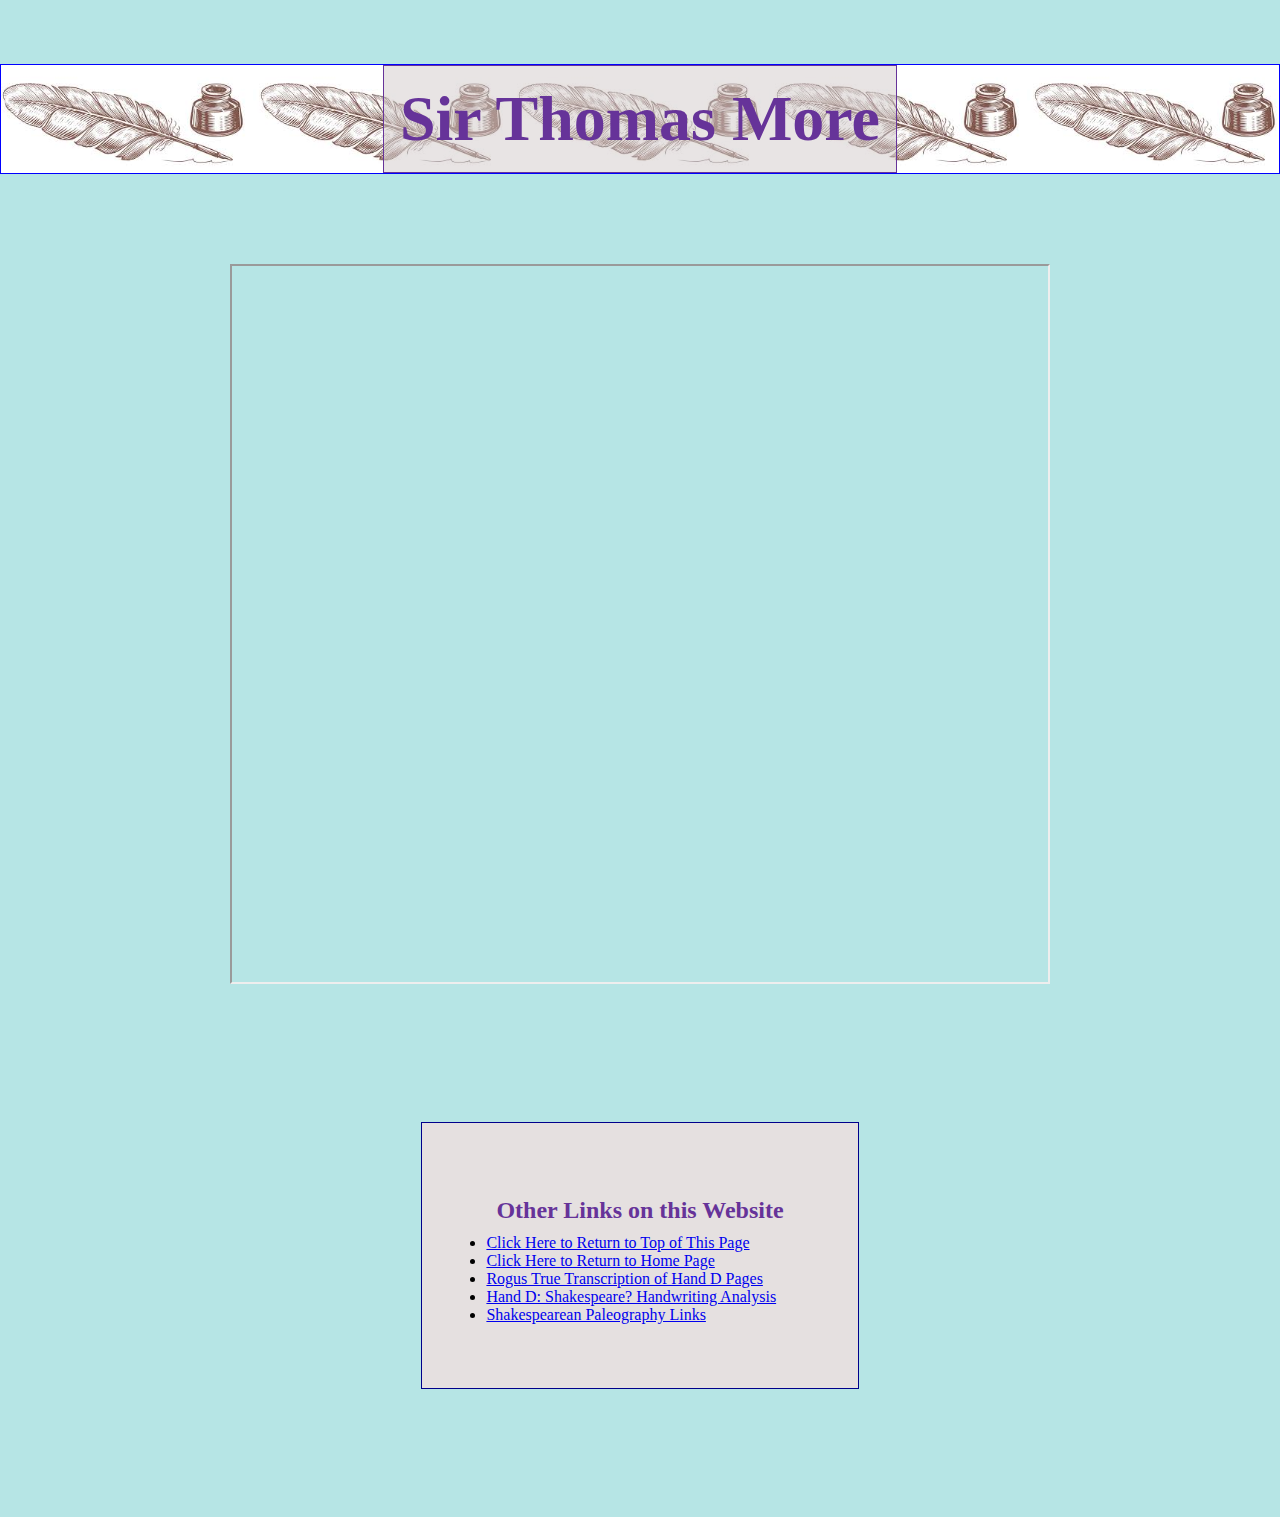
<file: TextualVariance.html>
<!DOCTYPE html>
<html lang="en">
<head>
    <meta charset="UTF-8">
    <title>Textual Variance</title>
    <link rel="stylesheet" type="text/css" href="style.css"/>
    <script src="header.js" type="module" defer></script>

    <meta charset="UTF-8" name="viewport" content="width=device-width, initial-scale=1.0">
</head>
<body >
<header-component></header-component>
<article class="parent-article">

<article id="embedded-pdf-parent" style="height: 100vh">

    <iframe id="embedded-pdf" src="Hand_D_Textual_Variance.pdf" width="80%" height="80%"></iframe>

</article>
<section class="nav-links common-background header-parent transcription-section">
    <ul class="toc toc_front">Other Links on this Website</ul>
    <ul>
        <li><a href="#">Click Here to Return to Top of This Page</a></li>


        <li class="toc">
            <a class="toc toc_0" href="index.html">
                Click Here to Return to Home Page
            </a>
        </li>
        <li><a href="transcription.html">Rogus True Transcription of Hand D Pages</a></li>
        <li><a href="nextpage.html">Hand D: Shakespeare? Handwriting Analysis</a></li>

        <li><a href="links.html">Shakespearean Paleography Links</a></li>

    </ul>
</section>
</article>
</body>
</html>
</file>
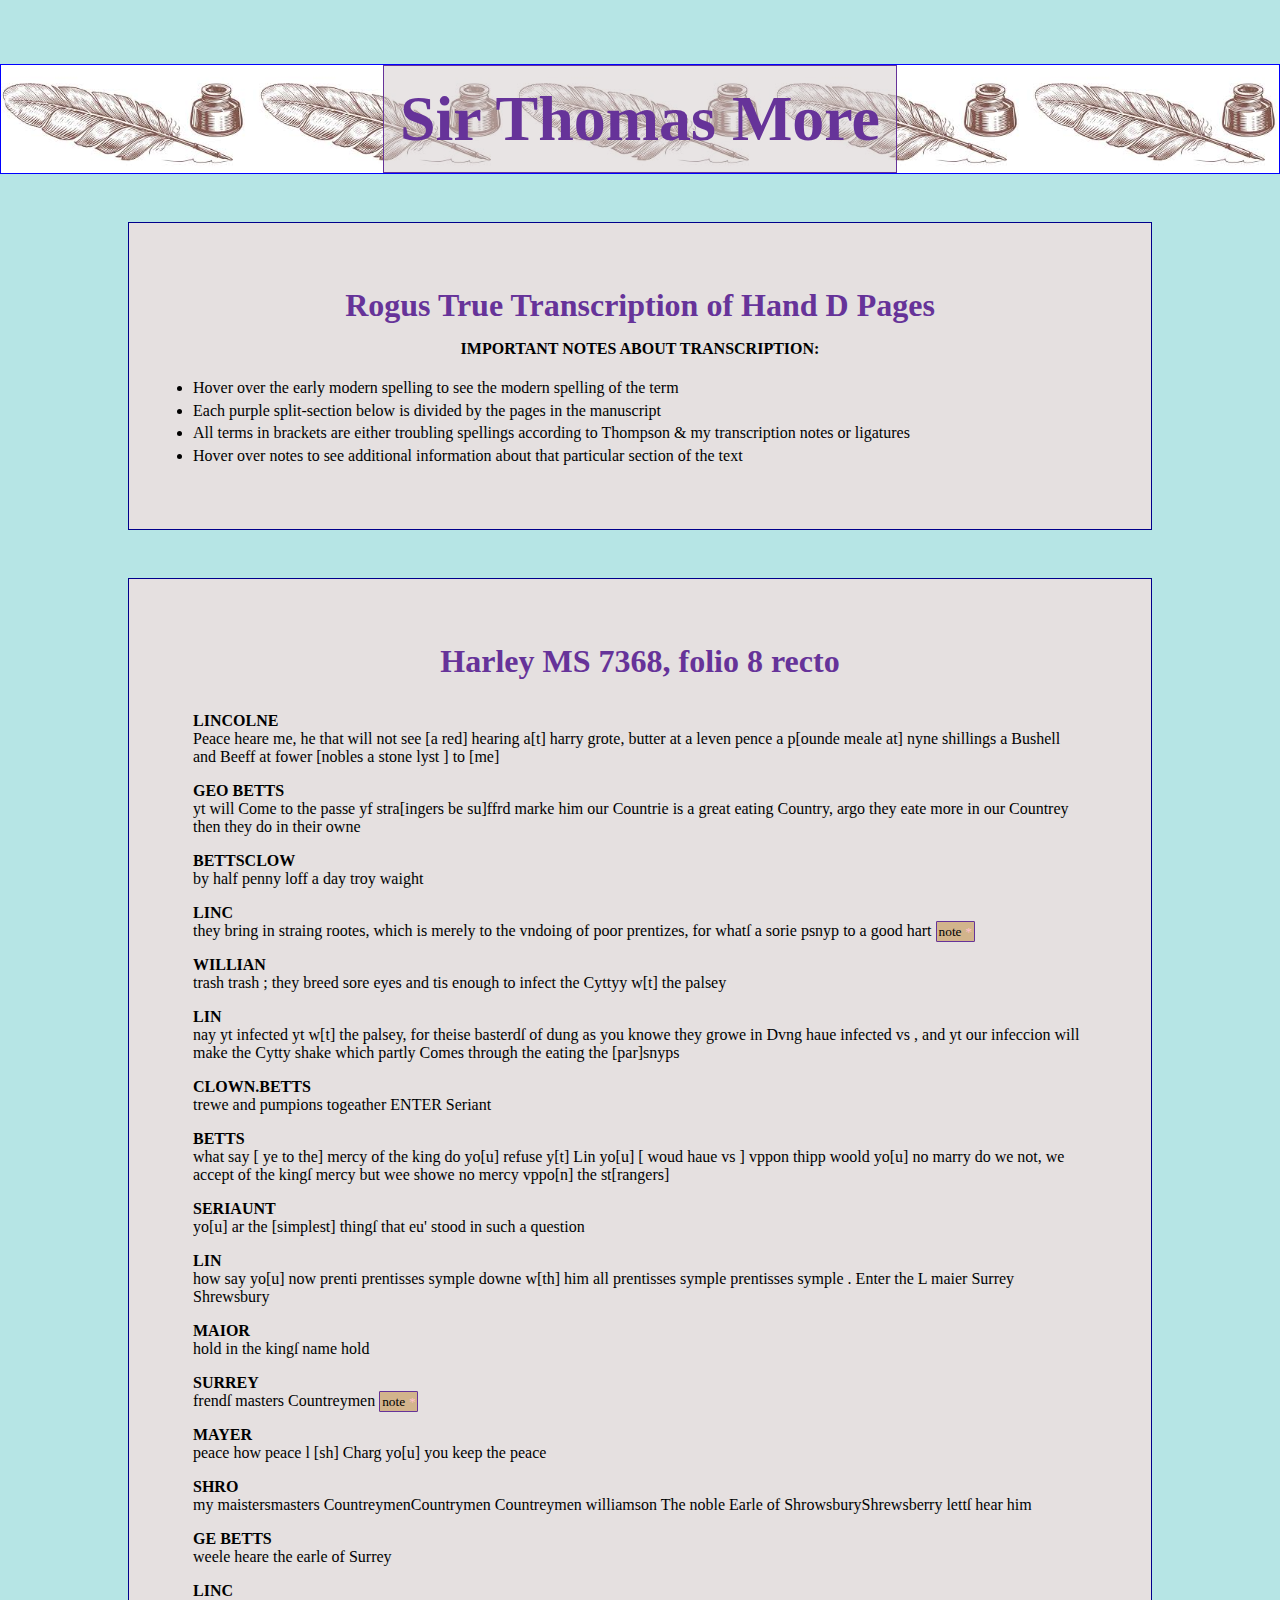
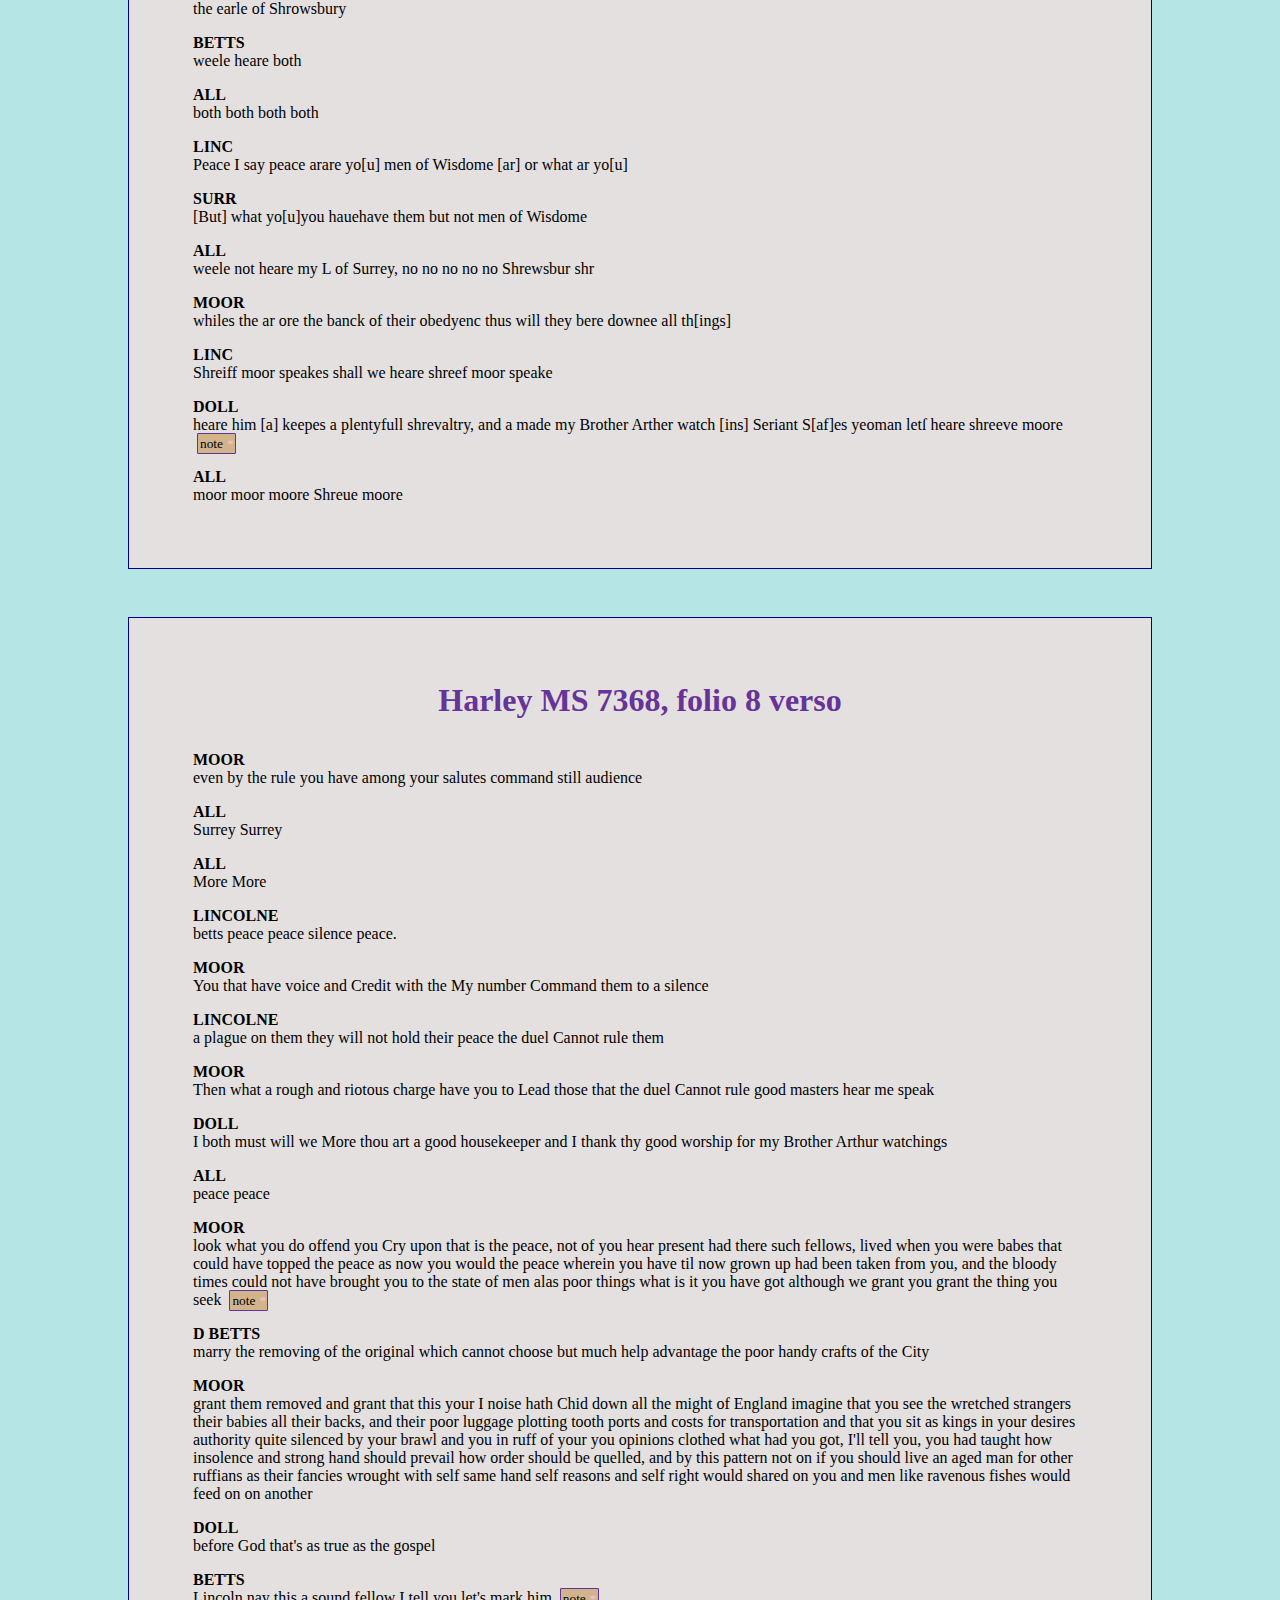
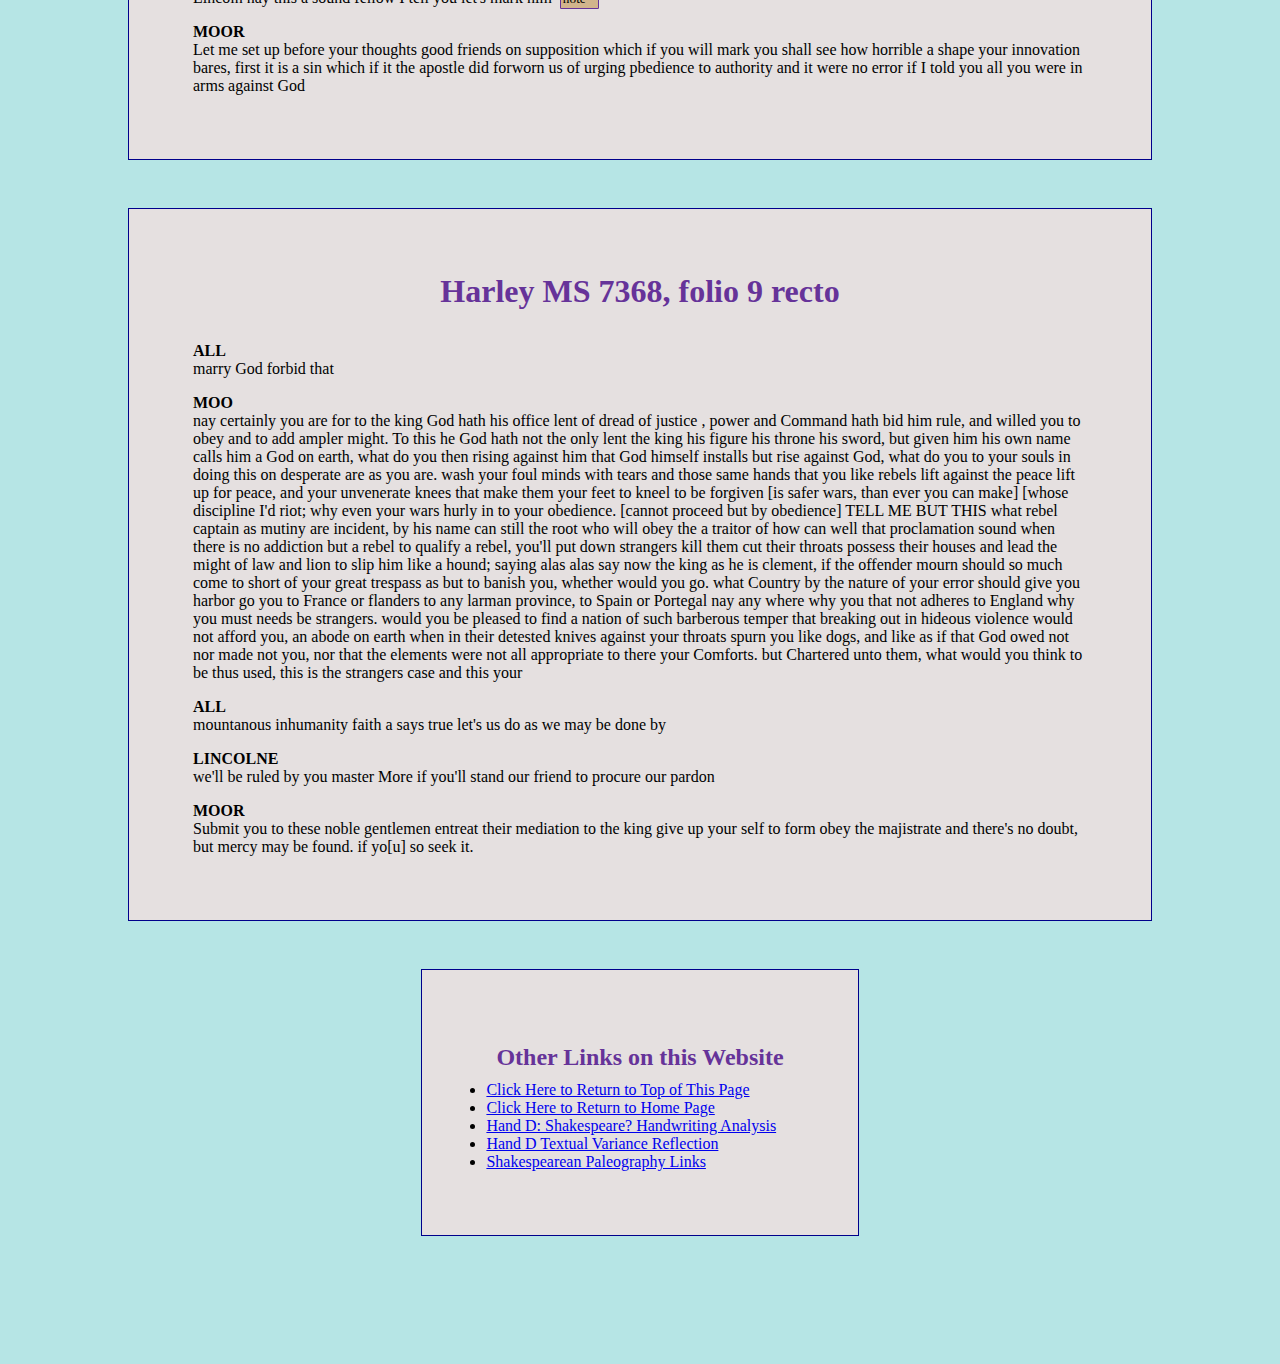
<file: transcription.html>
<!DOCTYPE html>
<html lang="en">
<head>
    <meta charset="UTF-8">
    <title>Rogus’ True Transcription of Hand D Pages</title>
    <link rel="stylesheet" type="text/css" href="style.css"/>
    <meta charset="UTF-8" name="viewport" content="width=device-width, initial-scale=1.0">
    <script src="header.js" type="module" defer></script>

</head>
<body>
<header-component></header-component>

<article class="parent-article">
    <section class="index-stye"><h1 class="intro head">Rogus True Transcription of Hand D Pages</h1>
        <h4 class="important-notes-title">Important Notes about Transcription:</h4>
        <ul class="important-notes">
            <li>Hover over the early modern spelling to see the modern spelling of the term</li>
            <li>Each purple split-section below is divided by the pages in the manuscript</li>
            <li>All terms in brackets are either troubling spellings according to Thompson & my transcription notes or
                ligatures
            </li>
            <li>Hover over notes to see additional information about that particular section of the text</li>
        </ul>
    </section>

    <section class="index-stye">

        <h1 class="intro head">Harley MS 7368, folio 8 recto</h1>
        <div></div>

        <span class="speaker"><span class="orig">lincolne</span><span class="reg">lincoln</span></span>

        Peace
        <span class="non-speaker"><span class="orig">heare</span><span class="reg">hear</span></span>
        me, he that will not see [a red] hearing
        <span class="non-speaker"><span class="orig">a[t]</span><span class="reg">at</span></span>

        <span class="non-speaker"><span class="orig">harry</span><span class="reg">hairy</span></span>
        grote, butter at a
        <span class="non-speaker"><span class="orig">leven</span><span class="reg">eleven</span></span>
        pence a p[ounde meale at]
        <span class="non-speaker"><span class="orig">nyne</span><span class="reg">nine</span></span>
        shillings a
        Bushell and Beeff at fower [nobles a stone
        <span class="non-speaker"><span class="orig">lyst</span><span class="reg">list</span></span>
        ] to [me]

        <span class="speaker"><span type="person">geo betts</span></span>

        <span class="non-speaker"><span class="orig">yt</span><span class="reg">it</span></span>
        will Come to the
        <span class="non-speaker"><span class="orig">passe</span><span class="reg">pass</span></span>
        <span class="non-speaker"><span class="orig">yf</span><span class="reg">if</span></span>
        <span class="non-speaker"><span class="orig">stra[ingers</span><span class="reg">strangers</span></span>
        be
        <span class="non-speaker"><span class="orig">su]ffrd</span><span class="reg">suffered</span></span>
        <span class="non-speaker"><span class="orig">marke</span><span class="reg">mark</span></span>
        him


        our
        <span class="non-speaker"><span class="orig">Countrie</span><span class="reg">Country</span></span>
        is a great eating Country,
        <span class="non-speaker"><span class="orig">argo</span><span class="reg">ergo</span></span>
        they
        <span class="non-speaker"><span class="orig">eate</span><span class="reg">eat</span></span>
        more in
        our
        <span class="non-speaker"><span class="orig">Countrey</span><span class="reg">Country</span></span>
        then they do in their
        <span class="non-speaker"><span class="orig">owne</span><span class="reg">own</span></span>


        <span class="speaker"><span class="orig">bettsclow</span><span class="reg">clown</span></span>
        by half penny
        <span class="non-speaker"><span class="orig">loff</span><span class="reg">left</span></span>
        a day troy
        <span class="non-speaker"><span class="orig">waight</span><span class="reg">weight</span></span>


        <span class="speaker">
            <span class="orig">linc</span><span class="reg">lincoln</span>
            </span>
        they bring in
        <span class="non-speaker"><span class="orig">straing</span><span class="reg">straying</span></span>
        <span class="non-speaker"><span class="orig">rootes</span><span class="reg">roots</span></span>, which is merely to the
        <span class="non-speaker"><span class="orig">vndoing</span><span class="reg">undoing</span></span>
        of poor
        <span class="non-speaker"><span class="orig">prentizes</span><span class="reg">prentice</span></span>, for
        <span class="non-speaker"><span class="orig">whatſ</span><span class="reg">what's</span></span>
        a
        <span class="non-speaker"><span class="orig">sorie</span><span class="reg">sorry</span></span>
        <span class="non-speaker"><span class="orig">psnyp</span><span class="reg">parsnip</span></span>
        to a good
        <span class="non-speaker"><span class="orig">hart</span><span class="reg">heart</span><span class="note-parent"><small
                class="note">note <i>*</i></small>
          <div class="note-box"><p>Due to the context and position of this line on the page,
                scholars often feel that these three pages may actually
                be an insert or revision forum from the initial comments by
                playwright Anthony Munday</p>
          </div>
        </span></span>


        <span class="speaker">
            <span class="orig">willian</span><span class="reg">williamson</span>
            </span>
        trash trash ; they breed sore eyes and
        <span class="non-speaker"><span class="orig">tis</span><span class="reg">it is</span></span>
        enough to infect the
        <span class="non-speaker"><span class="orig">Cyttyy</span><span class="reg">City</span></span>
        <span class="non-speaker"><span class="orig">w[t]</span><span class="reg">with</span></span>
        the palsey

        <span class="speaker">
            <span class="orig">lin</span><span class="reg">lincoln</span>
            </span>
        nay
        <span class="non-speaker"><span class="orig">yt</span><span class="reg">it</span></span>
        infected
        <span class="non-speaker"><span class="orig">yt</span><span class="reg">it</span></span>
        <span class="non-speaker"><span class="orig">w[t]</span><span class="reg">with</span></span>
        the palsey, for
        <span class="non-speaker"><span class="orig">theise</span><span class="reg">these</span></span>
        <span class="non-speaker"><span class="orig">basterdſ</span><span class="reg">bastards</span></span>
        of dung
        as you
        <span class="non-speaker"><span class="orig">knowe</span><span class="reg">know</span></span>
        they
        <span class="non-speaker"><span class="orig">growe</span><span class="reg">grow</span></span>
        in
        <span class="non-speaker"><span class="orig">Dvng</span><span class="reg">Dung</span></span>
        <span class="non-speaker"><span class="orig">haue</span><span class="reg">have</span></span>
        infected
        <span class="non-speaker"><span class="orig">vs</span><span class="reg">us</span></span>
        , and
        <span class="non-speaker"><span class="orig">yt</span><span class="reg">it</span></span>
        our
        <span class="non-speaker"><span class="orig">infeccion</span><span class="reg">infection</span></span>
        will make the
        <span class="non-speaker"><span class="orig">Cytty</span><span class="reg">City</span></span>
        shake which partly Comes through
        the eating the
        <span class="non-speaker"><span class="orig">[par]snyps</span><span class="reg">parsnips</span></span>


        <span class="speaker">

            <span class="orig">clown.betts</span> <span class="reg">Clown Betts</span>

            </span>

        <span class="non-speaker"><span class="orig">trewe</span><span class="reg">true</span></span>
        and
        <span class="non-speaker"><span class="orig">pumpions</span><span class="reg">pumpkins</span></span>
        <span class="non-speaker"><span class="orig">togeather</span><span class="reg">together</span></span>

        </span>

        <span class="non-speaker">
            ENTER <span class="orig">Seriant</span><span class="reg">Servant</span>

            </span>


        <span class="speaker">

            <span type="person" ref="#Betts">betts</span>

            </span>
        what say [
        <span class="non-speaker"><span class="orig">ye</span><span class="reg">you</span></span>
        to the] mercy of the king do
        <span class="non-speaker"><span class="orig">yo[u]</span><span class="reg">you</span></span>
        refuse
        <span class="non-speaker"><span class="orig">y[t]</span><span class="reg">it</span></span>
        Lin
        <span class="non-speaker"><span class="orig">yo[u]</span><span class="reg">you</span></span>
        [
        <span class="non-speaker"><span class="orig">woud</span><span class="reg">would</span></span>
        <span class="non-speaker"><span class="orig">haue</span><span class="reg">have</span></span>
        <span class="non-speaker"><span class="orig">vs</span><span class="reg">us</span></span>
        ]
        <span class="non-speaker"><span class="orig">vppon</span><span class="reg">upon</span></span>
        <span class="non-speaker"><span class="orig">thipp</span><span class="reg">this</span></span>
        <span class="non-speaker"><span class="orig">woold</span><span class="reg">would</span></span>
        <span class="non-speaker"><span class="orig">yo[u]</span><span class="reg">you</span></span>
        no marry do we not, we
        accept of the
        <span class="non-speaker"><span class="orig">kingſ</span><span class="reg">king's</span></span>
        mercy but
        <span class="non-speaker"><span class="orig">wee</span><span class="reg">we</span></span>
        <span class="non-speaker"><span class="orig">showe</span><span class="reg">show</span></span>
        no mercy
        <span class="non-speaker"><span class="orig">vppo[n]</span><span class="reg">upon</span></span>
        the
        <span class="non-speaker"><span class="orig">st[rangers]</span><span class="reg">strangers</span></span>

        </span>


        <span class="speaker">

            <span class="orig"> seriaunt</span><span class="reg">servant</span>


            </span>

        <span class="non-speaker"><span class="orig">yo[u]</span><span class="reg">you</span></span>
        <span class="non-speaker"><span class="orig">ar</span><span class="reg">are</span></span>
        the [simplest]
        <span class="non-speaker"><span class="orig">thingſ</span><span class="reg">things</span></span>
        that
        <span class="non-speaker"><span class="orig">eu'</span><span class="reg">you</span></span>
        stood in such a question


        <span class="speaker">

            <span class="orig">Lin</span><span class="reg">Lincoln</span>

            </span>
        how say
        <span class="non-speaker"><span class="orig">yo[u]</span><span class="reg">you</span></span>
        now prenti
        <span class="non-speaker"><span class="orig">prentisses</span><span class="reg">prentices</span></span>
        <span class="non-speaker"><span class="orig">symple</span><span class="reg">simple</span></span>
        <span class="non-speaker"><span class="orig">downe</span><span class="reg">down</span></span>
        <span class="non-speaker"><span class="orig">w[th]</span><span class="reg">with</span></span>
        him
        all
        <span class="non-speaker"><span class="orig">prentisses</span><span class="reg">prentices</span></span>
        <span class="non-speaker"><span class="orig">symple</span><span class="reg">simple</span></span>
        <span class="non-speaker"><span class="orig">prentisses</span><span class="reg">prentices</span></span>
        <span class="non-speaker"><span class="orig">symple</span><span class="reg">simple</span></span>
        .


        Enter the
        <span class="non-speaker"><span class="orig">L</span><span class="reg">Lord</span></span>
        <span class="non-speaker"><span class="orig">maier</span><span class="reg">mayor</span></span>
        Surrey Shrewsbury


        <span class="speaker">

            <span class="orig">MAIOR</span><span class="reg">MAYOR</span>

            </span>
        hold in the
        <span class="non-speaker"><span class="orig">kingſ</span><span class="reg">kings</span></span>
        name hold


        <span class="speaker">

            <span type="person" ref="#Surrey">surrey</span>

            </span>

        <span class="non-speaker"><span class="orig">frendſ</span><span class="reg">friends</span></span>
        masters
        <span class="non-speaker"><span class="orig">Countreymen</span><span class="reg">Countrymen</span></span><span
            class="note-parent"><small class="note">note <i>*</i></small>
          <div class="note-box"><p>Lines such as this make scholars question the goal of
                  constructing this dramatic work. Clearly, this contextually frames it as a non
                  biographic work, but the drama has its own unique sense of stichomythia
                  and overlapping that makes it appear as more than a story to the audience observing.</p>
          </div>
        </span>


        <span class="speaker">


            <span class="non-speaker"><span class="orig">mayer</span><span class="reg">mayor</span></span>


            </span>
        peace how peace
        <span class="non-speaker"><span class="orig">l</span><span class="reg">Lincoln</span></span>
        [sh]
        <span class="non-speaker"><span class="orig">Charg</span><span class="reg">Charge</span></span>
        <span class="orig">yo[u]</span>
        <span class="orig">you</span>
        keep the peace


        <span class="speaker">

            <span class="non-speaker"><span class="orig">shro</span><span class="reg">shrewsberry</span></span>


            </span>

        my
        <span class="non-speaker"><span class="orig">maisters</span><span
                class="orig">masters</span></span>
        <span class="non-speaker"><span class="orig">Countreymen</span><span
                class="orig">Countrymen</span></span>
        Countreymen


        williamson


        The noble
        <span class="non-speaker"><span class="orig">Earle</span><span class="reg">Earl</span></span>
        of
        <span class="non-speaker"><span class="orig">Shrowsbury</span><span
                class="orig">Shrewsberry</span></span>
        <span class="non-speaker"><span class="orig">lettſ</span><span class="reg">let's</span></span>
        hear him


        <span class="speaker">


            <span class="non-speaker"><span class="orig">ge</span><span class="reg">geo</span></span>
            <span class="non-speaker"><span class="orig">bettſ</span><span class="reg">betts</span></span>


            </span>

        <span class="non-speaker"><span class="orig">weele</span><span
                class="reg">we'll</span></span>
        <span class="non-speaker"><span class="orig">heare</span><span
                class="reg">hear</span></span>
        the
        <span class="non-speaker"><span class="orig">earle</span><span
                class="reg">earl</span></span>
        of Surrey


        <span class="speaker">


            <span class="non-speaker"><span class="orig">linc</span><span class="reg">lincoln</span></span>


            </span>
        the
        <span class="non-speaker"><span class="orig">earle</span><span
                class="reg">earl</span></span>
        of
        <span class="non-speaker"><span class="orig">Shrowsbury</span><span
                class="reg">Shrewsberry</span></span>


        <span class="speaker">


            <span class="non-speaker"><span class="orig">bettſ</span><span class="reg">betts</span></span>


            </span>

        <span class="non-speaker"><span class="orig">weele</span><span
                class="reg">we'll</span></span>
        <span class="non-speaker"><span class="orig">heare</span><span
                class="reg">hear</span></span>
        both


        <span class="speaker">

         all

            </span>
        both both both both


        <span class="speaker">


            <span class="non-speaker"><span class="orig">linc</span><span class="reg">lincoln</span></span>


            </span>
        Peace I say peace
        <span class="non-speaker"><span class="orig">ar</span><span
                class="orig">are</span></span>
        <span class="non-speaker"><span class="orig">yo[u]</span><span
                class="reg">you</span></span>
        men of
        <span class="non-speaker"><span class="orig">Wisdome</span><span
                class="reg">Wisdom</span></span>
        <span class="non-speaker"><span class="orig">[ar]</span><span
                class="reg">are</span></span>
        or
        what
        <span class="non-speaker"><span class="orig">ar</span><span
                class="reg">are</span></span>
        <span class="non-speaker"><span class="orig">yo[u]</span><span
                class="reg">you</span></span>


        <span class="speaker">


            <span class="non-speaker"><span class="orig">surr</span><span class="reg">surrey</span></span>


            </span>
        [But] what
        <span class="non-speaker"><span class="orig">yo[u]</span><span
                class="orig">you</span></span>
        <span class="non-speaker"><span class="orig">haue</span><span
                class="orig">have</span></span>
        them but not men of
        <span class="non-speaker"><span class="orig">Wisdome</span><span
                class="reg">Wisdom</span></span>


        <span class="speaker">

           all

            </span>

        <span class="non-speaker"><span class="orig">weele</span><span
                class="reg">we'll</span></span>
        not
        <span class="non-speaker"><span class="orig">heare</span><span
                class="reg">hear</span></span>
        my
        <span class="non-speaker"><span class="orig">L</span><span
                class="reg">Lord</span></span>
        of Surrey, no no no no no
        <span class="non-speaker"><span class="orig">Shrewsbur</span><span
                class="reg">Shrewsberry</span></span>
        <span class="non-speaker"><span class="orig">shr</span><span
                class="reg">sir</span></span>


        <span class="speaker">


            <span class="non-speaker"><span class="orig">moor</span><span class="reg">More</span></span>


            </span>

        <span class="non-speaker"><span class="orig">whiles</span><span
                class="reg">while's</span></span>
        the
        <span class="non-speaker"><span class="orig">ar</span><span
                class="reg">are</span></span>
        <span class="non-speaker"><span class="orig">ore</span><span
                class="reg">or</span></span>
        the
        <span class="non-speaker"><span class="orig">banck</span><span
                class="reg">bank</span></span>
        of their
        <span class="non-speaker"><span
                class="orig">obedyenc</span><span
                class="reg">obedience</span></span>
        thus will they
        <span class="non-speaker"><span class="orig">bere</span><span
                class="reg">bare</span></span>
        <span class="non-speaker"><span class="orig">downee</span><span
                class="reg">down</span></span>
        all
        <span class="non-speaker"><span
                class="orig">th[ings]</span><span
                class="reg">things</span></span>


        <span class="speaker">


            <span class="non-speaker"><span class="orig">linc</span><span class="reg">lincoln</span></span>


            </span>

        <span class="non-speaker"><span
                class="orig">Shreiff</span><span
                class="reg">Sheriff</span></span>
        <span class="non-speaker"><span
                class="orig">moor</span><span
                class="reg">More</span></span>
        <span class="non-speaker"><span
                class="orig">speakes</span><span
                class="reg">speaks</span></span>
        shall we
        <span class="non-speaker"><span
                class="orig">heare</span><span
                class="reg">hear</span></span>
        <span class="non-speaker"><span
                class="orig">shreef</span><span
                class="reg">sheriff</span></span>
        moor
        <span class="non-speaker"><span
                class="orig">speake</span><span
                class="reg">speak</span></span>


        <span class="speaker">

           doll

            </span>


        <span class="non-speaker"><span
                class="reg">Lettſ</span><span class="reg">Let's</span></span>
        <span class="non-speaker"><span
                class="orig">heare</span><span
                class="reg">hear</span></span>
        him [a]
        <span class="non-speaker"><span
                class="orig">keepes</span><span
                class="reg">keeps</span></span>
        a
        <span class="non-speaker"><span
                class="orig">plentyfull</span><span
                class="reg">plentiful</span></span>
        <span class="non-speaker"><span
                class="orig">shrevaltry</span><span
                class="reg">chivalry</span></span>, and a made my
        Brother
        <span class="non-speaker"><span
                class="orig">Arther</span><span
                class="reg">Arthur</span></span>
        watch
        <span class="non-speaker"><span
                class="orig">[ins]</span><span
                class="reg">his</span></span>
        <span class="non-speaker"><span
                class="orig">Seriant</span><span
                class="reg">Servant</span></span>
        <span class="non-speaker"><span
                class="orig">S[af]es</span><span
                class="reg">Saves</span></span>
        yeoman
        <span class="non-speaker"><span
                class="orig">letſ</span><span
                class="reg">let's</span></span>
        <span class="non-speaker"><span
                class="orig">heare</span><span
                class="reg">hear</span></span>
        <span class="non-speaker"><span
                class="orig">shreeve</span><span
                class="reg">sheriff</span></span>
        <span class="non-speaker"><span
                class="orig">moore</span><span
                class="reg">More</span></span>
        <span class="note-parent"><small class="note">note <i>*</i></small>
          <div class="note-box"><p>This edit comes from W.W.Greg's notes from the edition
                  published by the Malone Society unpacking the details of what is happening
                  in the play contextually. Edward Maunde Thompson listened to Greg in this
                  particular instance, but it is clear that his
                  transcription is seeking a different audience than the explantory venture
                  in the facsimile made in 1844.</p>
          </div>
        </span>

        <span class="speaker">

           all

            </span>

        <span class="non-speaker"><span
                class="reg">Shriue</span><span class="reg">sheriff</span></span>
        <span class="non-speaker"><span
                class="orig">moor</span><span
                class="reg">More</span></span>
        <span class="non-speaker"><span
                class="orig">moor</span><span
                class="reg">More</span></span>
        <span class="non-speaker"><span
                class="orig">moore</span><span
                class="reg">More</span></span>
        <span class="non-speaker"><span
                class="orig">Shreue</span><span
                class="reg">Sheriff</span></span>
        <span class="non-speaker"><span
                class="orig">moore</span><span
                class="reg">More</span></span>
    </section>
    <section class="index-stye">
        <h1 class="intro head">Harley MS 7368, folio 8
            verso
        </h1>


        <span class="speaker">



            <span class="orig">moor</span> <span class="reg">more</span>



            </span>
        even by the rule
        <span class="non-speaker"><span
                class="reg">yo[u]</span><span
                class="orig">you</span></span>
        <span class="non-speaker"><span
                class="reg">haue</span><span
                class="orig">have</span></span>
        among
        <span class="non-speaker"><span
                class="reg">yo[r]</span><span
                class="orig">your</span></span>
        <span class="non-speaker"><span
                class="reg">sealues</span><span
                class="orig">salutes</span></span>
        <span class="non-speaker"><span
                class="reg">comand</span><span
                class="orig">command</span></span>
        <span class="non-speaker"><span
                class="reg">sti]ll</span><span
                class="orig">still</span></span>
        audience


        <span class="speaker">

           all

            </span>
        Surrey
        <span class="non-speaker"><span
                class="reg">S]ury</span><span
                class="orig">Surrey</span></span>


        <span class="speaker">

           all
            </span>

        <span class="non-speaker"><span
                class="reg">moor</span><span
                class="orig">More</span></span>
        <span class="non-speaker"><span
                class="reg">moor</span><span
                class="orig">More</span></span>


        <span class="speaker">



            <span class="orig">lincolne</span> <span class="reg">lincoln</span>



            </span>

        <span class="non-speaker"><span
                class="reg">bettſ</span><span
                class="orig">betts</span></span>
        peace peace
        <span class="non-speaker"><span
                class="reg">scilens</span><span
                class="orig">silence</span></span>
        peace.


        <span class="speaker">



            <span class="orig">moor</span> <span class="reg">More</span>



            </span>

        <span class="non-speaker"><span
                class="reg">Yo[u]</span><span
                class="orig">You</span></span>
        that
        <span class="non-speaker"><span
                class="reg">haue</span><span
                class="orig">have</span></span>
        <span class="non-speaker"><span
                class="reg">voyce</span><span
                class="orig">voice</span></span>
        and
        <span class="non-speaker"><span
                class="reg">Credyt</span><span
                class="orig">Credit</span></span>
        <span class="non-speaker"><span
                class="reg">w[t]</span><span
                class="orig">with</span></span>
        the
        <span class="non-speaker"><span
                class="reg">[Mv]</span><span
                class="orig">My</span></span>
        <span class="non-speaker"><span
                class="reg">nvmber</span><span
                class="orig">number</span></span>
        <span class="non-speaker"><span
                class="reg">Comaund</span><span
                class="orig">Command</span></span>
        them to a
        <span class="non-speaker"><span
                class="reg">silnes</span><span
                class="orig">silence</span></span>


        <span class="speaker">



            <span class="orig">lincolne</span> <span class="reg">lincoln</span>



            </span>
        a
        <span class="non-speaker"><span
                class="reg">plaigue</span><span
                class="orig">plague</span></span>
        on them they will not
        hold their peace the
        <span class="non-speaker"><span
                class="reg">deule</span><span
                class="orig">duel</span></span>
        Cannot rule them


        <span class="speaker">



            <span class="orig">moor</span> <span class="reg">more</span>



            </span>
        Then what a rough and
        <span class="non-speaker"><span
                class="reg">ryotous</span><span
                class="orig">riotous</span></span>
        charge
        <span class="non-speaker"><span
                class="reg">haue</span><span
                class="orig">have</span></span>
        <span class="non-speaker"><span
                class="reg">yo[u]</span><span
                class="orig">you</span></span>
        to
        <span class="non-speaker"><span
                class="reg">Leade</span><span
                class="orig">Lead</span></span>
        those that the
        <span class="non-speaker"><span
                class="reg">deule</span><span
                class="orig">duel</span></span>
        Cannot rule
        good masters
        <span class="non-speaker"><span
                class="reg">heare</span><span
                class="orig">hear</span></span>
        me
        <span class="non-speaker"><span
                class="reg">speake</span><span
                class="orig">speak</span></span>


        <span class="speaker">

           doll

            </span>
        I
        <span class="non-speaker"><span
                class="reg">byth</span><span
                class="orig">both</span></span>
        <span class="non-speaker"><span
                class="reg">mas</span><span
                class="orig">must</span></span>
        will we
        <span class="non-speaker"><span
                class="reg">moor</span><span
                class="orig">More</span></span>
        <span class="non-speaker"><span
                class="reg">thart</span><span
                class="orig">thou art</span></span>
        a good
        <span class="non-speaker"><span
                class="reg">howskeeper</span><span
                class="orig">housekeeper</span></span>
        and I
        <span class="non-speaker"><span
                class="reg">thanck</span><span
                class="orig">thank</span></span>
        thy good worship
        for my Brother
        Arthur
        <span class="non-speaker"><span
                class="reg">watchins</span><span
                class="orig">watchings</span></span>


        <span class="speaker">

           all

            </span>
        peace
        peace


        <span class="speaker">



            <span class="orig">moor</span> <span class="reg">more</span>



            </span>


        look
        what
        <span class="non-speaker"><span
                class="reg">yo[u]</span><span
                class="orig">you</span></span>
        do
        offend
        <span class="non-speaker"><span
                class="reg">yo[u]</span><span
                class="orig">you</span></span>
        Cry
        <span class="non-speaker"><span
                class="reg">vppo[n]</span><span
                class="orig">upon</span></span>
        that
        is
        the
        peace,
        not
        of
        <span class="non-speaker"><span
                class="reg">yo[u]</span><span
                class="orig">you</span></span>
        <span class="non-speaker"><span
                class="reg">heare</span><span
                class="orig">hear</span></span>
        present
        had
        there
        such
        <span class="non-speaker"><span
                class="reg">fellowes</span><span
                class="orig">fellows</span></span>,
        <span class="non-speaker"><span
                class="reg">lyv[d</span><span
                class="orig">lived</span></span>
        <span class="non-speaker"><span
                class="reg">w]hen</span><span
                class="orig">when</span></span>
        <span class="non-speaker"><span
                class="reg">yo[u]</span><span
                class="orig">you</span></span>
        <span class="non-speaker"><span
                class="reg">wer</span><span
                class="orig">were</span></span>
        babes
        that
        <span class="non-speaker"><span
                class="reg">coold</span><span
                class="orig">could</span></span>
        <span class="non-speaker"><span
                class="reg">haue</span><span
                class="orig">have</span></span>
        <span class="non-speaker"><span
                class="reg">topt</span><span
                class="orig">topped</span></span>
        the
        <span class="non-speaker"><span
                class="reg">p[eace]</span><span
                class="orig">peace</span></span>
        as
        <span class="non-speaker"><span
                class="reg">nowe</span><span
                class="orig">now</span></span>
        <span class="non-speaker"><span
                class="reg">yo[u]</span><span
                class="orig">you</span></span>
        <span class="non-speaker"><span
                class="reg">woold</span><span
                class="orig">would</span></span>
        the
        peace
        <span class="non-speaker"><span
                class="reg">wherin</span><span
                class="orig">wherein</span></span>
        <span class="non-speaker"><span
                class="reg">yo[u]</span><span
                class="orig">you</span></span>
        <span class="non-speaker"><span
                class="reg">haue</span><span
                class="orig">have</span></span>
        <span class="non-speaker"><span
                class="reg">till</span><span
                class="orig">til</span></span>
        <span class="non-speaker"><span
                class="reg">nowe</span><span
                class="orig">now</span></span>
        <span class="non-speaker"><span
                class="reg">growne</span><span
                class="orig">grown</span></span>
        <span class="non-speaker"><span
                class="reg">vp</span><span
                class="orig">up</span></span>
        had
        <span class="non-speaker"><span
                class="reg">bin</span><span
                class="orig">been</span></span>
        <span class="non-speaker"><span
                class="reg">tane</span><span
                class="orig">taken</span></span>
        from
        <span class="non-speaker"><span
                class="reg">yo[u]</span><span
                class="orig">you</span></span>,
        and
        the
        bloody
        <span class="non-speaker"><span
                class="reg">tymes</span><span
                class="orig">times</span></span>
        <span class="non-speaker"><span
                class="reg">coold</span><span
                class="orig">could</span></span>
        not
        have
        brought
        <span class="non-speaker"><span
                class="reg">yo[u]</span><span
                class="orig">you</span></span>
        to
        the
        state
        of
        men
        alas
        poor
        <span class="non-speaker"><span
                class="reg">thing[s]</span><span
                class="orig">things</span></span>
        what
        is
        <span class="non-speaker"><span
                class="reg">yt</span><span
                class="orig">it</span></span>
        <span class="non-speaker"><span
                class="reg">yo[u]</span><span
                class="orig">you</span></span>
        <span class="non-speaker"><span
                class="reg">haue</span><span
                class="orig">have</span></span>
        <span class="non-speaker"><span
                class="reg">gott</span><span
                class="orig">got</span></span>
        although
        we
        <span class="non-speaker"><span
                class="reg">graunt</span><span
                class="orig">grant</span></span>
        <span class="non-speaker"><span
                class="reg">yo[u]</span><span
                class="orig">you</span></span>
        <span class="non-speaker"><span
                class="reg">geat</span><span
                class="orig">grant</span></span>
        the
        thing
        <span class="non-speaker"><span
                class="reg">yo[u]</span><span
                class="orig">you</span></span>
        <span class="non-speaker"><span
                class="reg">seeke</span><span
                class="orig">seek</span>
                    <span class="note-parent"><small class="note">note <i>*</i></small>
          <div class="note-box"><p>Brilliant stage actor Sir Ian McKellen discusses
                  the rhythm of this line and how it speaks to a greater sense of Shakespearean
                  rhetoric when compared to his other dramas showing yet more
                  proof now in the performative realm that this is indeed a text of the great
                  William Shakespeare.</p>
          </div>
        </span>
            </span>


        <span class="speaker">



            <span class="orig">d betts</span> <span class="reg">deputy betts</span>



            </span>
        marry
        the
        removing
        of
        the
        <span class="non-speaker"><span
                class="reg">straingers</span><span
                class="orig">original</span></span>
        <span class="non-speaker"><span
                class="reg">w[ch]</span><span
                class="orig">which</span></span>
        cannot
        choose
        but
        much
        <span class="non-speaker"><span
                class="reg">helpe'</span><span
                class="orig">help</span></span>
        <span class="non-speaker"><span
                class="reg">advauntage</span><span
                class="orig">advantage</span></span>
        the
        poor
        <span class="non-speaker"><span
                class="reg">handycraftes</span><span
                class="orig">handy crafts</span></span>
        of
        the
        <span class="non-speaker"><span
                class="reg">Cytty</span><span
                class="orig">City</span></span>


        <span class="speaker">



            <span class="orig">moor</span> <span class="reg">more</span>



            </span>

        <span class="non-speaker"><span
                class="reg">graunt</span><span
                class="orig">grant</span></span>
        them
        <span class="non-speaker"><span
                class="reg">remoued</span><span
                class="orig">removed</span></span>
        and
        <span class="non-speaker"><span
                class="reg">graunt</span><span
                class="orig">grant</span></span>
        that
        this
        <span class="non-speaker"><span
                class="reg">yo[r]</span><span
                class="orig">your</span></span>
        <span class="non-speaker"><span
                class="reg">[y]</span><span
                class="orig">I</span></span>
        <span class="non-speaker"><span
                class="reg">noyce</span><span
                class="orig">noise</span></span>
        hath
        <span class="non-speaker"><span
                class="reg">Chidd</span><span
                class="orig">Chid</span></span>
        <span class="non-speaker"><span
                class="reg">downe</span><span
                class="orig">down</span></span>
        all
        the
        <span class="non-speaker"><span
                class="reg">matie</span><span
                class="orig">might</span></span>
        of
        <span class="non-speaker"><span
                class="reg">Ingland</span><span
                class="orig">England</span></span>

        <span class="non-speaker"><span
                class="reg">ymagin</span><span
                class="orig">imagine</span></span>
        that
        <span class="non-speaker"><span
                class="reg">yo[u]</span><span
                class="orig">you</span></span>
        see
        the
        wretched
        <span class="non-speaker"><span
                class="reg">straingers</span><span
                class="orig">strangers</span></span>
        their
        <span class="non-speaker"><span
                class="reg">babyes</span><span
                class="orig">babies</span></span>
        <span class="non-speaker"><span
                class="reg">al</span><span
                class="orig">all</span></span>
        their
        <span class="non-speaker"><span
                class="reg">backſ</span><span
                class="orig">backs</span></span>,
        and
        their
        poor
        <span class="non-speaker"><span
                class="reg">lugage</span><span
                class="orig">luggage</span></span>
        <span class="non-speaker"><span
                class="reg">plodding</span><span
                class="orig">plotting</span></span>
        tooth
        <span class="non-speaker"><span
                class="reg">portſ</span><span
                class="orig">ports</span></span>
        and
        <span class="non-speaker"><span
                class="reg">costſ</span><span
                class="orig">costs</span></span>
        for
        <span class="non-speaker"><span
                class="reg">transportatcion</span><span
                class="orig">transportation</span></span>
        and
        that
        <span class="non-speaker"><span
                class="reg">yo[u]</span><span
                class="orig">you</span></span>
        <span class="non-speaker"><span
                class="reg">sytt</span><span
                class="orig">sit</span></span>
        as
        <span class="non-speaker"><span
                class="reg">kingſ</span><span
                class="orig">kings</span></span>
        in
        your
        <span class="non-speaker"><span
                class="reg">desyres</span><span
                class="orig">desires</span></span>
        <span class="non-speaker"><span
                class="reg">aucthoryty</span><span
                class="orig">authority</span></span>
        <span class="non-speaker"><span
                class="reg">quyte</span><span
                class="orig">quite</span></span>
        <span class="non-speaker"><span
                class="reg">sylenct</span><span
                class="orig">silenced</span></span>
        by
        <span class="non-speaker"><span
                class="reg">yo[r]</span><span
                class="orig">your</span></span>
        <span class="non-speaker"><span
                class="reg">braule</span><span
                class="orig">brawl</span></span>
        and
        <span class="non-speaker"><span
                class="reg">yo[u]</span><span
                class="orig">you</span></span>
        in
        ruff
        of
        <span class="non-speaker"><span
                class="reg">yo[r]</span><span
                class="orig">your</span></span>
        <span class="non-speaker"><span
                class="reg">[yo]</span><span
                class="orig">you</span></span>
        <span class="non-speaker"><span
                class="reg">opynions</span><span
                class="orig">opinions</span></span>
        <span class="non-speaker"><span
                class="reg">clothd</span><span
                class="orig">clothed</span></span>
        what
        had
        <span class="non-speaker"><span
                class="reg">yo[u]</span><span
                class="orig">you</span></span>
        <span class="non-speaker"><span
                class="reg">gott</span><span
                class="orig">got</span></span>,
        <span class="non-speaker"><span
                class="reg">I'le</span><span
                class="orig">I'll</span></span>
        tell
        <span class="non-speaker"><span
                class="reg">yo[u]</span><span
                class="orig">you</span></span>,
        <span class="non-speaker"><span
                class="reg">yo[u]</span><span
                class="orig">you</span></span>
        had
        taught
        how
        <span class="non-speaker"><span
                class="reg">insolenc</span><span
                class="orig">insolence</span></span>
        and
        strong
        hand
        <span class="non-speaker"><span
                class="reg">shoold</span><span
                class="orig">should</span></span>
        <span class="non-speaker"><span
                class="reg">prevayle</span><span
                class="orig">prevail</span></span>
        how
        <span class="non-speaker"><span
                class="reg">ordere</span><span
                class="orig">order</span></span>
        <span class="non-speaker"><span
                class="reg">shoold</span><span
                class="orig">should</span></span>
        be
        <span class="non-speaker"><span
                class="reg">quelld</span><span
                class="orig">quelled</span></span>,
        and
        by
        this
        <span class="non-speaker"><span
                class="reg">patterne</span><span
                class="orig">pattern</span></span>
        not
        on
        <span class="non-speaker"><span
                class="reg">of</span><span
                class="orig">if</span></span>
        <span class="non-speaker"><span
                class="reg">yo[u]</span><span
                class="orig">you</span></span>
        <span class="non-speaker"><span
                class="reg">shoold</span><span
                class="orig">should</span></span>
        <span class="non-speaker"><span
                class="reg">lyve</span><span
                class="orig">live</span></span>
        an
        aged
        man
        for
        other
        ruffians
        as
        their
        fancies
        wrought
        with
        <span class="non-speaker"><span
                class="reg">sealf</span><span
                class="orig">self</span></span>
        same
        hand
        <span class="non-speaker"><span
                class="reg">sealf</span><span
                class="orig">self</span></span>
        reasons
        and
        <span class="non-speaker"><span
                class="reg">sealf</span><span
                class="orig">self</span></span>
        right
        <span class="non-speaker"><span
                class="reg">woold</span><span
                class="orig">would</span></span>
        <span class="non-speaker"><span
                class="reg">shard</span><span
                class="orig">shared</span></span>
        on
        <span class="non-speaker"><span
                class="reg">yo[u]</span><span
                class="orig">you</span></span>
        and
        men
        <span class="non-speaker"><span
                class="reg">lyke</span><span
                class="orig">like</span></span>
        ravenous
        fishes
        <span class="non-speaker"><span
                class="reg">woold</span><span
                class="orig">would</span></span>
        feed
        on
        on
        another


        <span class="speaker">

           doll

            </span>

        before

        <span class="non-speaker"><span
                class="reg">god</span><span
                class="orig">God</span></span>

        <span class="non-speaker"><span
                class="reg">thatſ</span><span
                class="orig">that's</span></span>
        as
        <span class="non-speaker"><span
                class="reg">trewe</span><span
                class="orig">true</span></span>
        as
        the
        <span class="non-speaker"><span
                class="reg">gospell</span><span
                class="orig">gospel</span></span>


        <span class="speaker">



            <span class="orig">bettſ</span> <span class="reg">betts</span>



            </span>

        Lincoln
        nay
        this
        a
        sound
        <span class="non-speaker"><span
                class="reg">fellowe</span><span
                class="orig">fellow</span></span>
        I
        tell
        <span class="non-speaker"><span
                class="reg">yo[u]</span><span
                class="orig">you</span></span>
        <span class="non-speaker"><span
                class="reg">lets</span><span
                class="orig">let's</span></span>
        mark
        him
        <span class="note-parent"><small class="note">note <i>*</i></small>
          <div class="note-box"><p>Framing the note to the performer in this way may
                  appear to be a bit direct from a playwright to the modern eye but in early modern England
                  there were no directors so notes this direct were actually quite common to see in manuscripts.</p>
          </div>
        </span>


        <span class="speaker">


            <span class="orig">moor</span> <span class="reg">more</span>

            </span>

        <span class="non-speaker"><span
                class="reg">Lett</span><span
                class="orig">Let</span></span>
        me
        <span class="non-speaker"><span
                class="reg">sett</span><span
                class="orig">set</span></span>
        <span class="non-speaker"><span
                class="reg">vp</span><span
                class="orig">up</span></span>
        before
        <span class="non-speaker"><span
                class="reg">yo[r]</span><span
                class="orig">your</span></span>
        thoughts
        good
        <span class="non-speaker"><span
                class="reg">freindſ</span><span
                class="orig">friends</span></span>
        on
        <span class="non-speaker"><span
                class="reg">supposytion</span><span
                class="orig">supposition</span></span>
        which
        if
        <span class="non-speaker"><span
                class="reg">yo[u]</span><span
                class="orig">you</span></span>
        will
        <span class="non-speaker"><span
                class="reg">marke</span><span
                class="orig">mark</span></span>
        <span class="non-speaker"><span
                class="reg">yo[u]</span><span
                class="orig">you</span></span>
        shall
        <span class="non-speaker"><span
                class="reg">ceaue</span><span
                class="orig">see</span></span>
        <span class="non-speaker"><span
                class="reg">howe</span><span
                class="orig">how</span></span>
        horrible
        a
        shape
        <span class="non-speaker"><span
                class="reg">yo[r]</span><span
                class="orig">your</span></span>
        <span class="non-speaker"><span
                class="reg">ynnovation</span><span
                class="orig">innovation</span></span>
        <span class="non-speaker"><span
                class="reg">beres</span><span
                class="orig">bares</span></span>,
        first
        <span class="non-speaker"><span
                class="reg">tis</span><span
                class="orig">it is</span></span>
        a
        <span class="non-speaker"><span
                class="reg">sinn</span><span
                class="orig">sin</span></span>
        which
        <span class="non-speaker"><span
                class="reg">oft</span><span
                class="orig">if it</span></span>
        <span class="non-speaker"><span
                class="reg">thappostle</span><span
                class="orig">the apostle</span></span>
        did
        <span class="non-speaker"><span
                class="reg">forwarne</span><span
                class="orig">forworn</span></span>
        <span class="non-speaker"><span
                class="reg">vs</span><span
                class="orig">us</span></span>
        of
        <span class="non-speaker"><span
                class="reg">vrging</span><span
                class="orig">urging</span></span>
        <span class="non-speaker"><span
                class="reg">obedienc</span><span
                class="orig">pbedience</span></span>
        to
        <span class="non-speaker"><span
                class="reg">aucthor[ty]</span><span
                class="orig">authority</span></span>
        and
        <span class="non-speaker"><span
                class="reg">twere</span><span
                class="orig">it were</span></span>
        no
        error
        <span class="non-speaker"><span
                class="reg">yf</span><span
                class="orig">if</span></span>
        I
        told
        <span class="non-speaker"><span
                class="reg">yo[u]</span><span
                class="orig">you</span></span>
        all
        <span class="non-speaker"><span
                class="reg">yo[u]</span><span
                class="orig">you</span></span>
        <span class="non-speaker"><span
                class="reg">wer</span><span
                class="orig">were</span></span>
        in
        <span class="non-speaker"><span
                class="reg">armes</span><span
                class="orig">arms</span></span>
        <span class="non-speaker"><span
                class="reg">gainst</span><span
                class="orig">against</span></span>
        <span class="non-speaker"><span
                class="reg">g[ ]</span><span
                class="orig">God</span></span>
    </section>
    <section class="index-stye">
        <h1 class="intro head">
            Harley
            MS
            7368,
            folio
            9
            recto
        </h1>


        <span class="speaker">

           all

            </span>

        marry

        <span class="non-speaker"><span
                class="reg">god</span><span
                class="orig">God</span></span>

        forbid
        that


        <span class="speaker">

            <span class="orig">moo</span> <span class="reg">more</span>

            </span>

        nay
        certainly
        <span class="non-speaker"><span
                class="reg">yo[u]</span><span
                class="orig">you</span></span>
        <span class="non-speaker"><span
                class="reg">ar</span><span
                class="orig">are</span></span>
        for
        to
        the
        king

        <span class="non-speaker"><span
                class="reg">god</span><span
                class="orig">God</span></span>

        hath
        his
        <span class="non-speaker"><span
                class="reg">offyce</span><span
                class="orig">office</span></span>
        lent
        of
        dread
        of
        <span class="non-speaker"><span
                class="reg">lustyce</span><span
                class="orig">justice</span></span>
        ,
        power
        and
        <span class="non-speaker"><span
                class="reg">Comaund</span><span
                class="orig">Command</span></span>
        hath
        bid
        him
        rule,
        and
        <span class="non-speaker"><span
                class="reg">willd</span><span
                class="orig">willed</span></span>
        <span class="non-speaker"><span
                class="reg">yo[u]</span><span
                class="orig">you</span></span>
        to
        <span class="non-speaker"><span
                class="reg">obay</span><span
                class="orig">obey</span></span>
        and
        to
        add
        ampler
        <span class="non-speaker"><span
                class="reg">ma[t] ie</span><span
                class="orig">might</span></span>.
        To
        this
        he

        <span class="non-speaker"><span
                class="reg">[god]</span><span
                class="orig">God</span></span>

        hath
        not
        <span class="non-speaker"><span
                class="reg">[le]</span><span
                class="orig">the</span></span>
        only
        lent
        the
        king
        his
        figure
        his
        throne
        <span class="non-speaker"><span
                class="reg">[his]</span><span
                class="orig">his</span></span>
        sword,
        but
        <span class="non-speaker"><span
                class="reg">gyven</span><span
                class="orig">given</span></span>
        him
        his
        <span class="non-speaker"><span
                class="reg">owne</span><span
                class="orig">own</span></span>
        name
        calls
        <span class="non-speaker"><span
                class="reg">hi</span><span
                class="orig">him</span></span>
        a

        <span class="non-speaker"><span
                class="reg">[god]</span><span
                class="orig">God</span></span>

        on
        earth,
        what
        do
        <span class="non-speaker"><span
                class="reg">yo[u]</span><span
                class="orig">you</span></span>
        then
        <span class="non-speaker"><span
                class="reg">rysing</span><span
                class="orig">rising</span></span>
        <span class="non-speaker"><span
                class="reg">gainst</span><span
                class="orig">against</span></span>
        him
        that

        <span class="non-speaker"><span
                class="reg">[god]</span><span
                class="orig">God</span></span>

        <span class="non-speaker"><span
                class="reg">himsealf</span><span
                class="orig">himself</span></span>
        <span class="non-speaker"><span
                class="reg">enstalls</span><span
                class="orig">installs</span></span>
        but
        <span class="non-speaker"><span
                class="reg">ryse</span><span
                class="orig">rise</span></span>
        <span class="non-speaker"><span
                class="reg">gainst</span><span
                class="orig">against</span></span>

        <span class="non-speaker"><span
                class="reg">god</span><span
                class="orig">God</span></span>,
        what
        do
        <span class="non-speaker"><span
                class="reg">yo[u]</span><span
                class="orig">you</span></span>
        to
        <span class="non-speaker"><span
                class="reg">yo[r]</span><span
                class="orig">your</span></span>
        <span class="non-speaker"><span
                class="reg">sowles</span><span
                class="orig">souls</span></span>
        in
        doing
        this
        <span class="non-speaker"><span
                class="reg">o</span><span
                class="orig">on</span></span>
        <span class="non-speaker"><span
                class="reg">desperat</span><span
                class="orig">desperate</span></span>
        <span class="non-speaker"><span
                class="reg">[ar]</span><span
                class="orig">are</span></span>
        as
        you
        are.
        wash
        your
        <span class="non-speaker"><span
                class="reg">foule</span><span
                class="orig">foul</span></span>
        <span class="non-speaker"><span
                class="reg">mynds</span><span
                class="orig">minds</span></span>
        <span class="non-speaker"><span
                class="reg">w[t]</span><span
                class="orig">with</span></span>
        <span class="non-speaker"><span
                class="reg">teares</span><span
                class="orig">tears</span></span>
        and
        those
        same
        <span class="non-speaker"><span
                class="reg">handſ</span><span
                class="orig">hands</span></span>
        that
        <span class="non-speaker"><span
                class="reg">yo[u]</span><span
                class="orig">you</span></span>
        <span class="non-speaker"><span
                class="reg">lyke</span><span
                class="orig">like</span></span>
        <span class="non-speaker"><span
                class="reg">rebells</span><span
                class="orig">rebels</span></span>
        <span class="non-speaker"><span
                class="reg">lyft</span><span
                class="orig">lift</span></span>
        against
        the
        peace
        lift
        <span class="non-speaker"><span
                class="reg">vp</span><span
                class="orig">up</span></span>
        for
        peace,
        and
        your
        <span class="non-speaker"><span
                class="reg">vnreuerent</span><span
                class="orig">unvenerate</span></span>
        knees
        <span class="non-speaker"><span
                class="reg">[that]</span><span
                class="orig">that</span></span>
        make
        them
        your
        feet
        to
        <span class="non-speaker"><span
                class="reg">kneele</span><span
                class="orig">kneel</span></span>
        to
        be
        <span class="non-speaker"><span
                class="reg">forgyven</span><span
                class="orig">forgiven</span></span>
        [is
        safer
        <span class="non-speaker"><span
                class="reg">warrs</span><span
                class="orig">wars</span></span>,
        than
        <span class="non-speaker"><span
                class="reg">euer</span><span
                class="orig">ever</span></span>
        <span class="non-speaker"><span
                class="reg">yo[u]</span><span
                class="orig">you</span></span>
        can
        make]
        [whose
        discipline
        <span class="non-speaker"><span
                class="reg">id</span><span
                class="orig">I'd</span></span>
        <span class="non-speaker"><span
                class="reg">ryot</span><span
                class="orig">riot</span></span>;
        why
        <span class="non-speaker"><span
                class="reg">euen</span><span
                class="orig">even</span></span>
        <span class="non-speaker"><span
                class="reg">yo[r]</span><span
                class="orig">your</span></span>
        <span class="non-speaker"><span
                class="reg">warrs</span><span
                class="orig">wars</span></span>
        hurly
        in
        to
        <span class="non-speaker"><span
                class="reg">yo[r]</span><span
                class="orig">your</span></span>
        <span class="non-speaker"><span
                class="reg">obedienc</span><span
                class="orig">obedience</span></span>.
        [cannot
        <span class="non-speaker"><span
                class="reg">p[ro]eed</span><span
                class="orig">proceed</span></span>
        but
        by
        <span class="non-speaker"><span
                class="reg">obedienc</span><span
                class="orig">obedience</span></span>]
        TELL
        ME
        BUT
        THIS
        what
        <span class="non-speaker"><span
                class="reg">rebell</span><span
                class="orig">rebel</span></span>
        <span class="non-speaker"><span
                class="reg">captaine</span><span
                class="orig">captain</span></span>
        as
        <span class="non-speaker"><span
                class="reg">mutynes</span><span
                class="orig">mutiny</span></span>
        <span class="non-speaker"><span
                class="reg">ar</span><span
                class="orig">are</span></span>
        incident,
        by
        his
        name
        can
        still
        the
        <span class="non-speaker"><span
                class="reg">rout</span><span
                class="orig">root</span></span>
        who
        will
        <span class="non-speaker"><span
                class="reg">obay</span><span
                class="orig">obey</span></span>
        <span class="non-speaker"><span
                class="reg">[th]</span><span
                class="orig">the</span></span>
        a
        <span class="non-speaker"><span
                class="reg">traytor</span><span
                class="orig">traitor</span></span>
        <span class="non-speaker"><span
                class="reg">o</span><span
                class="orig">of</span></span>
        <span class="non-speaker"><span
                class="reg">howe</span><span
                class="orig">how</span></span>
        can
        well
        that
        <span class="non-speaker"><span
                class="reg">p[ro]clamation</span><span
                class="orig">proclamation</span></span>
        <span class="non-speaker"><span
                class="reg">sounde</span><span
                class="orig">sound</span></span>
        when
        <span class="non-speaker"><span
                class="reg">ther</span><span
                class="orig">there</span></span>
        is
        no
        <span class="non-speaker"><span
                class="reg">adicion</span><span
                class="orig">addiction</span></span>
        but
        a
        <span class="non-speaker"><span
                class="reg">rebell</span><span
                class="orig">rebel</span></span>
        to
        <span class="non-speaker"><span
                class="reg">quallyfy</span><span
                class="orig">qualify</span></span>
        a
        <span class="non-speaker"><span
                class="reg">rebell</span><span
                class="orig">rebel</span></span>,
        <span class="non-speaker"><span
                class="reg">youle</span><span
                class="orig">you'll</span></span>
        put
        down
        <span class="non-speaker"><span
                class="reg">straingers</span><span
                class="orig">strangers</span></span>
        kill
        them
        <span class="non-speaker"><span
                class="reg">cutt</span><span
                class="orig">cut</span></span>
        their
        <span class="non-speaker"><span
                class="reg">throts</span><span
                class="orig">throats</span></span>
        <span class="non-speaker"><span
                class="reg">possesse</span><span
                class="orig">possess</span></span>
        their
        <span class="non-speaker"><span
                class="reg">howses</span><span
                class="orig">houses</span></span>
        and
        <span class="non-speaker"><span
                class="reg">leade</span><span
                class="orig">lead</span></span>
        the
        <span class="non-speaker"><span
                class="reg">matie</span><span
                class="orig">might</span></span>
        of
        <span class="non-speaker"><span
                class="reg">lawe</span><span
                class="orig">law</span></span>
        <span class="non-speaker"><span
                class="reg">in</span><span
                class="orig">and</span></span>
        <span class="non-speaker"><span
                class="reg">liom</span><span
                class="orig">lion</span></span>
        to
        <span class="non-speaker"><span
                class="reg">slipp</span><span
                class="orig">slip</span></span>
        him
        <span class="non-speaker"><span
                class="reg">lyke</span><span
                class="orig">like</span></span>
        a
        hound;
        <span class="non-speaker"><span
                class="reg">[saying] [alas alsas]</span><span
                class="orig">saying alas alas</span></span>
        say
        <span class="non-speaker"><span
                class="reg">nowe</span><span
                class="orig">now</span></span>
        the
        king
        as
        he
        is
        clement,
        <span class="non-speaker"><span
                class="reg">yf</span><span
                class="orig">if</span></span>
        <span class="non-speaker"><span
                class="reg">thoffendor</span><span
                class="orig">the offender</span></span>
        <span class="non-speaker"><span
                class="reg">moorne</span><span
                class="orig">mourn</span></span>
        <span class="non-speaker"><span
                class="reg">shoold</span><span
                class="orig">should</span></span>
        so
        much
        <span class="non-speaker"><span
                class="reg">com</span><span
                class="orig">come</span></span>
        to
        short
        of
        your
        <span class="non-speaker"><span
                class="reg">grat</span><span
                class="orig">great</span></span>
        <span class="non-speaker"><span
                class="reg">trespas</span><span
                class="orig">trespass</span></span>
        as
        but
        to
        <span class="non-speaker"><span
                class="reg">banysh</span><span
                class="orig">banish</span></span>
        <span class="non-speaker"><span
                class="reg">yo[u]</span><span
                class="orig">you</span></span>,
        whether
        <span class="non-speaker"><span
                class="reg">woold</span><span
                class="orig">would</span></span>
        <span class="non-speaker"><span
                class="reg">yo[u]</span><span
                class="orig">you</span></span>
        go.
        what
        Country
        by
        the
        nature
        of
        <span class="non-speaker"><span
                class="reg">yo[r]</span><span
                class="orig">your</span></span>
        error
        <span class="non-speaker"><span
                class="reg">shoold</span><span
                class="orig">should</span></span>
        <span class="non-speaker"><span
                class="reg">gyve</span><span
                class="orig">give</span></span>
        you
        <span class="non-speaker"><span
                class="reg">harber</span><span
                class="orig">harbor</span></span>
        go
        <span class="non-speaker"><span
                class="reg">yo[u]</span><span
                class="orig">you</span></span>
        to

        <span class="non-speaker"><span
                class="reg">ffraunc</span><span
                class="orig">France</span></span>

        or
        flanders

        to
        any
        larman

        <span class="non-speaker"><span
                class="reg">p[ro]vince</span><span
                class="orig">province</span></span>,
        <span class="non-speaker"><span
                class="reg">[to]</span><span
                class="orig">to</span></span>
        <span class="non-speaker"><span
                class="reg">spane</span><span
                class="orig">Spain</span></span>

        or
        <span class="non-speaker"><span
                class="reg">portigall</span><span
                class="orig">Portegal</span></span>

        nay
        any
        where
        <span class="non-speaker"><span
                class="reg">[why yo[u]]</span><span
                class="orig">why you</span></span>
        that
        not
        adheres
        to
        <span class="non-speaker"><span
                class="reg">Ingland</span><span
                class="orig">England</span></span>

        why
        <span class="non-speaker"><span
                class="reg">yo[u]</span><span
                class="orig">you</span></span>
        must
        <span class="non-speaker"><span
                class="reg">needſ</span><span
                class="orig">needs</span></span>
        be
        <span class="non-speaker"><span
                class="reg">straingers</span><span
                class="orig">strangers</span></span>.
        <span class="non-speaker"><span
                class="reg">woold</span><span
                class="orig">would</span></span>
        <span class="non-speaker"><span
                class="reg">yo[u]</span><span
                class="orig">you</span></span>
        be

        <span class="non-speaker"><span
                class="reg">pleasd</span><span
                class="orig">pleased</span></span>
        to
        find
        a
        nation
        of
        such
        <span class="non-speaker"><span
                class="reg">barbarous</span><span
                class="orig">barberous</span></span>

        temper
        that
        breaking
        out
        in
        <span class="non-speaker"><span
                class="reg">hiddious</span><span
                class="orig">hideous</span></span>
        violence
        <span class="non-speaker"><span
                class="reg">woold</span><span
                class="orig">would</span></span>
        not
        <span class="non-speaker"><span
                class="reg">afoord</span><span
                class="orig">afford</span></span>
        <span class="non-speaker"><span
                class="reg">yo[u]</span><span
                class="orig">you</span></span>,
        an
        abode
        on
        earth
        <span class="non-speaker"><span
                class="reg">whett</span><span
                class="orig">when in</span></span>
        their
        detested
        <span class="non-speaker"><span
                class="reg">knyves</span><span
                class="orig">knives</span></span>
        against
        <span class="non-speaker"><span
                class="reg">yo[r]</span><span
                class="orig">your</span></span>
        <span class="non-speaker"><span
                class="reg">throtes</span><span
                class="orig">throats</span></span>
        <span class="non-speaker"><span
                class="reg">spurne</span><span
                class="orig">spurn</span></span>
        <span class="non-speaker"><span
                class="reg">uo[u]</span><span
                class="orig">you</span></span>
        <span class="non-speaker"><span
                class="reg">lyke</span><span
                class="orig">like</span></span>
        <span class="non-speaker"><span
                class="reg">doggſ</span><span
                class="orig">dogs</span></span>,
        and
        <span class="non-speaker"><span
                class="reg">lyke</span><span
                class="orig">like</span></span>
        as
        <span class="non-speaker"><span
                class="reg">yf</span><span
                class="orig">if</span></span>
        that

        <span class="non-speaker"><span
                class="reg">god</span><span
                class="orig">God</span></span>

        owed
        not
        nor
        made
        not
        <span class="non-speaker"><span
                class="reg">yo[u]</span><span
                class="orig">you</span></span>,
        nor
        that
        the
        <span class="non-speaker"><span
                class="reg">elamentſ</span><span
                class="orig">elements</span></span>
        <span class="non-speaker"><span
                class="reg">wer</span><span
                class="orig">were</span></span>
        not
        all
        <span class="non-speaker"><span
                class="reg">appropriat</span><span
                class="orig">appropriate</span></span>
        to
        <span class="non-speaker"><span
                class="reg">[ther]</span><span
                class="orig">there</span></span>
        <span class="non-speaker"><span
                class="reg">yo[r]</span><span
                class="orig">your</span></span>
        <span class="non-speaker"><span
                class="reg">Comfortſ</span><span
                class="orig">Comforts</span></span>.
        but
        <span class="non-speaker"><span
                class="reg">Charterd</span><span
                class="orig">Chartered</span></span>
        <span class="non-speaker"><span
                class="reg">vnto</span><span
                class="orig">unto</span></span>
        them,
        what
        <span class="non-speaker"><span
                class="reg">woold</span><span
                class="orig">would</span></span>
        <span class="non-speaker"><span
                class="reg">yo[u]</span><span
                class="orig">you</span></span>
        <span class="non-speaker"><span
                class="reg">thinck</span><span
                class="orig">think</span></span>
        to
        be
        thus
        <span class="non-speaker"><span
                class="reg">vsd</span><span
                class="orig">used</span></span>,
        this
        is
        the
        <span class="non-speaker"><span
                class="reg">straingers</span><span
                class="orig">strangers</span></span>
        case


        and
        this
        your
        <span class="speaker">

            <span>all</span>

            </span>

        <span class="non-speaker"><span
                class="reg">momtanish</span><span
                class="orig">mountanous</span></span>
        <span class="non-speaker"><span
                class="reg">inhumanyty</span><span
                class="orig">inhumanity</span></span>
        <span class="non-speaker"><span
                class="reg">fayth</span><span
                class="orig">faith</span></span>
        a
        <span class="non-speaker"><span
                class="reg">saies</span><span
                class="orig">says</span></span>
        <span class="non-speaker"><span
                class="reg">trewe</span><span
                class="orig">true</span></span>
        <span class="non-speaker"><span
                class="reg">letts</span><span
                class="orig">let's</span></span>
        <span class="non-speaker"><span
                class="reg">vs</span><span
                class="orig">us</span></span>
        do
        as
        we
        may
        be
        <span class="non-speaker"><span
                class="reg">doon</span><span
                class="orig">done</span></span>
        by


        <span class="speaker">
            <span class="orig">lincolne</span> <span class="reg">lincoln</span>


            </span>

        <span class="non-speaker"><span
                class="reg">weele</span><span
                class="orig">we'll</span></span>
        be
        <span class="non-speaker"><span
                class="reg">ruld</span><span
                class="orig">ruled</span></span>
        by
        <span class="non-speaker"><span
                class="reg">yo[u]</span><span
                class="orig">you</span></span>
        master
        <span class="non-speaker"><span
                class="reg">moor</span><span
                class="orig">More</span></span>
        <span class="non-speaker"><span
                class="reg">yf</span><span
                class="orig">if</span></span>
        <span class="non-speaker"><span
                class="reg">youle</span><span
                class="orig">you'll</span></span>
        stand
        our
        <span class="non-speaker"><span
                class="reg">freind</span><span
                class="orig">friend</span></span>
        to
        <span class="non-speaker"><span
                class="reg">p[ro]cure</span><span
                class="orig">procure</span></span>
        our
        <span class="non-speaker"><span
                class="reg">[px]don</span><span
                class="orig">pardon</span></span>


        <span class="speaker">

            <span class="orig">moor</span> <span class="reg">more</span>

            </span>

        <span class="non-speaker"><span
                class="orig">Submit</span></span>
        <span class="non-speaker"><span
                class="reg">yo[u]</span><span
                class="orig">you</span></span>
        to
        these
        noble
        gentlemen
        <span class="non-speaker"><span
                class="reg">entreate</span><span
                class="orig">entreat</span></span>
        their
        mediation
        to
        the
        <span class="non-speaker"><span
                class="reg">kinge</span><span
                class="orig">king</span></span>
        <span class="non-speaker"><span
                class="reg">gyve</span><span
                class="orig">give</span></span>
        <span class="non-speaker"><span
                class="reg">vp</span><span
                class="orig">up</span></span>
        <span class="non-speaker"><span
                class="reg">yo[r]</span><span
                class="orig">your</span></span>
        <span class="non-speaker"><span
                class="reg">sealf</span><span
                class="orig">self</span></span>
        to
        <span class="non-speaker"><span
                class="reg">forme</span><span
                class="orig">form</span></span>
        <span class="non-speaker"><span
                class="reg">obay</span><span
                class="orig">obey</span></span>
        the
        <span class="non-speaker"><span
                class="reg">maiestrate</span><span
                class="orig">majistrate</span></span>
        and
        <span class="non-speaker"><span
                class="reg">thers</span><span
                class="orig">there's</span></span>
        no
        doubt,
        but
        mercy
        may
        be
        found.
        <span class="non-speaker"><span
                class="reg">yf</span><span
                class="orig">if</span></span>
        <span class="non-speaker"><span
                class="orig">yo[u]</span><span
                class="reg">you</span></span>
        so
        seek
        it.
        </p>

    </section>

    <!--    <section class="index-stye">-->
    <!--        <div class="teidiv1" id="index.xml-body.1_div.2_div.1">-->
    <!--            <h1 class="intro head">Hand D Manuscript-Transcription Page 3:Harley MS 7368, folio 8 verso</h1>-->
    <!--            <div class="speaker"><span class="caps"><span class="name"><span class="orig">more</span></span></span>-->
    <!--            </div>-->
    <!--            <p class="p-in-sp">[even] by the rule <span class="orig">you</span> <span class="orig">have</span> among-->
    <!--                <span-->
    <!--                        class="reg">your</span> <span class="orig">salutes</span> <span class="orig">command</span>-->
    <!--                <span-->
    <!--                        class="reg">still</span> audience</p>-->
    <!--            <div class="speaker"><span class="caps"><span class="name">all</span></span></div>-->
    <!--            <p class="p-in-sp">[Surrey <span class="orig">Surrey</span></p>-->
    <!--            <div class="speaker"><span class="caps"><span class="name">all</span></span></div>-->
    <!--            <p class="p-in-sp">[ <span class="orig">More</span> <span class="orig">More</span> ]</p>-->
    <!--            <div class="speaker"><span class="caps"><span class="name"><span class="orig">lincoln</span></span></span>-->
    <!--            </div>-->
    <!--            <p class="p-in-sp"><span class="orig">betts</span> peace peace <span class="orig">silence</span> peace.</p>-->
    <!--            <div class="speaker"><span class="caps"><span class="name"><span class="orig">More</span></span></span>-->
    <!--            </div>-->
    <!--            <p class="p-in-sp"><span class="orig">You</span> that <span class="orig">have</span> <span-->
    <!--                    class="reg">voice</span> and <span class="orig">Credit</span> <span class="orig">with</span> the-->
    <!--                <span-->
    <!--                        class="reg">My</span> <span class="orig">number</span> <span class="orig">Command</span> them to-->
    <!--                a-->
    <!--                <span class="orig">silence</span></p>-->
    <!--            <div class="speaker"><span class="caps"><span class="name"><span class="orig">lincoln</span></span></span>-->
    <!--            </div>-->
    <!--            <p class="p-in-sp">a <span class="orig">plague</span> on them they will not hold their peace the <span-->
    <!--                    class="reg">duel</span> Cannot rule them</p>-->
    <!--            <div class="speaker"><span class="caps"><span class="name"><span class="orig">more</span></span></span>-->
    <!--            </div>-->
    <!--            <p class="p-in-sp">Then what a rough and <span class="orig">riotous</span> charge <span-->
    <!--                    class="reg">have</span> <span class="orig">you</span> to <span class="orig">Lead</span> those that-->
    <!--                the-->
    <!--                <span class="orig">duel</span> Cannot rule good masters <span class="orig">hear</span> me <span-->
    <!--                        class="reg">speak</span></p>-->
    <!--            <div class="speaker"><span class="caps"><span class="name">doll</span></span></div>-->
    <!--            <p class="p-in-sp">I <span class="orig">both</span> <span class="orig">must</span> will we <span-->
    <!--                    class="reg">More</span>-->
    <!--                <span class="orig">thou art</span> a good <span class="orig">housekeeper</span> and I <span-->
    <!--                        class="reg">thank</span>-->
    <!--                thy good worship for my Brother Arthur <span class="orig">watchings</span></p>-->
    <!--            <div class="speaker"><span class="caps"><span class="name">all</span></span></div>-->
    <!--            <p class="p-in-sp">peace peace</p>-->
    <!--            <div class="speaker"><span class="caps"><span class="name"><span class="orig">more</span></span></span>-->
    <!--            </div>-->
    <!--            <p class="p-in-sp"><a class="link_ref" href="Biography?">look what <span class="orig">you</span> do offend-->
    <!--                <span class="orig">you</span> Cry <span class="orig">upon</span> that is the peace, not [ of <span-->
    <!--                        class="reg">you</span> <span class="orig">hear</span> ] present had there such <span-->
    <!--                        class="reg">fellows</span>-->
    <!--                , <span class="orig">lived</span> <span class="orig">when</span> <span class="orig">you</span> <span-->
    <!--                        class="reg">were</span> babes that <span class="orig">could</span> <span-->
    <!--                        class="orig">have</span>-->
    <!--                <span class="orig">topped</span> the <span class="orig">peace</span> as <span class="orig">now</span>-->
    <!--                <span-->
    <!--                        class="reg">you</span> <span class="orig">would</span> the peace <span-->
    <!--                        class="orig">wherein</span>-->
    <!--                <span class="orig">you</span> <span class="orig">have</span> <span class="orig">til</span> <span-->
    <!--                        class="reg">now</span> <span class="orig">grown</span> <span class="orig">up</span> had <span-->
    <!--                        class="reg">been</span> <span class="orig">taken</span> from <span class="orig">you</span> , and-->
    <!--                the bloody <span class="orig">times</span> <span class="orig">could</span> not have brought <span-->
    <!--                        class="reg">you</span> to [ ] the state of men alas poor <span class="orig">things</span> what-->
    <!--                is-->
    <!--                <span class="orig">it</span> <span class="orig">you</span> <span class="orig">have</span> <span-->
    <!--                        class="reg">got</span> although we <span class="orig">grant</span> <span class="orig">you</span>-->
    <!--                <span class="orig">grant</span> the thing <span class="orig">you</span> <span-->
    <!--                        class="orig">seek</span></a>-->
    <!--            </p>-->
    <!--            <div class="speaker"><span class="caps"><span class="name"><span-->
    <!--                    class="reg">deputy betts</span></span></span></div>-->
    <!--            <p class="p-in-sp">marry the removing of the <span class="orig">original</span> <span-->
    <!--                    class="reg">which</span> cannot choose but much [ <span class="orig">help</span> <span-->
    <!--                    class="reg">advantage</span>-->
    <!--                the poor <span class="orig">handy crafts</span> of the <span class="orig">City</span></p>-->
    <!--            <div class="speaker"><span class="caps"><span class="name"><span class="orig">more</span></span></span>-->
    <!--            </div>-->
    <!--            <p class="p-in-sp"><span class="orig">grant</span> them <span class="orig">removed</span> and <span-->
    <!--                    class="reg">grant</span> that this <span class="orig">your</span> <span class="orig">I</span> <span-->
    <!--                    class="reg">noise</span> hath <span class="orig">Chid</span> <span class="orig">down</span> all the-->
    <!--                <span class="orig">might</span> of <span class="placeName"><span class="orig">England</span></span>-->
    <!--                <span-->
    <!--                        class="reg">imagine</span> that <span class="orig">you</span> see the wretched <span-->
    <!--                        class="orig">strangers</span>-->
    <!--                their <span class="orig">babies</span> <span class="orig">all</span> their <span-->
    <!--                        class="orig">backs</span>-->
    <!--                , and their poor <span class="orig">luggage</span> <span class="orig">plotting</span> tooth <span-->
    <!--                        class="reg">ports</span> and <span class="orig">costs</span> for <span-->
    <!--                        class="reg">transportation</span> and that <span class="orig">you</span> <span-->
    <!--                        class="reg">sit</span> as <span class="orig">kings</span> in your <span-->
    <!--                        class="reg">desires</span> <span class="orig">authority</span> <span class="orig">quite</span>-->
    <!--                <span class="orig">silenced</span> by <span class="orig">your</span> <span class="orig">brawl</span> and-->
    <!--                <span class="orig">you</span> in ruff of <span class="orig">your</span> <span class="orig">you</span>-->
    <!--                <span-->
    <!--                        class="reg">opinions</span> <span class="orig">clothed</span> what had <span-->
    <!--                        class="reg">you</span> <span class="orig">got</span> , <span class="orig">I'll</span> tell <span-->
    <!--                        class="reg">you</span> , <span class="orig">you</span> had taught how <span-->
    <!--                        class="reg">insolence</span> and strong hand <span class="orig">should</span> <span-->
    <!--                        class="reg">prevail</span>-->
    <!--                how <span class="orig">order</span> <span class="orig">should</span> be <span-->
    <!--                        class="orig">quelled</span> ,-->
    <!--                and by this <span class="orig">pattern</span> not on <span class="orig">if</span> <span-->
    <!--                        class="reg">you</span> <span class="orig">should</span> <span class="orig">live</span> an aged-->
    <!--                man-->
    <!--                for other ruffians as their fancies wrought with <span class="orig">self</span> same hand <span-->
    <!--                        class="reg">self</span> reasons and <span class="orig">self</span> right <span-->
    <!--                        class="reg">would</span> <span class="orig">shared</span> on <span class="orig">you</span> and-->
    <!--                men-->
    <!--                <span class="orig">like</span> ravenous fishes <span class="orig">would</span> feed on on another</p>-->
    <!--            <div class="speaker"><span class="caps"><span class="name">doll</span></span></div>-->
    <!--            <p class="p-in-sp">before <span class="persName"><span class="orig">God</span></span> <span-->
    <!--                    class="reg">that's</span>-->
    <!--                as <span class="orig">true</span> as the <span class="orig">gospel</span></p>-->
    <!--            <div class="speaker"><span class="caps"><span class="name"><span class="orig">betts</span></span></span>-->
    <!--            </div>-->
    <!--            <p class="p-in-sp"><a class="link_ref" href="Thompson_Transcription">LINCOLN nay this a sound <span-->
    <!--                    class="reg">fellow</span> I tell <span class="orig">you</span> <span class="orig">let's</span> mark-->
    <!--                him</a></p>-->
    <!--            <div class="speaker"><span class="caps"><span class="name"><span class="orig">more</span></span></span>-->
    <!--            </div>-->
    <!--            <p class="p-in-sp"><span class="orig">Let</span> me <span class="orig">set</span> <span-->
    <!--                    class="orig">up</span>-->
    <!--                before <span class="orig">your</span> thoughts good <span class="orig">friends</span> on <span-->
    <!--                        class="reg">supposition</span> which if <span class="orig">you</span> will <span-->
    <!--                        class="reg">mark</span> <span class="orig">you</span> shall [px] <span class="orig">see</span>-->
    <!--                <span class="orig">how</span> horrible a shape <span class="orig">your</span> <span-->
    <!--                        class="reg">innovation</span> <span class="orig">bares</span> , first <span-->
    <!--                        class="reg">it is</span> a <span class="orig">sin</span> which <span class="orig">if it</span>-->
    <!--                <span class="orig">the apostle</span> did <span class="orig">forworn</span> <span class="orig">us</span>-->
    <!--                of-->
    <!--                <span class="orig">urging</span> <span class="orig">pbedience</span> to <span-->
    <!--                        class="orig">authority</span>-->
    <!--                [ty] and <span class="orig">it were</span> [ ] no error <span class="orig">if</span> I told <span-->
    <!--                        class="reg">you</span> all <span class="orig">you</span> <span class="orig">were</span> in <span-->
    <!--                        class="reg">arms</span> <span class="orig">against</span> <span class="orig">God</span></p>-->
    <!--        </div>-->
    <!--    </section>-->
    <!--    <section class="index-stye">-->
    <!--        <span class="speaker"><span class="orig">more</span><span class="reg">heare</span></span>-->


    <!--        <p>nay certainly you are for to the king God hath his office lent of dread of justice , power and Command hath-->
    <!--            bid him rule, and willed you to obey and to add ampler might . to this he God hath not the only lent the-->
    <!--            king his figure his throne his sword, but given him his own name calls him a God on earth, what do you then-->
    <!--            rising against him that God himself installs but rise against God , what do you to your souls in doing this-->
    <!--            on desperate are as you are. wash your foul minds with tears and those same hands that you like rebels lift-->
    <!--            against the peace lift up for peace, and your unvenerate knees that make them your feet to kneel to be-->
    <!--            forgiven [is safer wars , than ever you can make] [whose discipline I'd riot ; why even your [ wars ] hurly]-->
    <!--            [in in to your obedience . [cannot proceed but by obedience ] TELL ME BUT THIS what rebel captain as mutiny-->
    <!--            are incident, by his name can still the root who will obey the a traitor of how can well that proclamation-->
    <!--            sound when there is no addiction but a rebel to qualify a rebel , you'll put down strangers kill them cut-->
    <!--            their throats possess their houses and lead the might of law and lion to slip him like a hound ; saying alas-->
    <!--            alas say now the king as he is clement, if the offender mourn should so much come to short of your great-->
    <!--            trespass as but to banish you , whether would you go. what Country by the nature of your error should give-->
    <!--            you harbor go you to France or flanders to any larman province , to Spain or Portegal nay any where why you-->
    <!--            that not adheres to England why you must needs be strangers . would you be pleased to find a nation of such-->
    <!--            barberous temper that breaking out in hideous violence would not afford you , an abode on earth when in-->
    <!--            their detested knives against your throats spurn you like dogs , and like as if that God owed not nor made-->
    <!--            not you , nor that the elements were not all appropriate to there your Comforts . but Chartered unto them,-->
    <!--            what would you think to be thus used , this is the strangers case-->

    <!--        </p>-->
    <!--    </section>-->
    <section class="nav-links common-background header-parent transcription-section">
        <ul class="toc toc_front">Other Links on this Website</ul>
        <ul>
            <li><a href="transcription.html">Click Here to Return to Top of This Page</a></li>
            <li class="toc">
                <a class="toc toc_0" href="index.html">
                    Click Here to Return to Home Page
                </a>
            </li>

            <li><a href="nextpage.html">Hand D: Shakespeare? Handwriting Analysis</a></li>
            <li><a href="TextualVariance.html">Hand D Textual Variance Reflection</a></li>

            <li><a href="links.html">Shakespearean Paleography Links</a></li>

        </ul>
    </section>

</article>

</body>
</html>
</file>
<file: style.css>
* {
    margin: 0;
    padding: 0;
    box-sizing: border-box;
    font-family: 'EB Garamond', serif;
 //border: 1px solid red;
}

.stdheader {
    z-index: 2;
    border: 1px solid blue;
    position: sticky;
    top: 0;
    background-image: url("images.jpeg");
    background-size: contain;
    background-position: center;
}

.speaker:hover .orig {
    display: none;
}

.non-speaker:hover .reg {
    display: inline;
    background-color: pink;
}

.non-speaker:hover .orig {
    display: none;
}
.speaker{
    padding-top: 1rem;
}

.speaker:hover .reg {
    background-color: pink;
    display: block;
    width: min-content;
}
.note-parent{
    position: relative;

}
.note-parent:hover .note-box{
    display: block;
}
.note-box{
    position: absolute;
    right: 0;
    top: 25%;
    display: none;
    padding: 1rem;
    width: 15rem;
    //max-width: 10rem;
    background-color: tan;



}
.note {
    padding: 2px;
    margin-left: 4px;
    background-color:  tan;
    border-radius: 1px;
    border: 1px solid rebeccapurple;
}
.note i{
    color :pink;
}
.reg {
    display: none;
}

.header-spacing {
    padding: 2rem;
}

.maintitle {
    padding: 1rem;
    background-color: rgba(210, 203, 203, 0.52);
    width: fit-content;
    text-align: center;
    margin: auto;
    //text-shadow: 0 0 3px white;
    height: 100%;
    border: 1px rebeccapurple solid;
    font-size: 5vw;
    min-width: 2rem;
    color: rebeccapurple;
}


.common-background {
    padding: 4rem;
    background-color: #e5e0e0;

    border: 1px darkblue solid;
}

.index-stye {

    margin-top: 3rem;
    /*margin-bottom: 3rem ;*/
    padding: 4rem;
    background-color: #e5e0e0;

    border: 1px darkblue solid;

}
.important-notes-title{
    text-align: center;
    text-transform: uppercase;
}

.important-notes{

    padding-top: 1rem;
}
.important-notes * {
    padding-top: .3rem;

}
.parent-article {
    width: 80%;
    margin-left: auto;
    margin-right: auto;
    margin-bottom: 10%;
}
#links-intro-cousin{
    color: darkblue;
    font-size: 1.5rem;
    padding-bottom: 1rem;
}
.links-style p, .links-style a{
    color: darkblue;
    font-size: 1.5rem;


}
.links-style a{
   display: inline-block;
    text-overflow: inherit;

}
.links-style div{
    display: flex;
    flex-direction: column;
    position: relative;
    overflow: hidden;

}
.links-style div{
    padding-bottom: .5rem;
}

body {
    background-color: #b6e5e5;
}
.archive-photo img{
    width: 30rem;

}


.toc_body li {
    list-style: none;
}
.parent-citation-image div{
    display: flex;
    width: 100%;
    gap: 1rem;
    justify-content: space-between;
}


.citation-image img{
    width: inherit;
}


.intro {
    color: rebeccapurple;
    font-size: 2rem;
    text-align: center;
    margin: auto;
    padding: 0 1rem 1rem;
}

.intro-sibling {
    color: rebeccapurple;
    font-size: 1.5rem;
    text-align: center;
    font-weight: bold;
    padding: 5px;
}

.editorial-intro {
    color: darkblue;
    font-size: 1.5rem;
}

.editorial-intro p {
    margin: 2rem 0;
}

.parent-image {
    width: max-content;
    /*border: darkred 1px solid;*/
    float: right;
    margin: 2rem;
    position: relative;
}
.parent-image:hover .tooltip {
    visibility: visible;
}
.parent-citation-image{
    display: flex;
    margin: auto;
    justify-self: center;
    justify-content: space-between;
    flex-wrap: wrap;
    width: 70%;
    align-self: center;
    //background-color: deeppink;
}

.tooltip {
    background-color: white;
    padding: 3px;
    position: absolute;
    z-index: 1;
    text-align: center;
    visibility: hidden;
}
.next-page-style{
    display: flex;
    flex-direction: column;

}
.citation p{
    color:darkblue;
    font-size: 1.5rem;
    padding-bottom: 1rem;
}
.next-page-style p{
     color:darkblue;
    font-size: 1.5rem;
    padding-bottom: 1rem;
    padding-top: 1rem;
 }
.quotes-parent {
    margin: auto;
    width: 50%;
}
#embedded-pdf-parent{
   display: flex;
    justify-content: center;
    align-items: center;
}
.quotes-parent i {
    /*//new commit*/
    color: darkblue;
    font-size: 1.5rem;
    width: 30%;
    margin: auto;
    padding: 5px;


}

.grand-parent-header {

    display: flex;

    align-items: center !important;

    justify-content: space-between;
    margin-top: 3rem;
    align-content: center;
}

.header-parent {
/ / position: relative;
    max-height: 20rem;
    width: 30%;
    flex-grow: 3;
/ / align-self: center;
}

.toc_front {
    color: rebeccapurple;
    text-align: center;
    font-size: 1.5rem;
    font-weight: bolder;
    padding: 10px;
}

.shakespeare-img , .thomas-moore-img{

    align-self: stretch;
    max-height: 40rem;
/ / min-height: 20 rem;
    width: 30%;
    position: relative;
    overflow: hidden;

}

.shakespeare-img img, .thomas-moore-img img {
    width: auto;
    height: 100%;
    position: absolute;
    bottom: 0;
    display: block;

}
.thomas-moore-img img{
    left: 0;
}
.shakespeare-img img{
    right: 0;
}
.speaker {
    font-weight: bold;
    display: block;
    text-transform: uppercase;
}
#next-page-archive-photo{
    margin: auto;
}
@media only screen and (max-width: 1205px) {
    /* Adjust styles for smaller screens */
    .grand-parent-header {
        gap: 3rem;
        flex-direction: column;
        justify-content: center;
    }

    .shakespeare-img, .thomas-moore-img {
        align-self: center;
        //max-height: 40rem;

        width: 60%;
        //height: 90vh;
        position: static;
        max-height: none;

        //overflow: hidden;

    }

    .header-parent {

        max-height: none;
        width: 60%;

    }

    .shakespeare-img img, .thomas-moore-img img {
        width: 100%;
        height: auto;
        position: static;


    }
.parent-article{
    width: 95%;
}

}

@media only screen and (max-width: 1150px) {
    /* Adjust styles for smaller screens */
    .parent-image {
        /*border: darkred 1px solid;*/
        float: none;
        width: 100%;
        margin: 2rem 0;
        position: static;
        overflow: hidden;
    }

    .parent-image img {
        width: 100%;
        min-width: 0;
        height: auto;
        max-height: 50vh;
        display: block;
        position: static;


    }


}

/*@media only screen and (max-width: 1200px) {*/

/*    .shakespeare-img,.thomas-moore-img, .header-parent {*/
/*        */
/*        !*width: 100%;*!*/
/*        !*height: auto;*!*/


/*    }*/

/*    .parent-article {*/
/*        width: 95%;*/
/*    }*/


/*}*/

@media only screen and (max-width: 800px) {
    /* Adjust styles for smaller screens */
    #first-link {
        width: 100%;
        padding: 2rem 0;
    }


}

@media only screen and (max-width: 600px) {
    /* Adjust styles for smaller screens */
 .header-parent,.editorial-intro, .thomas-moore-img, .shakespeare-img{
     width: 100%;
 }
    .index-stye{
        padding: 1rem;
    }
.nav-links{
    width: inherit !important;
}

}
.nav-links{
    width: 100%;
}

.transcription-section{
    margin-top: 3rem;
    margin-left: auto;
    margin-right: auto;
    width: max-content;
}
.citation-image{
    width: 100%;
}
</file>
